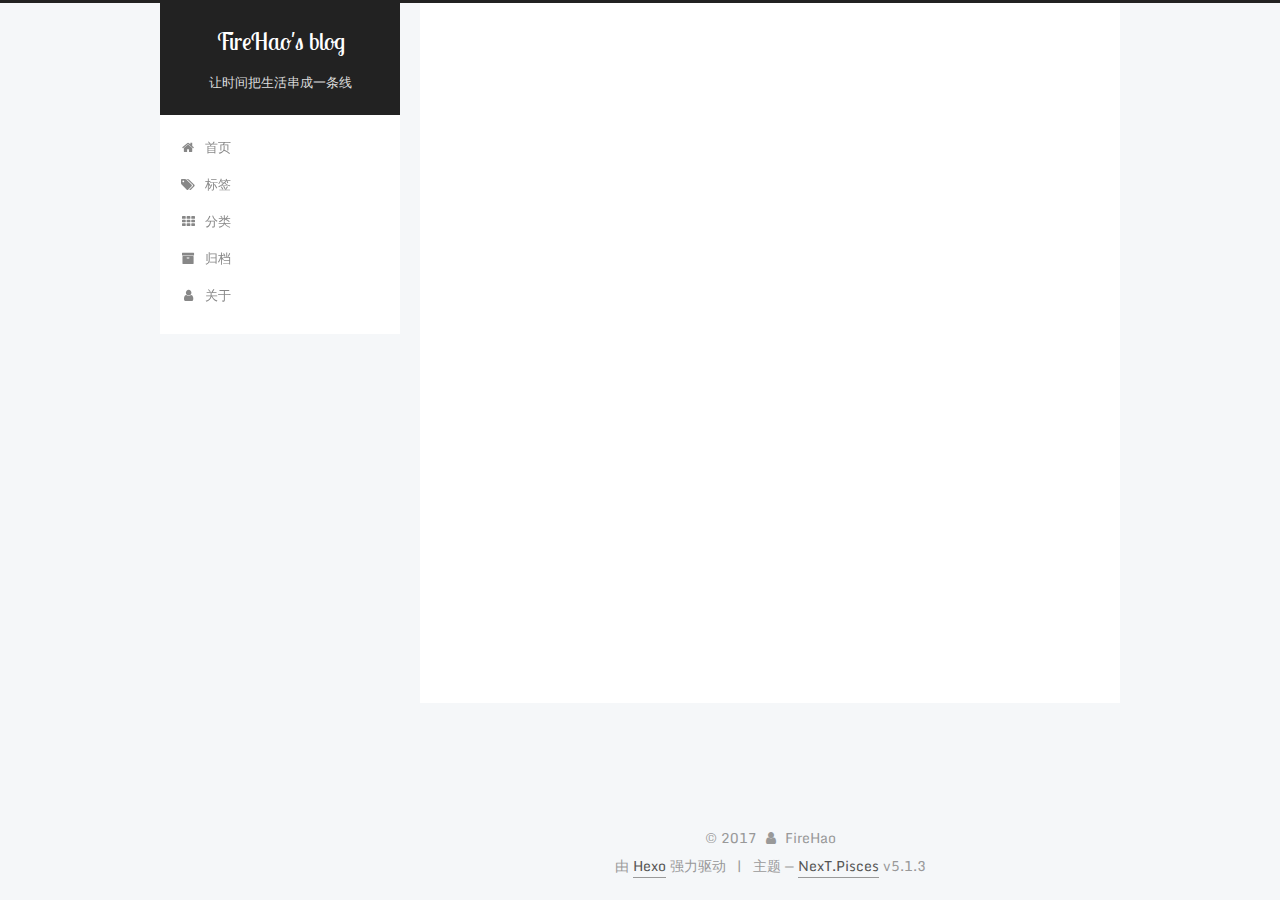
<file: index.html>
<!DOCTYPE html>



  


<html class="theme-next pisces use-motion" lang="zh-Hans">
<head>
  <meta charset="UTF-8"/>
<meta http-equiv="X-UA-Compatible" content="IE=edge" />
<meta name="viewport" content="width=device-width, initial-scale=1, maximum-scale=1"/>
<meta name="theme-color" content="#222">









<meta http-equiv="Cache-Control" content="no-transform" />
<meta http-equiv="Cache-Control" content="no-siteapp" />
















  
  
  <link href="/lib/fancybox/source/jquery.fancybox.css?v=2.1.5" rel="stylesheet" type="text/css" />




  
  
  
  

  
    
    
  

  
    
      
    

    
  

  

  
    
      
    

    
  

  
    
      
    

    
  

  
    
    
    <link href="//fonts.googleapis.com/css?family=Monda:300,300italic,400,400italic,700,700italic|Roboto Slab:300,300italic,400,400italic,700,700italic|Lobster Two:300,300italic,400,400italic,700,700italic|PT Mono:300,300italic,400,400italic,700,700italic&subset=latin,latin-ext" rel="stylesheet" type="text/css">
  






<link href="/lib/font-awesome/css/font-awesome.min.css?v=4.6.2" rel="stylesheet" type="text/css" />

<link href="/css/main.css?v=5.1.3" rel="stylesheet" type="text/css" />


  <link rel="apple-touch-icon" sizes="180x180" href="/images/apple-touch-icon-next.png?v=5.1.3">


  <link rel="icon" type="image/png" sizes="32x32" href="/images/favicon-32x32-next.png?v=5.1.3">


  <link rel="icon" type="image/png" sizes="16x16" href="/images/favicon-16x16-next.png?v=5.1.3">


  <link rel="mask-icon" href="/images/logo.svg?v=5.1.3" color="#222">





  <meta name="keywords" content="Hexo, NexT" />










<meta name="description" content="欢迎来到我的个人站">
<meta property="og:type" content="website">
<meta property="og:title" content="FireHao&#39;s blog">
<meta property="og:url" content="http://firehao.com/index.html">
<meta property="og:site_name" content="FireHao&#39;s blog">
<meta property="og:description" content="欢迎来到我的个人站">
<meta property="og:locale" content="zh-Hans">
<meta name="twitter:card" content="summary">
<meta name="twitter:title" content="FireHao&#39;s blog">
<meta name="twitter:description" content="欢迎来到我的个人站">



<script type="text/javascript" id="hexo.configurations">
  var NexT = window.NexT || {};
  var CONFIG = {
    root: '/',
    scheme: 'Pisces',
    version: '5.1.3',
    sidebar: {"position":"left","display":"post","offset":12,"b2t":false,"scrollpercent":false,"onmobile":false},
    fancybox: true,
    tabs: true,
    motion: {"enable":true,"async":false,"transition":{"post_block":"fadeIn","post_header":"slideDownIn","post_body":"slideDownIn","coll_header":"slideLeftIn","sidebar":"slideUpIn"}},
    duoshuo: {
      userId: '0',
      author: '博主'
    },
    algolia: {
      applicationID: '',
      apiKey: '',
      indexName: '',
      hits: {"per_page":10},
      labels: {"input_placeholder":"Search for Posts","hits_empty":"We didn't find any results for the search: ${query}","hits_stats":"${hits} results found in ${time} ms"}
    }
  };
</script>



  <link rel="canonical" href="http://firehao.com/"/>





  <title>FireHao's blog</title>
  








</head>

<body itemscope itemtype="http://schema.org/WebPage" lang="zh-Hans">

  
  
    
  

  <div class="container sidebar-position-left 
  page-home">
    <div class="headband"></div>

    <header id="header" class="header" itemscope itemtype="http://schema.org/WPHeader">
      <div class="header-inner"><div class="site-brand-wrapper">
  <div class="site-meta ">
    

    <div class="custom-logo-site-title">
      <a href="/"  class="brand" rel="start">
        <span class="logo-line-before"><i></i></span>
        <span class="site-title">FireHao's blog</span>
        <span class="logo-line-after"><i></i></span>
      </a>
    </div>
      
        <p class="site-subtitle">让时间把生活串成一条线</p>
      
  </div>

  <div class="site-nav-toggle">
    <button>
      <span class="btn-bar"></span>
      <span class="btn-bar"></span>
      <span class="btn-bar"></span>
    </button>
  </div>
</div>

<nav class="site-nav">
  

  
    <ul id="menu" class="menu">
      
        
        <li class="menu-item menu-item-home">
          <a href="/" rel="section">
            
              <i class="menu-item-icon fa fa-fw fa-home"></i> <br />
            
            首页
          </a>
        </li>
      
        
        <li class="menu-item menu-item-tags">
          <a href="/tags/" rel="section">
            
              <i class="menu-item-icon fa fa-fw fa-tags"></i> <br />
            
            标签
          </a>
        </li>
      
        
        <li class="menu-item menu-item-categories">
          <a href="/categories/" rel="section">
            
              <i class="menu-item-icon fa fa-fw fa-th"></i> <br />
            
            分类
          </a>
        </li>
      
        
        <li class="menu-item menu-item-archives">
          <a href="/archives/" rel="section">
            
              <i class="menu-item-icon fa fa-fw fa-archive"></i> <br />
            
            归档
          </a>
        </li>
      
        
        <li class="menu-item menu-item-about">
          <a href="/about/" rel="section">
            
              <i class="menu-item-icon fa fa-fw fa-user"></i> <br />
            
            关于
          </a>
        </li>
      

      
    </ul>
  

  
</nav>



 </div>
    </header>

    <main id="main" class="main">
      <div class="main-inner">
        <div class="content-wrap">
          <div id="content" class="content">
            
  <section id="posts" class="posts-expand">
    
      

  

  
  
  

  <article class="post post-type-normal" itemscope itemtype="http://schema.org/Article">
  
  
  
  <div class="post-block">
    <link itemprop="mainEntityOfPage" href="http://firehao.com/2017/10/31/为什么要建个人博客/">

    <span hidden itemprop="author" itemscope itemtype="http://schema.org/Person">
      <meta itemprop="name" content="FireHao">
      <meta itemprop="description" content="">
      <meta itemprop="image" content="/images/a.png">
    </span>

    <span hidden itemprop="publisher" itemscope itemtype="http://schema.org/Organization">
      <meta itemprop="name" content="FireHao's blog">
    </span>

    
      <header class="post-header">

        
        
          <h1 class="post-title" itemprop="name headline">
                
                <a class="post-title-link" href="/2017/10/31/为什么要建个人博客/" itemprop="url">为什么要建个人博客</a></h1>
        

        <div class="post-meta">
          <span class="post-time">
            
              <span class="post-meta-item-icon">
                <i class="fa fa-calendar-o"></i>
              </span>
              
                <span class="post-meta-item-text">发表于</span>
              
              <time title="创建于" itemprop="dateCreated datePublished" datetime="2017-10-31T12:55:57+08:00">
                2017-10-31
              </time>
            

            

            
          </span>

          
            <span class="post-category" >
            
              <span class="post-meta-divider">|</span>
            
              <span class="post-meta-item-icon">
                <i class="fa fa-folder-o"></i>
              </span>
              
                <span class="post-meta-item-text">分类于</span>
              
              
                <span itemprop="about" itemscope itemtype="http://schema.org/Thing">
                  <a href="/categories/随笔/" itemprop="url" rel="index">
                    <span itemprop="name">随笔</span>
                  </a>
                </span>

                
                
              
            </span>
          

          
            
          

          
          
             <span id="/2017/10/31/为什么要建个人博客/" class="leancloud_visitors" data-flag-title="为什么要建个人博客">
               <span class="post-meta-divider">|</span>
               <span class="post-meta-item-icon">
                 <i class="fa fa-eye"></i>
               </span>
               
                 <span class="post-meta-item-text">阅读次数&#58;</span>
               
                 <span class="leancloud-visitors-count"></span>
             </span>
          

          

          

          

        </div>
      </header>
    

    
    
    
    <div class="post-body" itemprop="articleBody">

      
      

      
        
          
          
前言博客的第一篇博文还是谈谈为什么要建个人博客，以及搭建个人博客的好处。房价对于刚毕业的大学生来说是十分不友好的，既然如此，何不在互联网上搭建一个属于自己的地盘。在这个地方，可以按照自己的想法来任意设计，不用担心自己发布的文章说没就没了，让更多的权限掌握在自己的手上。
搭建博客的好处小时候就知道好
          ...
          <!--noindex-->
          <div class="post-button text-center">
            <a class="btn" href="/2017/10/31/为什么要建个人博客/#more" rel="contents">
              阅读全文 &raquo;
            </a>
          </div>
          <!--/noindex-->
        
      
    </div>
    
    
    

		
		
  		<div>
    		
<div>

	<div style=" text-align:center; color:#ccc; font-size:14px ">--------------------- THE END ---------------------</div>

</div>

    	</div>
		

		

      <div>
        
      </div>

		

    

    

    

    <footer class="post-footer">
      

      

      

      
      
        <div class="post-eof"></div>
      
    </footer>
  </div>
  
  
  
  </article>


    
  </section>

  


          </div>
          


          

        </div>
        
          
  
  <div class="sidebar-toggle">
    <div class="sidebar-toggle-line-wrap">
      <span class="sidebar-toggle-line sidebar-toggle-line-first"></span>
      <span class="sidebar-toggle-line sidebar-toggle-line-middle"></span>
      <span class="sidebar-toggle-line sidebar-toggle-line-last"></span>
    </div>
  </div>

  <aside id="sidebar" class="sidebar">
    
    <div class="sidebar-inner">

      

      

      <section class="site-overview-wrap sidebar-panel sidebar-panel-active">
        <div class="site-overview">
          <div class="site-author motion-element" itemprop="author" itemscope itemtype="http://schema.org/Person">
            
              <img class="site-author-image" itemprop="image"
                src="/images/a.png"
                alt="FireHao" />
            
              <p class="site-author-name" itemprop="name">FireHao</p>
              <p class="site-description motion-element" itemprop="description">欢迎来到我的个人站</p>
          </div>

          <nav class="site-state motion-element">

            
              <div class="site-state-item site-state-posts">
              
                <a href="/archives/">
              
                  <span class="site-state-item-count">1</span>
                  <span class="site-state-item-name">日志</span>
                </a>
              </div>
            

            
              
              
              <div class="site-state-item site-state-categories">
                <a href="/categories/index.html">
                  <span class="site-state-item-count">1</span>
                  <span class="site-state-item-name">分类</span>
                </a>
              </div>
            

            
              
              
              <div class="site-state-item site-state-tags">
                <a href="/tags/index.html">
                  <span class="site-state-item-count">2</span>
                  <span class="site-state-item-name">标签</span>
                </a>
              </div>
            

          </nav>

          

          <div class="links-of-author motion-element">
            
          </div>

          
          

          
          

          

        </div>
      </section>

      

      

    </div>
  </aside>


        
      </div>
    </main>

    <footer id="footer" class="footer">
      <div class="footer-inner">
        <script async src="https://dn-lbstatics.qbox.me/busuanzi/2.3/busuanzi.pure.mini.js"></script>
<div class="copyright">&copy; <span itemprop="copyrightYear">2017</span>
  <span class="with-love">
    <i class="fa fa-user"></i>
  </span>
  <span class="author" itemprop="copyrightHolder">FireHao</span>

  
</div>

<!-- 
<div class="powered-by">
<i class="fa fa-user-md"></i><span id="busuanzi_container_site_uv">
  本站访客数:<span id="busuanzi_value_site_uv"></span> | 
</span>
</div>  -->


  <div class="powered-by">由 <a class="theme-link" target="_blank" href="https://hexo.io">Hexo</a> 强力驱动</div>



  <span class="post-meta-divider">|</span>



  <div class="theme-info">主题 &mdash; <a class="theme-link" target="_blank" href="https://github.com/iissnan/hexo-theme-next">NexT.Pisces</a> v5.1.3</div>




        







        
      </div>
    </footer>

    
      <div class="back-to-top">
        <i class="fa fa-arrow-up"></i>
        
      </div>
    

    

  </div>

  

<script type="text/javascript">
  if (Object.prototype.toString.call(window.Promise) !== '[object Function]') {
    window.Promise = null;
  }
</script>









  












  
  
    <script type="text/javascript" src="/lib/jquery/index.js?v=2.1.3"></script>
  

  
  
    <script type="text/javascript" src="/lib/fastclick/lib/fastclick.min.js?v=1.0.6"></script>
  

  
  
    <script type="text/javascript" src="/lib/jquery_lazyload/jquery.lazyload.js?v=1.9.7"></script>
  

  
  
    <script type="text/javascript" src="/lib/velocity/velocity.min.js?v=1.2.1"></script>
  

  
  
    <script type="text/javascript" src="/lib/velocity/velocity.ui.min.js?v=1.2.1"></script>
  

  
  
    <script type="text/javascript" src="/lib/fancybox/source/jquery.fancybox.pack.js?v=2.1.5"></script>
  


  


  <script type="text/javascript" src="/js/src/utils.js?v=5.1.3"></script>

  <script type="text/javascript" src="/js/src/motion.js?v=5.1.3"></script>



  
  


  <script type="text/javascript" src="/js/src/affix.js?v=5.1.3"></script>

  <script type="text/javascript" src="/js/src/schemes/pisces.js?v=5.1.3"></script>



  

  


  <script type="text/javascript" src="/js/src/bootstrap.js?v=5.1.3"></script>



  


  




	





  





  












  





  

  
  <script src="https://cdn1.lncld.net/static/js/av-core-mini-0.6.4.js"></script>
  <script>AV.initialize("7qCU1VveEEGLjXCmuQJYtUN9-gzGzoHsz", "84hOfwiyOY7jsdAmd7mVjG2Y");</script>
  <script>
    function showTime(Counter) {
      var query = new AV.Query(Counter);
      var entries = [];
      var $visitors = $(".leancloud_visitors");

      $visitors.each(function () {
        entries.push( $(this).attr("id").trim() );
      });

      query.containedIn('url', entries);
      query.find()
        .done(function (results) {
          var COUNT_CONTAINER_REF = '.leancloud-visitors-count';

          if (results.length === 0) {
            $visitors.find(COUNT_CONTAINER_REF).text(0);
            return;
          }

          for (var i = 0; i < results.length; i++) {
            var item = results[i];
            var url = item.get('url');
            var time = item.get('time');
            var element = document.getElementById(url);

            $(element).find(COUNT_CONTAINER_REF).text(time);
          }
          for(var i = 0; i < entries.length; i++) {
            var url = entries[i];
            var element = document.getElementById(url);
            var countSpan = $(element).find(COUNT_CONTAINER_REF);
            if( countSpan.text() == '') {
              countSpan.text(0);
            }
          }
        })
        .fail(function (object, error) {
          console.log("Error: " + error.code + " " + error.message);
        });
    }

    function addCount(Counter) {
      var $visitors = $(".leancloud_visitors");
      var url = $visitors.attr('id').trim();
      var title = $visitors.attr('data-flag-title').trim();
      var query = new AV.Query(Counter);

      query.equalTo("url", url);
      query.find({
        success: function(results) {
          if (results.length > 0) {
            var counter = results[0];
            counter.fetchWhenSave(true);
            counter.increment("time");
            counter.save(null, {
              success: function(counter) {
                var $element = $(document.getElementById(url));
                $element.find('.leancloud-visitors-count').text(counter.get('time'));
              },
              error: function(counter, error) {
                console.log('Failed to save Visitor num, with error message: ' + error.message);
              }
            });
          } else {
            var newcounter = new Counter();
            /* Set ACL */
            var acl = new AV.ACL();
            acl.setPublicReadAccess(true);
            acl.setPublicWriteAccess(true);
            newcounter.setACL(acl);
            /* End Set ACL */
            newcounter.set("title", title);
            newcounter.set("url", url);
            newcounter.set("time", 1);
            newcounter.save(null, {
              success: function(newcounter) {
                var $element = $(document.getElementById(url));
                $element.find('.leancloud-visitors-count').text(newcounter.get('time'));
              },
              error: function(newcounter, error) {
                console.log('Failed to create');
              }
            });
          }
        },
        error: function(error) {
          console.log('Error:' + error.code + " " + error.message);
        }
      });
    }

    $(function() {
      var Counter = AV.Object.extend("Counter");
      if ($('.leancloud_visitors').length == 1) {
        addCount(Counter);
      } else if ($('.post-title-link').length > 1) {
        showTime(Counter);
      }
    });
  </script>



  

  
  

  

  

  

</body>
</html>
</file>
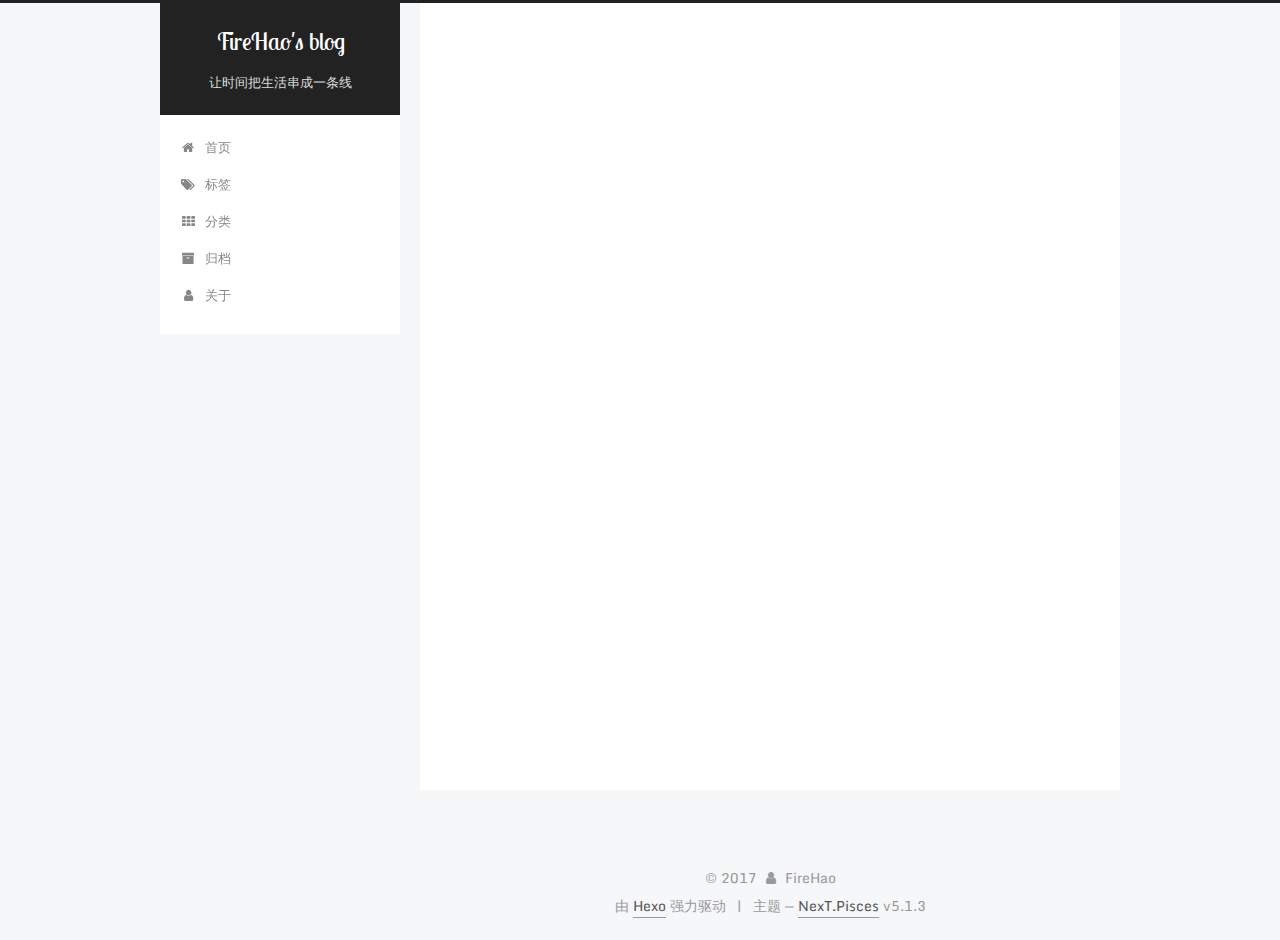
<file: about/index.html>
<!DOCTYPE html>



  


<html class="theme-next pisces use-motion" lang="zh-Hans">
<head>
  <meta charset="UTF-8"/>
<meta http-equiv="X-UA-Compatible" content="IE=edge" />
<meta name="viewport" content="width=device-width, initial-scale=1, maximum-scale=1"/>
<meta name="theme-color" content="#222">









<meta http-equiv="Cache-Control" content="no-transform" />
<meta http-equiv="Cache-Control" content="no-siteapp" />
















  
  
  <link href="/lib/fancybox/source/jquery.fancybox.css?v=2.1.5" rel="stylesheet" type="text/css" />




  
  
  
  

  
    
    
  

  
    
      
    

    
  

  

  
    
      
    

    
  

  
    
      
    

    
  

  
    
    
    <link href="//fonts.googleapis.com/css?family=Monda:300,300italic,400,400italic,700,700italic|Roboto Slab:300,300italic,400,400italic,700,700italic|Lobster Two:300,300italic,400,400italic,700,700italic|PT Mono:300,300italic,400,400italic,700,700italic&subset=latin,latin-ext" rel="stylesheet" type="text/css">
  






<link href="/lib/font-awesome/css/font-awesome.min.css?v=4.6.2" rel="stylesheet" type="text/css" />

<link href="/css/main.css?v=5.1.3" rel="stylesheet" type="text/css" />


  <link rel="apple-touch-icon" sizes="180x180" href="/images/apple-touch-icon-next.png?v=5.1.3">


  <link rel="icon" type="image/png" sizes="32x32" href="/images/favicon-32x32-next.png?v=5.1.3">


  <link rel="icon" type="image/png" sizes="16x16" href="/images/favicon-16x16-next.png?v=5.1.3">


  <link rel="mask-icon" href="/images/logo.svg?v=5.1.3" color="#222">





  <meta name="keywords" content="Hexo, NexT" />










<meta name="description" content="关于博客博客初衷：大学期间就想过要建一个属于自己的博客，但是由于这个那个的事情并没有建成。现在越来越感觉，有时候朋友圈、QQ空间的信息太过冗杂，也想用时间将自己的生活串成一条线，希望自己有时候能够回过头来看看自己走过的路，看看方向是否正确。也想等到自己老了以后再来回头看看属于自己的一条线，所以在毕业几个月之后的今天才下定决心来建一个博客，现在也初具雏形。博客版本：此版本为V1.0版本，在后面的时">
<meta property="og:type" content="website">
<meta property="og:title" content="about">
<meta property="og:url" content="http://firehao.com/about/index.html">
<meta property="og:site_name" content="FireHao&#39;s blog">
<meta property="og:description" content="关于博客博客初衷：大学期间就想过要建一个属于自己的博客，但是由于这个那个的事情并没有建成。现在越来越感觉，有时候朋友圈、QQ空间的信息太过冗杂，也想用时间将自己的生活串成一条线，希望自己有时候能够回过头来看看自己走过的路，看看方向是否正确。也想等到自己老了以后再来回头看看属于自己的一条线，所以在毕业几个月之后的今天才下定决心来建一个博客，现在也初具雏形。博客版本：此版本为V1.0版本，在后面的时">
<meta property="og:locale" content="zh-Hans">
<meta property="og:image" content="http://firehao.com/images/about.jpg">
<meta property="og:updated_time" content="2017-10-31T03:47:17.011Z">
<meta name="twitter:card" content="summary">
<meta name="twitter:title" content="about">
<meta name="twitter:description" content="关于博客博客初衷：大学期间就想过要建一个属于自己的博客，但是由于这个那个的事情并没有建成。现在越来越感觉，有时候朋友圈、QQ空间的信息太过冗杂，也想用时间将自己的生活串成一条线，希望自己有时候能够回过头来看看自己走过的路，看看方向是否正确。也想等到自己老了以后再来回头看看属于自己的一条线，所以在毕业几个月之后的今天才下定决心来建一个博客，现在也初具雏形。博客版本：此版本为V1.0版本，在后面的时">
<meta name="twitter:image" content="http://firehao.com/images/about.jpg">



<script type="text/javascript" id="hexo.configurations">
  var NexT = window.NexT || {};
  var CONFIG = {
    root: '/',
    scheme: 'Pisces',
    version: '5.1.3',
    sidebar: {"position":"left","display":"post","offset":12,"b2t":false,"scrollpercent":false,"onmobile":false},
    fancybox: true,
    tabs: true,
    motion: {"enable":true,"async":false,"transition":{"post_block":"fadeIn","post_header":"slideDownIn","post_body":"slideDownIn","coll_header":"slideLeftIn","sidebar":"slideUpIn"}},
    duoshuo: {
      userId: '0',
      author: '博主'
    },
    algolia: {
      applicationID: '',
      apiKey: '',
      indexName: '',
      hits: {"per_page":10},
      labels: {"input_placeholder":"Search for Posts","hits_empty":"We didn't find any results for the search: ${query}","hits_stats":"${hits} results found in ${time} ms"}
    }
  };
</script>



  <link rel="canonical" href="http://firehao.com/about/"/>





  <title>about | FireHao's blog</title>
  








</head>

<body itemscope itemtype="http://schema.org/WebPage" lang="zh-Hans">

  
  
    
  

  <div class="container sidebar-position-left page-post-detail">
    <div class="headband"></div>

    <header id="header" class="header" itemscope itemtype="http://schema.org/WPHeader">
      <div class="header-inner"><div class="site-brand-wrapper">
  <div class="site-meta ">
    

    <div class="custom-logo-site-title">
      <a href="/"  class="brand" rel="start">
        <span class="logo-line-before"><i></i></span>
        <span class="site-title">FireHao's blog</span>
        <span class="logo-line-after"><i></i></span>
      </a>
    </div>
      
        <p class="site-subtitle">让时间把生活串成一条线</p>
      
  </div>

  <div class="site-nav-toggle">
    <button>
      <span class="btn-bar"></span>
      <span class="btn-bar"></span>
      <span class="btn-bar"></span>
    </button>
  </div>
</div>

<nav class="site-nav">
  

  
    <ul id="menu" class="menu">
      
        
        <li class="menu-item menu-item-home">
          <a href="/" rel="section">
            
              <i class="menu-item-icon fa fa-fw fa-home"></i> <br />
            
            首页
          </a>
        </li>
      
        
        <li class="menu-item menu-item-tags">
          <a href="/tags/" rel="section">
            
              <i class="menu-item-icon fa fa-fw fa-tags"></i> <br />
            
            标签
          </a>
        </li>
      
        
        <li class="menu-item menu-item-categories">
          <a href="/categories/" rel="section">
            
              <i class="menu-item-icon fa fa-fw fa-th"></i> <br />
            
            分类
          </a>
        </li>
      
        
        <li class="menu-item menu-item-archives">
          <a href="/archives/" rel="section">
            
              <i class="menu-item-icon fa fa-fw fa-archive"></i> <br />
            
            归档
          </a>
        </li>
      
        
        <li class="menu-item menu-item-about">
          <a href="/about/" rel="section">
            
              <i class="menu-item-icon fa fa-fw fa-user"></i> <br />
            
            关于
          </a>
        </li>
      

      
    </ul>
  

  
</nav>



 </div>
    </header>

    <main id="main" class="main">
      <div class="main-inner">
        <div class="content-wrap">
          <div id="content" class="content">
            

  <div id="posts" class="posts-expand">
    
    
    
    <div class="post-block page">
      <header class="post-header">

	<h1 class="post-title" itemprop="name headline">about</h1>



</header>

      
      
      
      <div class="post-body">
        
        
          <p><img src="../images/about.jpg" alt="此处输入图片的描述"></p>
<h1 id="关于博客"><a href="#关于博客" class="headerlink" title="关于博客"></a>关于博客</h1><p><strong>博客初衷</strong>：大学期间就想过要建一个属于自己的博客，但是由于这个那个的事情并没有建成。现在越来越感觉，有时候朋友圈、QQ空间的信息太过冗杂，也想用时间将自己的生活串成一条线，希望自己有时候能够回过头来看看自己走过的路，看看方向是否正确。也想等到自己老了以后再来回头看看属于自己的一条线，所以在毕业几个月之后的今天才下定决心来建一个博客，现在也初具雏形。<br><strong>博客版本</strong>：此版本为V1.0版本，在后面的时间，博主会持续进行更新。而本博客会记录博主的一些技术分享和随笔。</p>
<h1 id="关于博主"><a href="#关于博主" class="headerlink" title="关于博主"></a>关于博主</h1><p><strong>个人资料</strong>：95后，某公司IT民工<br><strong>个人简介</strong>：喜欢捣鼓新玩意；喜欢在旅途的那种feel；喜欢在下班之后去跑步，用满头大汗来褪去一天的疲惫。<br><strong>联系我</strong>：zhuhao2017@126.com</p>

        
      </div>
      
      
      
    </div>
    
    
    
  </div>


          </div>
          


          

  



        </div>
        
          
  
  <div class="sidebar-toggle">
    <div class="sidebar-toggle-line-wrap">
      <span class="sidebar-toggle-line sidebar-toggle-line-first"></span>
      <span class="sidebar-toggle-line sidebar-toggle-line-middle"></span>
      <span class="sidebar-toggle-line sidebar-toggle-line-last"></span>
    </div>
  </div>

  <aside id="sidebar" class="sidebar">
    
    <div class="sidebar-inner">

      

      
        <ul class="sidebar-nav motion-element">
          <li class="sidebar-nav-toc sidebar-nav-active" data-target="post-toc-wrap">
            文章目录
          </li>
          <li class="sidebar-nav-overview" data-target="site-overview-wrap">
            站点概览
          </li>
        </ul>
      

      <section class="site-overview-wrap sidebar-panel">
        <div class="site-overview">
          <div class="site-author motion-element" itemprop="author" itemscope itemtype="http://schema.org/Person">
            
              <img class="site-author-image" itemprop="image"
                src="/images/a.png"
                alt="FireHao" />
            
              <p class="site-author-name" itemprop="name">FireHao</p>
              <p class="site-description motion-element" itemprop="description">欢迎来到我的个人站</p>
          </div>

          <nav class="site-state motion-element">

            
              <div class="site-state-item site-state-posts">
              
                <a href="/archives/">
              
                  <span class="site-state-item-count">1</span>
                  <span class="site-state-item-name">日志</span>
                </a>
              </div>
            

            
              
              
              <div class="site-state-item site-state-categories">
                <a href="/categories/index.html">
                  <span class="site-state-item-count">1</span>
                  <span class="site-state-item-name">分类</span>
                </a>
              </div>
            

            
              
              
              <div class="site-state-item site-state-tags">
                <a href="/tags/index.html">
                  <span class="site-state-item-count">2</span>
                  <span class="site-state-item-name">标签</span>
                </a>
              </div>
            

          </nav>

          

          <div class="links-of-author motion-element">
            
          </div>

          
          

          
          

          

        </div>
      </section>

      
      <!--noindex-->
        <section class="post-toc-wrap motion-element sidebar-panel sidebar-panel-active">
          <div class="post-toc">

            
              
            

            
              <div class="post-toc-content"><ol class="nav"><li class="nav-item nav-level-1"><a class="nav-link" href="#关于博客"><span class="nav-number">1.</span> <span class="nav-text">关于博客</span></a></li><li class="nav-item nav-level-1"><a class="nav-link" href="#关于博主"><span class="nav-number">2.</span> <span class="nav-text">关于博主</span></a></li></ol></div>
            

          </div>
        </section>
      <!--/noindex-->
      

      

    </div>
  </aside>


        
      </div>
    </main>

    <footer id="footer" class="footer">
      <div class="footer-inner">
        <script async src="https://dn-lbstatics.qbox.me/busuanzi/2.3/busuanzi.pure.mini.js"></script>
<div class="copyright">&copy; <span itemprop="copyrightYear">2017</span>
  <span class="with-love">
    <i class="fa fa-user"></i>
  </span>
  <span class="author" itemprop="copyrightHolder">FireHao</span>

  
</div>

<!-- 
<div class="powered-by">
<i class="fa fa-user-md"></i><span id="busuanzi_container_site_uv">
  本站访客数:<span id="busuanzi_value_site_uv"></span> | 
</span>
</div>  -->


  <div class="powered-by">由 <a class="theme-link" target="_blank" href="https://hexo.io">Hexo</a> 强力驱动</div>



  <span class="post-meta-divider">|</span>



  <div class="theme-info">主题 &mdash; <a class="theme-link" target="_blank" href="https://github.com/iissnan/hexo-theme-next">NexT.Pisces</a> v5.1.3</div>




        







        
      </div>
    </footer>

    
      <div class="back-to-top">
        <i class="fa fa-arrow-up"></i>
        
      </div>
    

    

  </div>

  

<script type="text/javascript">
  if (Object.prototype.toString.call(window.Promise) !== '[object Function]') {
    window.Promise = null;
  }
</script>









  












  
  
    <script type="text/javascript" src="/lib/jquery/index.js?v=2.1.3"></script>
  

  
  
    <script type="text/javascript" src="/lib/fastclick/lib/fastclick.min.js?v=1.0.6"></script>
  

  
  
    <script type="text/javascript" src="/lib/jquery_lazyload/jquery.lazyload.js?v=1.9.7"></script>
  

  
  
    <script type="text/javascript" src="/lib/velocity/velocity.min.js?v=1.2.1"></script>
  

  
  
    <script type="text/javascript" src="/lib/velocity/velocity.ui.min.js?v=1.2.1"></script>
  

  
  
    <script type="text/javascript" src="/lib/fancybox/source/jquery.fancybox.pack.js?v=2.1.5"></script>
  


  


  <script type="text/javascript" src="/js/src/utils.js?v=5.1.3"></script>

  <script type="text/javascript" src="/js/src/motion.js?v=5.1.3"></script>



  
  


  <script type="text/javascript" src="/js/src/affix.js?v=5.1.3"></script>

  <script type="text/javascript" src="/js/src/schemes/pisces.js?v=5.1.3"></script>



  
  <script type="text/javascript" src="/js/src/scrollspy.js?v=5.1.3"></script>
<script type="text/javascript" src="/js/src/post-details.js?v=5.1.3"></script>



  


  <script type="text/javascript" src="/js/src/bootstrap.js?v=5.1.3"></script>



  


  




	





  





  












  





  

  
  <script src="https://cdn1.lncld.net/static/js/av-core-mini-0.6.4.js"></script>
  <script>AV.initialize("7qCU1VveEEGLjXCmuQJYtUN9-gzGzoHsz", "84hOfwiyOY7jsdAmd7mVjG2Y");</script>
  <script>
    function showTime(Counter) {
      var query = new AV.Query(Counter);
      var entries = [];
      var $visitors = $(".leancloud_visitors");

      $visitors.each(function () {
        entries.push( $(this).attr("id").trim() );
      });

      query.containedIn('url', entries);
      query.find()
        .done(function (results) {
          var COUNT_CONTAINER_REF = '.leancloud-visitors-count';

          if (results.length === 0) {
            $visitors.find(COUNT_CONTAINER_REF).text(0);
            return;
          }

          for (var i = 0; i < results.length; i++) {
            var item = results[i];
            var url = item.get('url');
            var time = item.get('time');
            var element = document.getElementById(url);

            $(element).find(COUNT_CONTAINER_REF).text(time);
          }
          for(var i = 0; i < entries.length; i++) {
            var url = entries[i];
            var element = document.getElementById(url);
            var countSpan = $(element).find(COUNT_CONTAINER_REF);
            if( countSpan.text() == '') {
              countSpan.text(0);
            }
          }
        })
        .fail(function (object, error) {
          console.log("Error: " + error.code + " " + error.message);
        });
    }

    function addCount(Counter) {
      var $visitors = $(".leancloud_visitors");
      var url = $visitors.attr('id').trim();
      var title = $visitors.attr('data-flag-title').trim();
      var query = new AV.Query(Counter);

      query.equalTo("url", url);
      query.find({
        success: function(results) {
          if (results.length > 0) {
            var counter = results[0];
            counter.fetchWhenSave(true);
            counter.increment("time");
            counter.save(null, {
              success: function(counter) {
                var $element = $(document.getElementById(url));
                $element.find('.leancloud-visitors-count').text(counter.get('time'));
              },
              error: function(counter, error) {
                console.log('Failed to save Visitor num, with error message: ' + error.message);
              }
            });
          } else {
            var newcounter = new Counter();
            /* Set ACL */
            var acl = new AV.ACL();
            acl.setPublicReadAccess(true);
            acl.setPublicWriteAccess(true);
            newcounter.setACL(acl);
            /* End Set ACL */
            newcounter.set("title", title);
            newcounter.set("url", url);
            newcounter.set("time", 1);
            newcounter.save(null, {
              success: function(newcounter) {
                var $element = $(document.getElementById(url));
                $element.find('.leancloud-visitors-count').text(newcounter.get('time'));
              },
              error: function(newcounter, error) {
                console.log('Failed to create');
              }
            });
          }
        },
        error: function(error) {
          console.log('Error:' + error.code + " " + error.message);
        }
      });
    }

    $(function() {
      var Counter = AV.Object.extend("Counter");
      if ($('.leancloud_visitors').length == 1) {
        addCount(Counter);
      } else if ($('.post-title-link').length > 1) {
        showTime(Counter);
      }
    });
  </script>



  

  
  

  

  

  

</body>
</html>
</file>
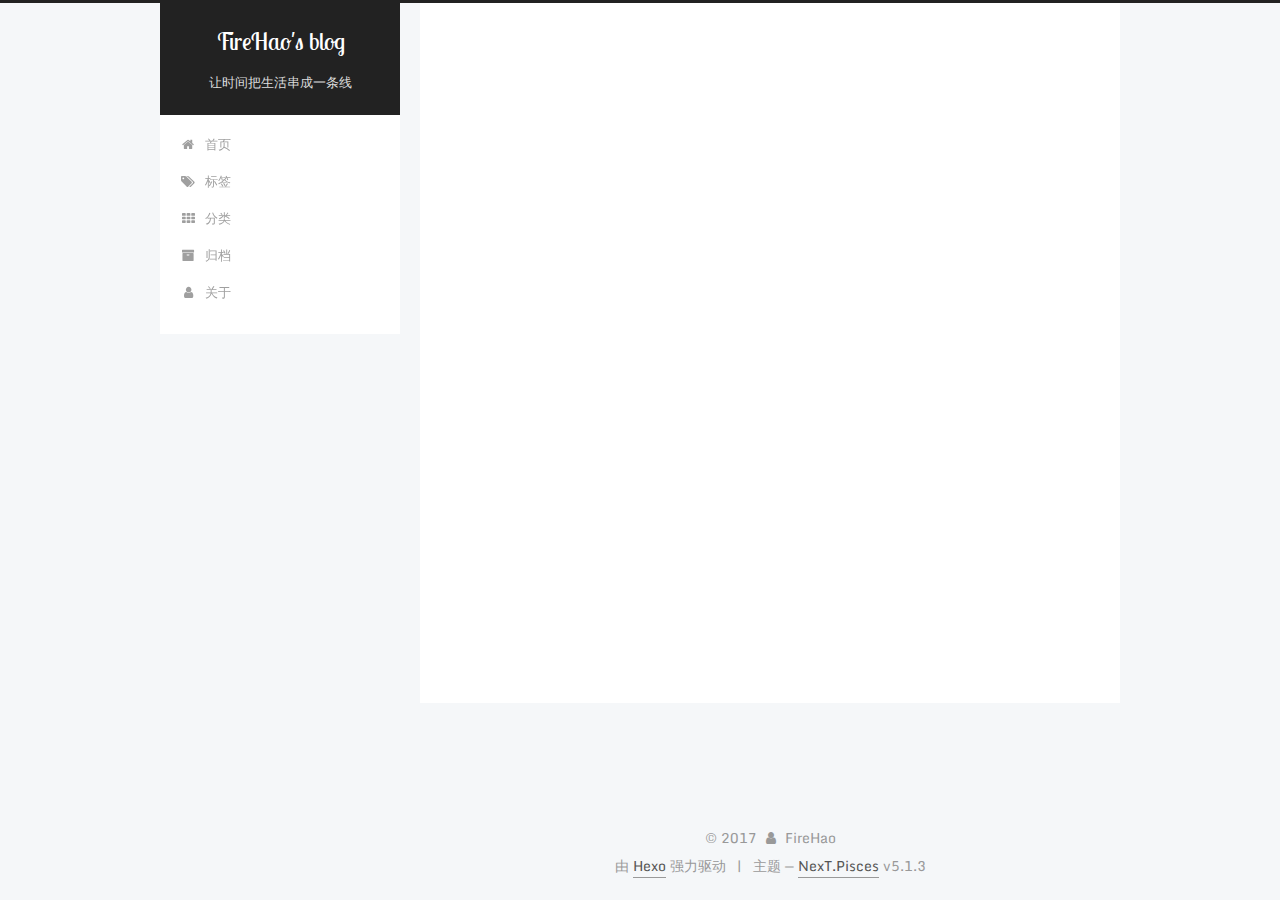
<file: archives/index.html>
<!DOCTYPE html>



  


<html class="theme-next pisces use-motion" lang="zh-Hans">
<head>
  <meta charset="UTF-8"/>
<meta http-equiv="X-UA-Compatible" content="IE=edge" />
<meta name="viewport" content="width=device-width, initial-scale=1, maximum-scale=1"/>
<meta name="theme-color" content="#222">









<meta http-equiv="Cache-Control" content="no-transform" />
<meta http-equiv="Cache-Control" content="no-siteapp" />
















  
  
  <link href="/lib/fancybox/source/jquery.fancybox.css?v=2.1.5" rel="stylesheet" type="text/css" />




  
  
  
  

  
    
    
  

  
    
      
    

    
  

  

  
    
      
    

    
  

  
    
      
    

    
  

  
    
    
    <link href="//fonts.googleapis.com/css?family=Monda:300,300italic,400,400italic,700,700italic|Roboto Slab:300,300italic,400,400italic,700,700italic|Lobster Two:300,300italic,400,400italic,700,700italic|PT Mono:300,300italic,400,400italic,700,700italic&subset=latin,latin-ext" rel="stylesheet" type="text/css">
  






<link href="/lib/font-awesome/css/font-awesome.min.css?v=4.6.2" rel="stylesheet" type="text/css" />

<link href="/css/main.css?v=5.1.3" rel="stylesheet" type="text/css" />


  <link rel="apple-touch-icon" sizes="180x180" href="/images/apple-touch-icon-next.png?v=5.1.3">


  <link rel="icon" type="image/png" sizes="32x32" href="/images/favicon-32x32-next.png?v=5.1.3">


  <link rel="icon" type="image/png" sizes="16x16" href="/images/favicon-16x16-next.png?v=5.1.3">


  <link rel="mask-icon" href="/images/logo.svg?v=5.1.3" color="#222">





  <meta name="keywords" content="Hexo, NexT" />










<meta name="description" content="欢迎来到我的个人站">
<meta property="og:type" content="website">
<meta property="og:title" content="FireHao&#39;s blog">
<meta property="og:url" content="http://firehao.com/archives/index.html">
<meta property="og:site_name" content="FireHao&#39;s blog">
<meta property="og:description" content="欢迎来到我的个人站">
<meta property="og:locale" content="zh-Hans">
<meta name="twitter:card" content="summary">
<meta name="twitter:title" content="FireHao&#39;s blog">
<meta name="twitter:description" content="欢迎来到我的个人站">



<script type="text/javascript" id="hexo.configurations">
  var NexT = window.NexT || {};
  var CONFIG = {
    root: '/',
    scheme: 'Pisces',
    version: '5.1.3',
    sidebar: {"position":"left","display":"post","offset":12,"b2t":false,"scrollpercent":false,"onmobile":false},
    fancybox: true,
    tabs: true,
    motion: {"enable":true,"async":false,"transition":{"post_block":"fadeIn","post_header":"slideDownIn","post_body":"slideDownIn","coll_header":"slideLeftIn","sidebar":"slideUpIn"}},
    duoshuo: {
      userId: '0',
      author: '博主'
    },
    algolia: {
      applicationID: '',
      apiKey: '',
      indexName: '',
      hits: {"per_page":10},
      labels: {"input_placeholder":"Search for Posts","hits_empty":"We didn't find any results for the search: ${query}","hits_stats":"${hits} results found in ${time} ms"}
    }
  };
</script>



  <link rel="canonical" href="http://firehao.com/archives/"/>





  <title>归档 | FireHao's blog</title>
  








</head>

<body itemscope itemtype="http://schema.org/WebPage" lang="zh-Hans">

  
  
    
  

  <div class="container sidebar-position-left page-archive">
    <div class="headband"></div>

    <header id="header" class="header" itemscope itemtype="http://schema.org/WPHeader">
      <div class="header-inner"><div class="site-brand-wrapper">
  <div class="site-meta ">
    

    <div class="custom-logo-site-title">
      <a href="/"  class="brand" rel="start">
        <span class="logo-line-before"><i></i></span>
        <span class="site-title">FireHao's blog</span>
        <span class="logo-line-after"><i></i></span>
      </a>
    </div>
      
        <p class="site-subtitle">让时间把生活串成一条线</p>
      
  </div>

  <div class="site-nav-toggle">
    <button>
      <span class="btn-bar"></span>
      <span class="btn-bar"></span>
      <span class="btn-bar"></span>
    </button>
  </div>
</div>

<nav class="site-nav">
  

  
    <ul id="menu" class="menu">
      
        
        <li class="menu-item menu-item-home">
          <a href="/" rel="section">
            
              <i class="menu-item-icon fa fa-fw fa-home"></i> <br />
            
            首页
          </a>
        </li>
      
        
        <li class="menu-item menu-item-tags">
          <a href="/tags/" rel="section">
            
              <i class="menu-item-icon fa fa-fw fa-tags"></i> <br />
            
            标签
          </a>
        </li>
      
        
        <li class="menu-item menu-item-categories">
          <a href="/categories/" rel="section">
            
              <i class="menu-item-icon fa fa-fw fa-th"></i> <br />
            
            分类
          </a>
        </li>
      
        
        <li class="menu-item menu-item-archives">
          <a href="/archives/" rel="section">
            
              <i class="menu-item-icon fa fa-fw fa-archive"></i> <br />
            
            归档
          </a>
        </li>
      
        
        <li class="menu-item menu-item-about">
          <a href="/about/" rel="section">
            
              <i class="menu-item-icon fa fa-fw fa-user"></i> <br />
            
            关于
          </a>
        </li>
      

      
    </ul>
  

  
</nav>



 </div>
    </header>

    <main id="main" class="main">
      <div class="main-inner">
        <div class="content-wrap">
          <div id="content" class="content">
            

  
  
  
  <div class="post-block archive">
    <div id="posts" class="posts-collapse">
      <span class="archive-move-on"></span>

      <span class="archive-page-counter">
        
        
        
          
        
        嗯..! 目前共计 1 篇日志。 继续努力。
      </span>

      

        
        
        

        
          
          <div class="collection-title">
            <h1 class="archive-year" id="archive-year-2017">2017</h1>
          </div>
        
        

        

  <article class="post post-type-normal" itemscope itemtype="http://schema.org/Article">
    <header class="post-header">

      <h2 class="post-title">
        
            <a class="post-title-link" href="/2017/10/31/为什么要建个人博客/" itemprop="url">
              
                <span itemprop="name">为什么要建个人博客</span>
              
            </a>
        
      </h2>

      <div class="post-meta">
        <time class="post-time" itemprop="dateCreated"
              datetime="2017-10-31T12:55:57+08:00"
              content="2017-10-31" >
          10-31
        </time>
      </div>

    </header>
  </article>



      

    </div>
  </div>
  
  
  

  



          </div>
          


          

        </div>
        
          
  
  <div class="sidebar-toggle">
    <div class="sidebar-toggle-line-wrap">
      <span class="sidebar-toggle-line sidebar-toggle-line-first"></span>
      <span class="sidebar-toggle-line sidebar-toggle-line-middle"></span>
      <span class="sidebar-toggle-line sidebar-toggle-line-last"></span>
    </div>
  </div>

  <aside id="sidebar" class="sidebar">
    
    <div class="sidebar-inner">

      

      

      <section class="site-overview-wrap sidebar-panel sidebar-panel-active">
        <div class="site-overview">
          <div class="site-author motion-element" itemprop="author" itemscope itemtype="http://schema.org/Person">
            
              <img class="site-author-image" itemprop="image"
                src="/images/a.png"
                alt="FireHao" />
            
              <p class="site-author-name" itemprop="name">FireHao</p>
              <p class="site-description motion-element" itemprop="description">欢迎来到我的个人站</p>
          </div>

          <nav class="site-state motion-element">

            
              <div class="site-state-item site-state-posts">
              
                <a href="/archives/">
              
                  <span class="site-state-item-count">1</span>
                  <span class="site-state-item-name">日志</span>
                </a>
              </div>
            

            
              
              
              <div class="site-state-item site-state-categories">
                <a href="/categories/index.html">
                  <span class="site-state-item-count">1</span>
                  <span class="site-state-item-name">分类</span>
                </a>
              </div>
            

            
              
              
              <div class="site-state-item site-state-tags">
                <a href="/tags/index.html">
                  <span class="site-state-item-count">2</span>
                  <span class="site-state-item-name">标签</span>
                </a>
              </div>
            

          </nav>

          

          <div class="links-of-author motion-element">
            
          </div>

          
          

          
          

          

        </div>
      </section>

      

      

    </div>
  </aside>


        
      </div>
    </main>

    <footer id="footer" class="footer">
      <div class="footer-inner">
        <script async src="https://dn-lbstatics.qbox.me/busuanzi/2.3/busuanzi.pure.mini.js"></script>
<div class="copyright">&copy; <span itemprop="copyrightYear">2017</span>
  <span class="with-love">
    <i class="fa fa-user"></i>
  </span>
  <span class="author" itemprop="copyrightHolder">FireHao</span>

  
</div>

<!-- 
<div class="powered-by">
<i class="fa fa-user-md"></i><span id="busuanzi_container_site_uv">
  本站访客数:<span id="busuanzi_value_site_uv"></span> | 
</span>
</div>  -->


  <div class="powered-by">由 <a class="theme-link" target="_blank" href="https://hexo.io">Hexo</a> 强力驱动</div>



  <span class="post-meta-divider">|</span>



  <div class="theme-info">主题 &mdash; <a class="theme-link" target="_blank" href="https://github.com/iissnan/hexo-theme-next">NexT.Pisces</a> v5.1.3</div>




        







        
      </div>
    </footer>

    
      <div class="back-to-top">
        <i class="fa fa-arrow-up"></i>
        
      </div>
    

    

  </div>

  

<script type="text/javascript">
  if (Object.prototype.toString.call(window.Promise) !== '[object Function]') {
    window.Promise = null;
  }
</script>









  












  
  
    <script type="text/javascript" src="/lib/jquery/index.js?v=2.1.3"></script>
  

  
  
    <script type="text/javascript" src="/lib/fastclick/lib/fastclick.min.js?v=1.0.6"></script>
  

  
  
    <script type="text/javascript" src="/lib/jquery_lazyload/jquery.lazyload.js?v=1.9.7"></script>
  

  
  
    <script type="text/javascript" src="/lib/velocity/velocity.min.js?v=1.2.1"></script>
  

  
  
    <script type="text/javascript" src="/lib/velocity/velocity.ui.min.js?v=1.2.1"></script>
  

  
  
    <script type="text/javascript" src="/lib/fancybox/source/jquery.fancybox.pack.js?v=2.1.5"></script>
  


  


  <script type="text/javascript" src="/js/src/utils.js?v=5.1.3"></script>

  <script type="text/javascript" src="/js/src/motion.js?v=5.1.3"></script>



  
  


  <script type="text/javascript" src="/js/src/affix.js?v=5.1.3"></script>

  <script type="text/javascript" src="/js/src/schemes/pisces.js?v=5.1.3"></script>



  

  


  <script type="text/javascript" src="/js/src/bootstrap.js?v=5.1.3"></script>



  


  




	





  





  












  





  

  
  <script src="https://cdn1.lncld.net/static/js/av-core-mini-0.6.4.js"></script>
  <script>AV.initialize("7qCU1VveEEGLjXCmuQJYtUN9-gzGzoHsz", "84hOfwiyOY7jsdAmd7mVjG2Y");</script>
  <script>
    function showTime(Counter) {
      var query = new AV.Query(Counter);
      var entries = [];
      var $visitors = $(".leancloud_visitors");

      $visitors.each(function () {
        entries.push( $(this).attr("id").trim() );
      });

      query.containedIn('url', entries);
      query.find()
        .done(function (results) {
          var COUNT_CONTAINER_REF = '.leancloud-visitors-count';

          if (results.length === 0) {
            $visitors.find(COUNT_CONTAINER_REF).text(0);
            return;
          }

          for (var i = 0; i < results.length; i++) {
            var item = results[i];
            var url = item.get('url');
            var time = item.get('time');
            var element = document.getElementById(url);

            $(element).find(COUNT_CONTAINER_REF).text(time);
          }
          for(var i = 0; i < entries.length; i++) {
            var url = entries[i];
            var element = document.getElementById(url);
            var countSpan = $(element).find(COUNT_CONTAINER_REF);
            if( countSpan.text() == '') {
              countSpan.text(0);
            }
          }
        })
        .fail(function (object, error) {
          console.log("Error: " + error.code + " " + error.message);
        });
    }

    function addCount(Counter) {
      var $visitors = $(".leancloud_visitors");
      var url = $visitors.attr('id').trim();
      var title = $visitors.attr('data-flag-title').trim();
      var query = new AV.Query(Counter);

      query.equalTo("url", url);
      query.find({
        success: function(results) {
          if (results.length > 0) {
            var counter = results[0];
            counter.fetchWhenSave(true);
            counter.increment("time");
            counter.save(null, {
              success: function(counter) {
                var $element = $(document.getElementById(url));
                $element.find('.leancloud-visitors-count').text(counter.get('time'));
              },
              error: function(counter, error) {
                console.log('Failed to save Visitor num, with error message: ' + error.message);
              }
            });
          } else {
            var newcounter = new Counter();
            /* Set ACL */
            var acl = new AV.ACL();
            acl.setPublicReadAccess(true);
            acl.setPublicWriteAccess(true);
            newcounter.setACL(acl);
            /* End Set ACL */
            newcounter.set("title", title);
            newcounter.set("url", url);
            newcounter.set("time", 1);
            newcounter.save(null, {
              success: function(newcounter) {
                var $element = $(document.getElementById(url));
                $element.find('.leancloud-visitors-count').text(newcounter.get('time'));
              },
              error: function(newcounter, error) {
                console.log('Failed to create');
              }
            });
          }
        },
        error: function(error) {
          console.log('Error:' + error.code + " " + error.message);
        }
      });
    }

    $(function() {
      var Counter = AV.Object.extend("Counter");
      if ($('.leancloud_visitors').length == 1) {
        addCount(Counter);
      } else if ($('.post-title-link').length > 1) {
        showTime(Counter);
      }
    });
  </script>



  

  
  

  

  

  

</body>
</html>
</file>
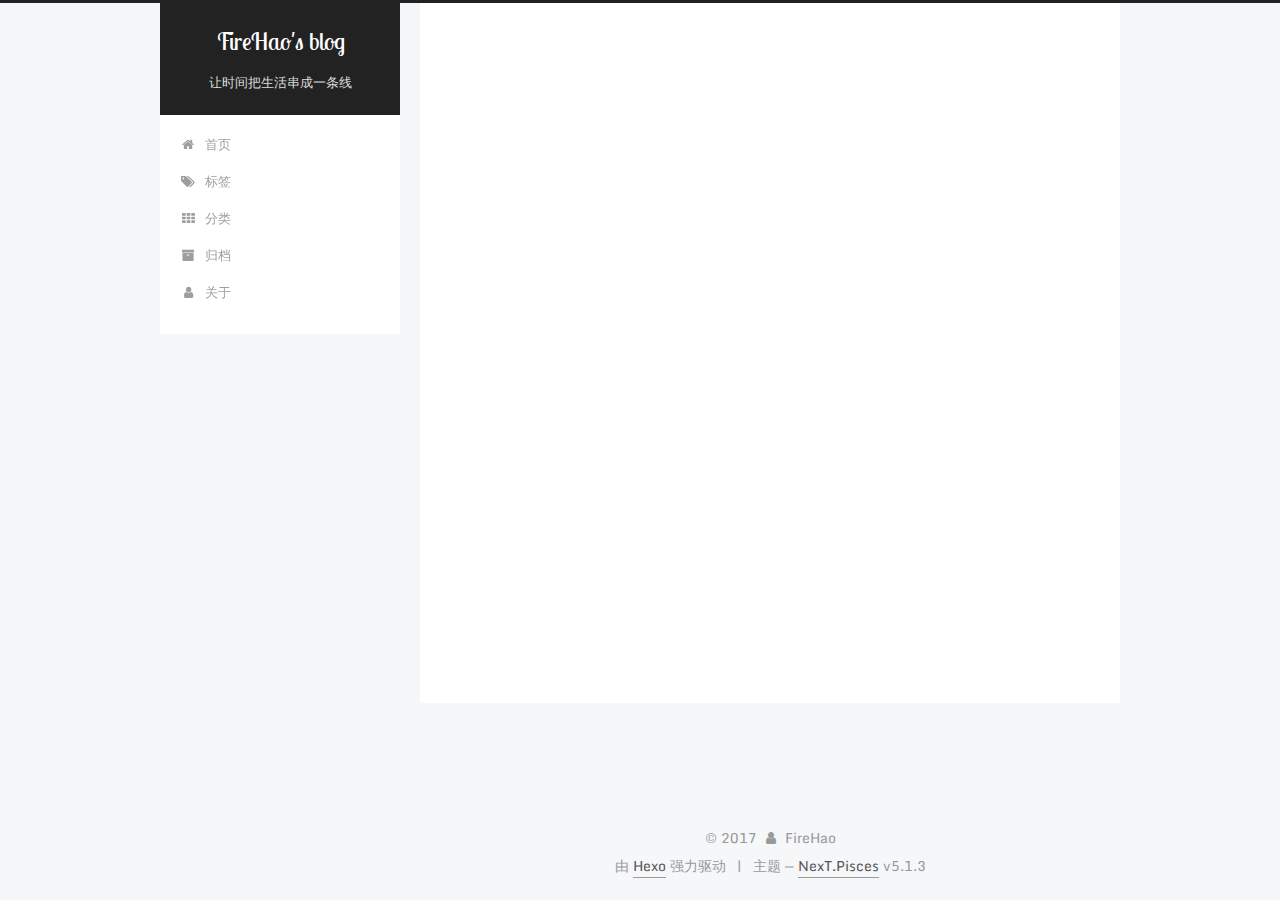
<file: categories/index.html>
<!DOCTYPE html>



  


<html class="theme-next pisces use-motion" lang="zh-Hans">
<head>
  <meta charset="UTF-8"/>
<meta http-equiv="X-UA-Compatible" content="IE=edge" />
<meta name="viewport" content="width=device-width, initial-scale=1, maximum-scale=1"/>
<meta name="theme-color" content="#222">









<meta http-equiv="Cache-Control" content="no-transform" />
<meta http-equiv="Cache-Control" content="no-siteapp" />
















  
  
  <link href="/lib/fancybox/source/jquery.fancybox.css?v=2.1.5" rel="stylesheet" type="text/css" />




  
  
  
  

  
    
    
  

  
    
      
    

    
  

  

  
    
      
    

    
  

  
    
      
    

    
  

  
    
    
    <link href="//fonts.googleapis.com/css?family=Monda:300,300italic,400,400italic,700,700italic|Roboto Slab:300,300italic,400,400italic,700,700italic|Lobster Two:300,300italic,400,400italic,700,700italic|PT Mono:300,300italic,400,400italic,700,700italic&subset=latin,latin-ext" rel="stylesheet" type="text/css">
  






<link href="/lib/font-awesome/css/font-awesome.min.css?v=4.6.2" rel="stylesheet" type="text/css" />

<link href="/css/main.css?v=5.1.3" rel="stylesheet" type="text/css" />


  <link rel="apple-touch-icon" sizes="180x180" href="/images/apple-touch-icon-next.png?v=5.1.3">


  <link rel="icon" type="image/png" sizes="32x32" href="/images/favicon-32x32-next.png?v=5.1.3">


  <link rel="icon" type="image/png" sizes="16x16" href="/images/favicon-16x16-next.png?v=5.1.3">


  <link rel="mask-icon" href="/images/logo.svg?v=5.1.3" color="#222">





  <meta name="keywords" content="Hexo, NexT" />










<meta name="description" content="欢迎来到我的个人站">
<meta property="og:type" content="website">
<meta property="og:title" content="categories">
<meta property="og:url" content="http://firehao.com/categories/index.html">
<meta property="og:site_name" content="FireHao&#39;s blog">
<meta property="og:description" content="欢迎来到我的个人站">
<meta property="og:locale" content="zh-Hans">
<meta property="og:updated_time" content="2017-10-30T14:26:11.696Z">
<meta name="twitter:card" content="summary">
<meta name="twitter:title" content="categories">
<meta name="twitter:description" content="欢迎来到我的个人站">



<script type="text/javascript" id="hexo.configurations">
  var NexT = window.NexT || {};
  var CONFIG = {
    root: '/',
    scheme: 'Pisces',
    version: '5.1.3',
    sidebar: {"position":"left","display":"post","offset":12,"b2t":false,"scrollpercent":false,"onmobile":false},
    fancybox: true,
    tabs: true,
    motion: {"enable":true,"async":false,"transition":{"post_block":"fadeIn","post_header":"slideDownIn","post_body":"slideDownIn","coll_header":"slideLeftIn","sidebar":"slideUpIn"}},
    duoshuo: {
      userId: '0',
      author: '博主'
    },
    algolia: {
      applicationID: '',
      apiKey: '',
      indexName: '',
      hits: {"per_page":10},
      labels: {"input_placeholder":"Search for Posts","hits_empty":"We didn't find any results for the search: ${query}","hits_stats":"${hits} results found in ${time} ms"}
    }
  };
</script>



  <link rel="canonical" href="http://firehao.com/categories/"/>





  <title>categories | FireHao's blog</title>
  








</head>

<body itemscope itemtype="http://schema.org/WebPage" lang="zh-Hans">

  
  
    
  

  <div class="container sidebar-position-left page-post-detail">
    <div class="headband"></div>

    <header id="header" class="header" itemscope itemtype="http://schema.org/WPHeader">
      <div class="header-inner"><div class="site-brand-wrapper">
  <div class="site-meta ">
    

    <div class="custom-logo-site-title">
      <a href="/"  class="brand" rel="start">
        <span class="logo-line-before"><i></i></span>
        <span class="site-title">FireHao's blog</span>
        <span class="logo-line-after"><i></i></span>
      </a>
    </div>
      
        <p class="site-subtitle">让时间把生活串成一条线</p>
      
  </div>

  <div class="site-nav-toggle">
    <button>
      <span class="btn-bar"></span>
      <span class="btn-bar"></span>
      <span class="btn-bar"></span>
    </button>
  </div>
</div>

<nav class="site-nav">
  

  
    <ul id="menu" class="menu">
      
        
        <li class="menu-item menu-item-home">
          <a href="/" rel="section">
            
              <i class="menu-item-icon fa fa-fw fa-home"></i> <br />
            
            首页
          </a>
        </li>
      
        
        <li class="menu-item menu-item-tags">
          <a href="/tags/" rel="section">
            
              <i class="menu-item-icon fa fa-fw fa-tags"></i> <br />
            
            标签
          </a>
        </li>
      
        
        <li class="menu-item menu-item-categories">
          <a href="/categories/" rel="section">
            
              <i class="menu-item-icon fa fa-fw fa-th"></i> <br />
            
            分类
          </a>
        </li>
      
        
        <li class="menu-item menu-item-archives">
          <a href="/archives/" rel="section">
            
              <i class="menu-item-icon fa fa-fw fa-archive"></i> <br />
            
            归档
          </a>
        </li>
      
        
        <li class="menu-item menu-item-about">
          <a href="/about/" rel="section">
            
              <i class="menu-item-icon fa fa-fw fa-user"></i> <br />
            
            关于
          </a>
        </li>
      

      
    </ul>
  

  
</nav>



 </div>
    </header>

    <main id="main" class="main">
      <div class="main-inner">
        <div class="content-wrap">
          <div id="content" class="content">
            

  <div id="posts" class="posts-expand">
    
    
    
    <div class="post-block page">
      <header class="post-header">

	<h1 class="post-title" itemprop="name headline">categories</h1>



</header>

      
      
      
      <div class="post-body">
        
        
          <div class="category-all-page">
            <div class="category-all-title">
                目前共计 1 个分类
            </div>
            <div class="category-all">
              <ul class="category-list"><li class="category-list-item"><a class="category-list-link" href="/categories/随笔/">随笔</a><span class="category-list-count">1</span></li></ul>
            </div>
          </div>
        
      </div>
      
      
      
    </div>
    
    
    
  </div>


          </div>
          


          

        </div>
        
          
  
  <div class="sidebar-toggle">
    <div class="sidebar-toggle-line-wrap">
      <span class="sidebar-toggle-line sidebar-toggle-line-first"></span>
      <span class="sidebar-toggle-line sidebar-toggle-line-middle"></span>
      <span class="sidebar-toggle-line sidebar-toggle-line-last"></span>
    </div>
  </div>

  <aside id="sidebar" class="sidebar">
    
    <div class="sidebar-inner">

      

      

      <section class="site-overview-wrap sidebar-panel sidebar-panel-active">
        <div class="site-overview">
          <div class="site-author motion-element" itemprop="author" itemscope itemtype="http://schema.org/Person">
            
              <img class="site-author-image" itemprop="image"
                src="/images/a.png"
                alt="FireHao" />
            
              <p class="site-author-name" itemprop="name">FireHao</p>
              <p class="site-description motion-element" itemprop="description">欢迎来到我的个人站</p>
          </div>

          <nav class="site-state motion-element">

            
              <div class="site-state-item site-state-posts">
              
                <a href="/archives/">
              
                  <span class="site-state-item-count">1</span>
                  <span class="site-state-item-name">日志</span>
                </a>
              </div>
            

            
              
              
              <div class="site-state-item site-state-categories">
                <a href="/categories/index.html">
                  <span class="site-state-item-count">1</span>
                  <span class="site-state-item-name">分类</span>
                </a>
              </div>
            

            
              
              
              <div class="site-state-item site-state-tags">
                <a href="/tags/index.html">
                  <span class="site-state-item-count">2</span>
                  <span class="site-state-item-name">标签</span>
                </a>
              </div>
            

          </nav>

          

          <div class="links-of-author motion-element">
            
          </div>

          
          

          
          

          

        </div>
      </section>

      

      

    </div>
  </aside>


        
      </div>
    </main>

    <footer id="footer" class="footer">
      <div class="footer-inner">
        <script async src="https://dn-lbstatics.qbox.me/busuanzi/2.3/busuanzi.pure.mini.js"></script>
<div class="copyright">&copy; <span itemprop="copyrightYear">2017</span>
  <span class="with-love">
    <i class="fa fa-user"></i>
  </span>
  <span class="author" itemprop="copyrightHolder">FireHao</span>

  
</div>

<!-- 
<div class="powered-by">
<i class="fa fa-user-md"></i><span id="busuanzi_container_site_uv">
  本站访客数:<span id="busuanzi_value_site_uv"></span> | 
</span>
</div>  -->


  <div class="powered-by">由 <a class="theme-link" target="_blank" href="https://hexo.io">Hexo</a> 强力驱动</div>



  <span class="post-meta-divider">|</span>



  <div class="theme-info">主题 &mdash; <a class="theme-link" target="_blank" href="https://github.com/iissnan/hexo-theme-next">NexT.Pisces</a> v5.1.3</div>




        







        
      </div>
    </footer>

    
      <div class="back-to-top">
        <i class="fa fa-arrow-up"></i>
        
      </div>
    

    

  </div>

  

<script type="text/javascript">
  if (Object.prototype.toString.call(window.Promise) !== '[object Function]') {
    window.Promise = null;
  }
</script>









  












  
  
    <script type="text/javascript" src="/lib/jquery/index.js?v=2.1.3"></script>
  

  
  
    <script type="text/javascript" src="/lib/fastclick/lib/fastclick.min.js?v=1.0.6"></script>
  

  
  
    <script type="text/javascript" src="/lib/jquery_lazyload/jquery.lazyload.js?v=1.9.7"></script>
  

  
  
    <script type="text/javascript" src="/lib/velocity/velocity.min.js?v=1.2.1"></script>
  

  
  
    <script type="text/javascript" src="/lib/velocity/velocity.ui.min.js?v=1.2.1"></script>
  

  
  
    <script type="text/javascript" src="/lib/fancybox/source/jquery.fancybox.pack.js?v=2.1.5"></script>
  


  


  <script type="text/javascript" src="/js/src/utils.js?v=5.1.3"></script>

  <script type="text/javascript" src="/js/src/motion.js?v=5.1.3"></script>



  
  


  <script type="text/javascript" src="/js/src/affix.js?v=5.1.3"></script>

  <script type="text/javascript" src="/js/src/schemes/pisces.js?v=5.1.3"></script>



  
  <script type="text/javascript" src="/js/src/scrollspy.js?v=5.1.3"></script>
<script type="text/javascript" src="/js/src/post-details.js?v=5.1.3"></script>



  


  <script type="text/javascript" src="/js/src/bootstrap.js?v=5.1.3"></script>



  


  




	





  





  












  





  

  
  <script src="https://cdn1.lncld.net/static/js/av-core-mini-0.6.4.js"></script>
  <script>AV.initialize("7qCU1VveEEGLjXCmuQJYtUN9-gzGzoHsz", "84hOfwiyOY7jsdAmd7mVjG2Y");</script>
  <script>
    function showTime(Counter) {
      var query = new AV.Query(Counter);
      var entries = [];
      var $visitors = $(".leancloud_visitors");

      $visitors.each(function () {
        entries.push( $(this).attr("id").trim() );
      });

      query.containedIn('url', entries);
      query.find()
        .done(function (results) {
          var COUNT_CONTAINER_REF = '.leancloud-visitors-count';

          if (results.length === 0) {
            $visitors.find(COUNT_CONTAINER_REF).text(0);
            return;
          }

          for (var i = 0; i < results.length; i++) {
            var item = results[i];
            var url = item.get('url');
            var time = item.get('time');
            var element = document.getElementById(url);

            $(element).find(COUNT_CONTAINER_REF).text(time);
          }
          for(var i = 0; i < entries.length; i++) {
            var url = entries[i];
            var element = document.getElementById(url);
            var countSpan = $(element).find(COUNT_CONTAINER_REF);
            if( countSpan.text() == '') {
              countSpan.text(0);
            }
          }
        })
        .fail(function (object, error) {
          console.log("Error: " + error.code + " " + error.message);
        });
    }

    function addCount(Counter) {
      var $visitors = $(".leancloud_visitors");
      var url = $visitors.attr('id').trim();
      var title = $visitors.attr('data-flag-title').trim();
      var query = new AV.Query(Counter);

      query.equalTo("url", url);
      query.find({
        success: function(results) {
          if (results.length > 0) {
            var counter = results[0];
            counter.fetchWhenSave(true);
            counter.increment("time");
            counter.save(null, {
              success: function(counter) {
                var $element = $(document.getElementById(url));
                $element.find('.leancloud-visitors-count').text(counter.get('time'));
              },
              error: function(counter, error) {
                console.log('Failed to save Visitor num, with error message: ' + error.message);
              }
            });
          } else {
            var newcounter = new Counter();
            /* Set ACL */
            var acl = new AV.ACL();
            acl.setPublicReadAccess(true);
            acl.setPublicWriteAccess(true);
            newcounter.setACL(acl);
            /* End Set ACL */
            newcounter.set("title", title);
            newcounter.set("url", url);
            newcounter.set("time", 1);
            newcounter.save(null, {
              success: function(newcounter) {
                var $element = $(document.getElementById(url));
                $element.find('.leancloud-visitors-count').text(newcounter.get('time'));
              },
              error: function(newcounter, error) {
                console.log('Failed to create');
              }
            });
          }
        },
        error: function(error) {
          console.log('Error:' + error.code + " " + error.message);
        }
      });
    }

    $(function() {
      var Counter = AV.Object.extend("Counter");
      if ($('.leancloud_visitors').length == 1) {
        addCount(Counter);
      } else if ($('.post-title-link').length > 1) {
        showTime(Counter);
      }
    });
  </script>



  

  
  

  

  

  

</body>
</html>
</file>
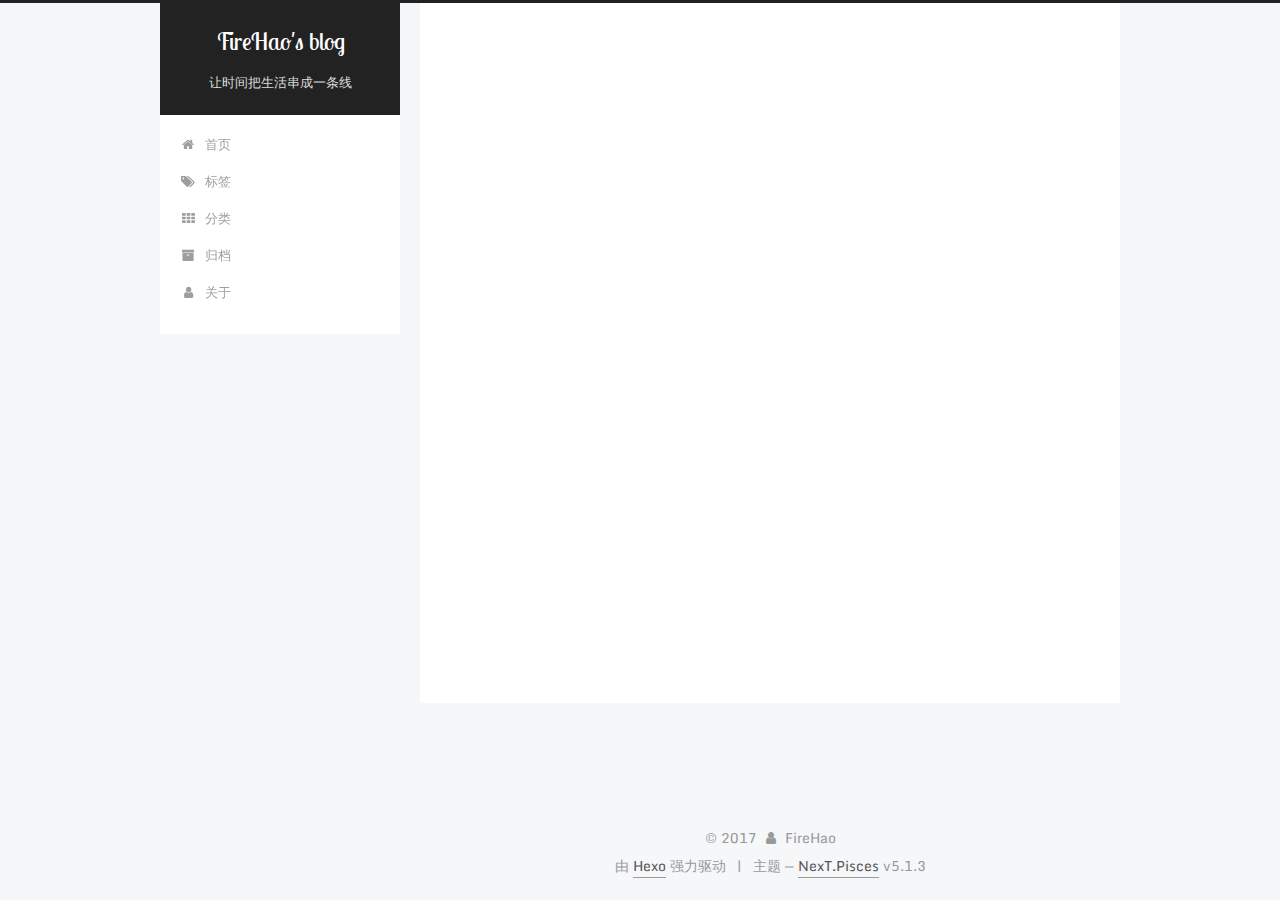
<file: tags/index.html>
<!DOCTYPE html>



  


<html class="theme-next pisces use-motion" lang="zh-Hans">
<head>
  <meta charset="UTF-8"/>
<meta http-equiv="X-UA-Compatible" content="IE=edge" />
<meta name="viewport" content="width=device-width, initial-scale=1, maximum-scale=1"/>
<meta name="theme-color" content="#222">









<meta http-equiv="Cache-Control" content="no-transform" />
<meta http-equiv="Cache-Control" content="no-siteapp" />
















  
  
  <link href="/lib/fancybox/source/jquery.fancybox.css?v=2.1.5" rel="stylesheet" type="text/css" />




  
  
  
  

  
    
    
  

  
    
      
    

    
  

  

  
    
      
    

    
  

  
    
      
    

    
  

  
    
    
    <link href="//fonts.googleapis.com/css?family=Monda:300,300italic,400,400italic,700,700italic|Roboto Slab:300,300italic,400,400italic,700,700italic|Lobster Two:300,300italic,400,400italic,700,700italic|PT Mono:300,300italic,400,400italic,700,700italic&subset=latin,latin-ext" rel="stylesheet" type="text/css">
  






<link href="/lib/font-awesome/css/font-awesome.min.css?v=4.6.2" rel="stylesheet" type="text/css" />

<link href="/css/main.css?v=5.1.3" rel="stylesheet" type="text/css" />


  <link rel="apple-touch-icon" sizes="180x180" href="/images/apple-touch-icon-next.png?v=5.1.3">


  <link rel="icon" type="image/png" sizes="32x32" href="/images/favicon-32x32-next.png?v=5.1.3">


  <link rel="icon" type="image/png" sizes="16x16" href="/images/favicon-16x16-next.png?v=5.1.3">


  <link rel="mask-icon" href="/images/logo.svg?v=5.1.3" color="#222">





  <meta name="keywords" content="Hexo, NexT" />










<meta name="description" content="欢迎来到我的个人站">
<meta property="og:type" content="website">
<meta property="og:title" content="tags">
<meta property="og:url" content="http://firehao.com/tags/index.html">
<meta property="og:site_name" content="FireHao&#39;s blog">
<meta property="og:description" content="欢迎来到我的个人站">
<meta property="og:locale" content="zh-Hans">
<meta property="og:updated_time" content="2017-10-30T14:24:58.399Z">
<meta name="twitter:card" content="summary">
<meta name="twitter:title" content="tags">
<meta name="twitter:description" content="欢迎来到我的个人站">



<script type="text/javascript" id="hexo.configurations">
  var NexT = window.NexT || {};
  var CONFIG = {
    root: '/',
    scheme: 'Pisces',
    version: '5.1.3',
    sidebar: {"position":"left","display":"post","offset":12,"b2t":false,"scrollpercent":false,"onmobile":false},
    fancybox: true,
    tabs: true,
    motion: {"enable":true,"async":false,"transition":{"post_block":"fadeIn","post_header":"slideDownIn","post_body":"slideDownIn","coll_header":"slideLeftIn","sidebar":"slideUpIn"}},
    duoshuo: {
      userId: '0',
      author: '博主'
    },
    algolia: {
      applicationID: '',
      apiKey: '',
      indexName: '',
      hits: {"per_page":10},
      labels: {"input_placeholder":"Search for Posts","hits_empty":"We didn't find any results for the search: ${query}","hits_stats":"${hits} results found in ${time} ms"}
    }
  };
</script>



  <link rel="canonical" href="http://firehao.com/tags/"/>





  <title>tags | FireHao's blog</title>
  








</head>

<body itemscope itemtype="http://schema.org/WebPage" lang="zh-Hans">

  
  
    
  

  <div class="container sidebar-position-left page-post-detail">
    <div class="headband"></div>

    <header id="header" class="header" itemscope itemtype="http://schema.org/WPHeader">
      <div class="header-inner"><div class="site-brand-wrapper">
  <div class="site-meta ">
    

    <div class="custom-logo-site-title">
      <a href="/"  class="brand" rel="start">
        <span class="logo-line-before"><i></i></span>
        <span class="site-title">FireHao's blog</span>
        <span class="logo-line-after"><i></i></span>
      </a>
    </div>
      
        <p class="site-subtitle">让时间把生活串成一条线</p>
      
  </div>

  <div class="site-nav-toggle">
    <button>
      <span class="btn-bar"></span>
      <span class="btn-bar"></span>
      <span class="btn-bar"></span>
    </button>
  </div>
</div>

<nav class="site-nav">
  

  
    <ul id="menu" class="menu">
      
        
        <li class="menu-item menu-item-home">
          <a href="/" rel="section">
            
              <i class="menu-item-icon fa fa-fw fa-home"></i> <br />
            
            首页
          </a>
        </li>
      
        
        <li class="menu-item menu-item-tags">
          <a href="/tags/" rel="section">
            
              <i class="menu-item-icon fa fa-fw fa-tags"></i> <br />
            
            标签
          </a>
        </li>
      
        
        <li class="menu-item menu-item-categories">
          <a href="/categories/" rel="section">
            
              <i class="menu-item-icon fa fa-fw fa-th"></i> <br />
            
            分类
          </a>
        </li>
      
        
        <li class="menu-item menu-item-archives">
          <a href="/archives/" rel="section">
            
              <i class="menu-item-icon fa fa-fw fa-archive"></i> <br />
            
            归档
          </a>
        </li>
      
        
        <li class="menu-item menu-item-about">
          <a href="/about/" rel="section">
            
              <i class="menu-item-icon fa fa-fw fa-user"></i> <br />
            
            关于
          </a>
        </li>
      

      
    </ul>
  

  
</nav>



 </div>
    </header>

    <main id="main" class="main">
      <div class="main-inner">
        <div class="content-wrap">
          <div id="content" class="content">
            

  <div id="posts" class="posts-expand">
    
    
    
    <div class="post-block page">
      <header class="post-header">

	<h1 class="post-title" itemprop="name headline">tags</h1>



</header>

      
      
      
      <div class="post-body">
        
        
          <div class="tag-cloud">
            <div class="tag-cloud-title">
                目前共计 2 个标签
            </div>
            <div class="tag-cloud-tags">
              <a href="/tags/GitHub/" style="font-size: 12px; color: #ccc">GitHub</a> <a href="/tags/Hexo/" style="font-size: 12px; color: #ccc">Hexo</a>
            </div>
          </div>
        
      </div>
      
      
      
    </div>
    
    
    
  </div>


          </div>
          


          

        </div>
        
          
  
  <div class="sidebar-toggle">
    <div class="sidebar-toggle-line-wrap">
      <span class="sidebar-toggle-line sidebar-toggle-line-first"></span>
      <span class="sidebar-toggle-line sidebar-toggle-line-middle"></span>
      <span class="sidebar-toggle-line sidebar-toggle-line-last"></span>
    </div>
  </div>

  <aside id="sidebar" class="sidebar">
    
    <div class="sidebar-inner">

      

      

      <section class="site-overview-wrap sidebar-panel sidebar-panel-active">
        <div class="site-overview">
          <div class="site-author motion-element" itemprop="author" itemscope itemtype="http://schema.org/Person">
            
              <img class="site-author-image" itemprop="image"
                src="/images/a.png"
                alt="FireHao" />
            
              <p class="site-author-name" itemprop="name">FireHao</p>
              <p class="site-description motion-element" itemprop="description">欢迎来到我的个人站</p>
          </div>

          <nav class="site-state motion-element">

            
              <div class="site-state-item site-state-posts">
              
                <a href="/archives/">
              
                  <span class="site-state-item-count">1</span>
                  <span class="site-state-item-name">日志</span>
                </a>
              </div>
            

            
              
              
              <div class="site-state-item site-state-categories">
                <a href="/categories/index.html">
                  <span class="site-state-item-count">1</span>
                  <span class="site-state-item-name">分类</span>
                </a>
              </div>
            

            
              
              
              <div class="site-state-item site-state-tags">
                <a href="/tags/index.html">
                  <span class="site-state-item-count">2</span>
                  <span class="site-state-item-name">标签</span>
                </a>
              </div>
            

          </nav>

          

          <div class="links-of-author motion-element">
            
          </div>

          
          

          
          

          

        </div>
      </section>

      

      

    </div>
  </aside>


        
      </div>
    </main>

    <footer id="footer" class="footer">
      <div class="footer-inner">
        <script async src="https://dn-lbstatics.qbox.me/busuanzi/2.3/busuanzi.pure.mini.js"></script>
<div class="copyright">&copy; <span itemprop="copyrightYear">2017</span>
  <span class="with-love">
    <i class="fa fa-user"></i>
  </span>
  <span class="author" itemprop="copyrightHolder">FireHao</span>

  
</div>

<!-- 
<div class="powered-by">
<i class="fa fa-user-md"></i><span id="busuanzi_container_site_uv">
  本站访客数:<span id="busuanzi_value_site_uv"></span> | 
</span>
</div>  -->


  <div class="powered-by">由 <a class="theme-link" target="_blank" href="https://hexo.io">Hexo</a> 强力驱动</div>



  <span class="post-meta-divider">|</span>



  <div class="theme-info">主题 &mdash; <a class="theme-link" target="_blank" href="https://github.com/iissnan/hexo-theme-next">NexT.Pisces</a> v5.1.3</div>




        







        
      </div>
    </footer>

    
      <div class="back-to-top">
        <i class="fa fa-arrow-up"></i>
        
      </div>
    

    

  </div>

  

<script type="text/javascript">
  if (Object.prototype.toString.call(window.Promise) !== '[object Function]') {
    window.Promise = null;
  }
</script>









  












  
  
    <script type="text/javascript" src="/lib/jquery/index.js?v=2.1.3"></script>
  

  
  
    <script type="text/javascript" src="/lib/fastclick/lib/fastclick.min.js?v=1.0.6"></script>
  

  
  
    <script type="text/javascript" src="/lib/jquery_lazyload/jquery.lazyload.js?v=1.9.7"></script>
  

  
  
    <script type="text/javascript" src="/lib/velocity/velocity.min.js?v=1.2.1"></script>
  

  
  
    <script type="text/javascript" src="/lib/velocity/velocity.ui.min.js?v=1.2.1"></script>
  

  
  
    <script type="text/javascript" src="/lib/fancybox/source/jquery.fancybox.pack.js?v=2.1.5"></script>
  


  


  <script type="text/javascript" src="/js/src/utils.js?v=5.1.3"></script>

  <script type="text/javascript" src="/js/src/motion.js?v=5.1.3"></script>



  
  


  <script type="text/javascript" src="/js/src/affix.js?v=5.1.3"></script>

  <script type="text/javascript" src="/js/src/schemes/pisces.js?v=5.1.3"></script>



  
  <script type="text/javascript" src="/js/src/scrollspy.js?v=5.1.3"></script>
<script type="text/javascript" src="/js/src/post-details.js?v=5.1.3"></script>



  


  <script type="text/javascript" src="/js/src/bootstrap.js?v=5.1.3"></script>



  


  




	





  





  












  





  

  
  <script src="https://cdn1.lncld.net/static/js/av-core-mini-0.6.4.js"></script>
  <script>AV.initialize("7qCU1VveEEGLjXCmuQJYtUN9-gzGzoHsz", "84hOfwiyOY7jsdAmd7mVjG2Y");</script>
  <script>
    function showTime(Counter) {
      var query = new AV.Query(Counter);
      var entries = [];
      var $visitors = $(".leancloud_visitors");

      $visitors.each(function () {
        entries.push( $(this).attr("id").trim() );
      });

      query.containedIn('url', entries);
      query.find()
        .done(function (results) {
          var COUNT_CONTAINER_REF = '.leancloud-visitors-count';

          if (results.length === 0) {
            $visitors.find(COUNT_CONTAINER_REF).text(0);
            return;
          }

          for (var i = 0; i < results.length; i++) {
            var item = results[i];
            var url = item.get('url');
            var time = item.get('time');
            var element = document.getElementById(url);

            $(element).find(COUNT_CONTAINER_REF).text(time);
          }
          for(var i = 0; i < entries.length; i++) {
            var url = entries[i];
            var element = document.getElementById(url);
            var countSpan = $(element).find(COUNT_CONTAINER_REF);
            if( countSpan.text() == '') {
              countSpan.text(0);
            }
          }
        })
        .fail(function (object, error) {
          console.log("Error: " + error.code + " " + error.message);
        });
    }

    function addCount(Counter) {
      var $visitors = $(".leancloud_visitors");
      var url = $visitors.attr('id').trim();
      var title = $visitors.attr('data-flag-title').trim();
      var query = new AV.Query(Counter);

      query.equalTo("url", url);
      query.find({
        success: function(results) {
          if (results.length > 0) {
            var counter = results[0];
            counter.fetchWhenSave(true);
            counter.increment("time");
            counter.save(null, {
              success: function(counter) {
                var $element = $(document.getElementById(url));
                $element.find('.leancloud-visitors-count').text(counter.get('time'));
              },
              error: function(counter, error) {
                console.log('Failed to save Visitor num, with error message: ' + error.message);
              }
            });
          } else {
            var newcounter = new Counter();
            /* Set ACL */
            var acl = new AV.ACL();
            acl.setPublicReadAccess(true);
            acl.setPublicWriteAccess(true);
            newcounter.setACL(acl);
            /* End Set ACL */
            newcounter.set("title", title);
            newcounter.set("url", url);
            newcounter.set("time", 1);
            newcounter.save(null, {
              success: function(newcounter) {
                var $element = $(document.getElementById(url));
                $element.find('.leancloud-visitors-count').text(newcounter.get('time'));
              },
              error: function(newcounter, error) {
                console.log('Failed to create');
              }
            });
          }
        },
        error: function(error) {
          console.log('Error:' + error.code + " " + error.message);
        }
      });
    }

    $(function() {
      var Counter = AV.Object.extend("Counter");
      if ($('.leancloud_visitors').length == 1) {
        addCount(Counter);
      } else if ($('.post-title-link').length > 1) {
        showTime(Counter);
      }
    });
  </script>



  

  
  

  

  

  

</body>
</html>
</file>
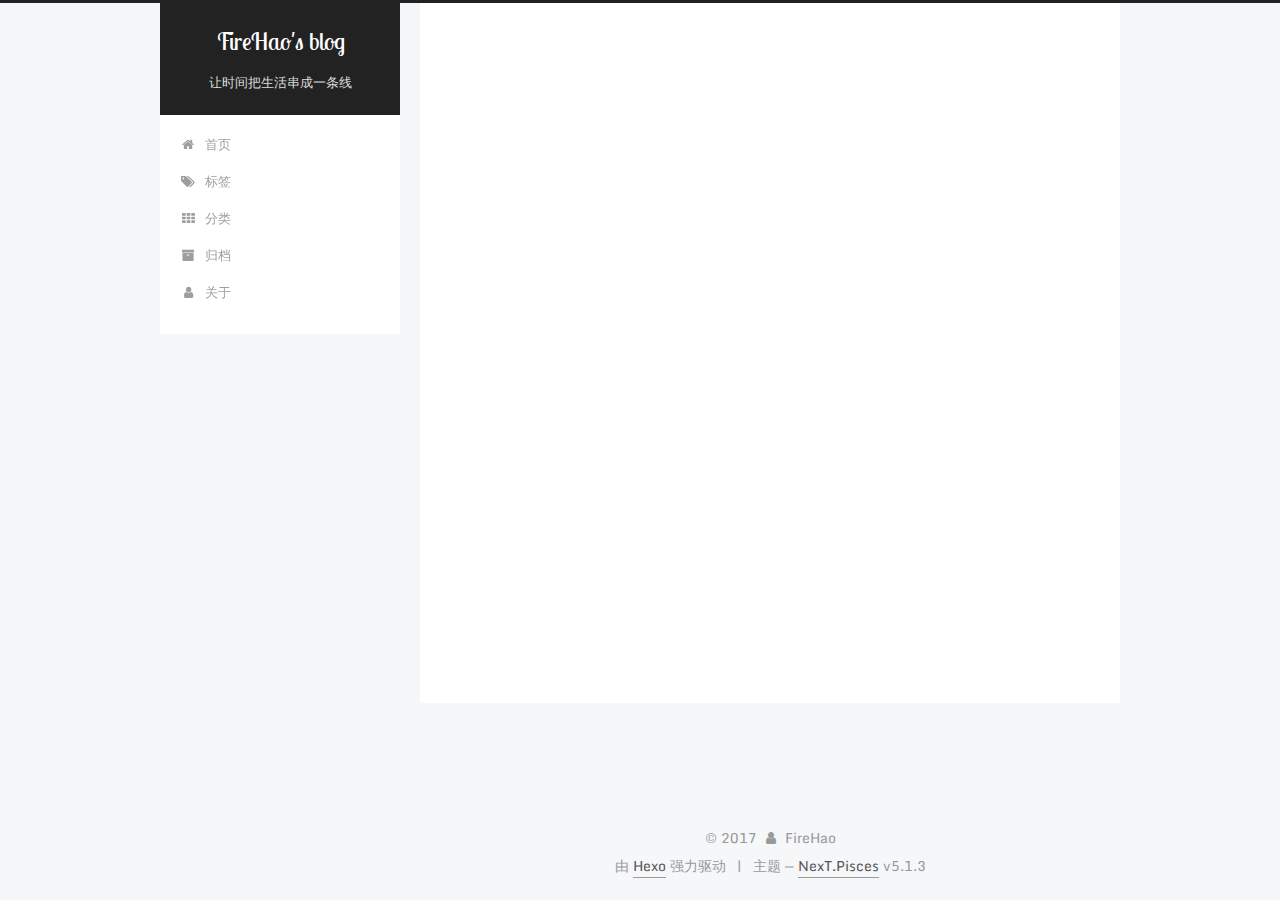
<file: archives/2017/index.html>
<!DOCTYPE html>



  


<html class="theme-next pisces use-motion" lang="zh-Hans">
<head>
  <meta charset="UTF-8"/>
<meta http-equiv="X-UA-Compatible" content="IE=edge" />
<meta name="viewport" content="width=device-width, initial-scale=1, maximum-scale=1"/>
<meta name="theme-color" content="#222">









<meta http-equiv="Cache-Control" content="no-transform" />
<meta http-equiv="Cache-Control" content="no-siteapp" />
















  
  
  <link href="/lib/fancybox/source/jquery.fancybox.css?v=2.1.5" rel="stylesheet" type="text/css" />




  
  
  
  

  
    
    
  

  
    
      
    

    
  

  

  
    
      
    

    
  

  
    
      
    

    
  

  
    
    
    <link href="//fonts.googleapis.com/css?family=Monda:300,300italic,400,400italic,700,700italic|Roboto Slab:300,300italic,400,400italic,700,700italic|Lobster Two:300,300italic,400,400italic,700,700italic|PT Mono:300,300italic,400,400italic,700,700italic&subset=latin,latin-ext" rel="stylesheet" type="text/css">
  






<link href="/lib/font-awesome/css/font-awesome.min.css?v=4.6.2" rel="stylesheet" type="text/css" />

<link href="/css/main.css?v=5.1.3" rel="stylesheet" type="text/css" />


  <link rel="apple-touch-icon" sizes="180x180" href="/images/apple-touch-icon-next.png?v=5.1.3">


  <link rel="icon" type="image/png" sizes="32x32" href="/images/favicon-32x32-next.png?v=5.1.3">


  <link rel="icon" type="image/png" sizes="16x16" href="/images/favicon-16x16-next.png?v=5.1.3">


  <link rel="mask-icon" href="/images/logo.svg?v=5.1.3" color="#222">





  <meta name="keywords" content="Hexo, NexT" />










<meta name="description" content="欢迎来到我的个人站">
<meta property="og:type" content="website">
<meta property="og:title" content="FireHao&#39;s blog">
<meta property="og:url" content="http://firehao.com/archives/2017/index.html">
<meta property="og:site_name" content="FireHao&#39;s blog">
<meta property="og:description" content="欢迎来到我的个人站">
<meta property="og:locale" content="zh-Hans">
<meta name="twitter:card" content="summary">
<meta name="twitter:title" content="FireHao&#39;s blog">
<meta name="twitter:description" content="欢迎来到我的个人站">



<script type="text/javascript" id="hexo.configurations">
  var NexT = window.NexT || {};
  var CONFIG = {
    root: '/',
    scheme: 'Pisces',
    version: '5.1.3',
    sidebar: {"position":"left","display":"post","offset":12,"b2t":false,"scrollpercent":false,"onmobile":false},
    fancybox: true,
    tabs: true,
    motion: {"enable":true,"async":false,"transition":{"post_block":"fadeIn","post_header":"slideDownIn","post_body":"slideDownIn","coll_header":"slideLeftIn","sidebar":"slideUpIn"}},
    duoshuo: {
      userId: '0',
      author: '博主'
    },
    algolia: {
      applicationID: '',
      apiKey: '',
      indexName: '',
      hits: {"per_page":10},
      labels: {"input_placeholder":"Search for Posts","hits_empty":"We didn't find any results for the search: ${query}","hits_stats":"${hits} results found in ${time} ms"}
    }
  };
</script>



  <link rel="canonical" href="http://firehao.com/archives/2017/"/>





  <title>归档 | FireHao's blog</title>
  








</head>

<body itemscope itemtype="http://schema.org/WebPage" lang="zh-Hans">

  
  
    
  

  <div class="container sidebar-position-left page-archive">
    <div class="headband"></div>

    <header id="header" class="header" itemscope itemtype="http://schema.org/WPHeader">
      <div class="header-inner"><div class="site-brand-wrapper">
  <div class="site-meta ">
    

    <div class="custom-logo-site-title">
      <a href="/"  class="brand" rel="start">
        <span class="logo-line-before"><i></i></span>
        <span class="site-title">FireHao's blog</span>
        <span class="logo-line-after"><i></i></span>
      </a>
    </div>
      
        <p class="site-subtitle">让时间把生活串成一条线</p>
      
  </div>

  <div class="site-nav-toggle">
    <button>
      <span class="btn-bar"></span>
      <span class="btn-bar"></span>
      <span class="btn-bar"></span>
    </button>
  </div>
</div>

<nav class="site-nav">
  

  
    <ul id="menu" class="menu">
      
        
        <li class="menu-item menu-item-home">
          <a href="/" rel="section">
            
              <i class="menu-item-icon fa fa-fw fa-home"></i> <br />
            
            首页
          </a>
        </li>
      
        
        <li class="menu-item menu-item-tags">
          <a href="/tags/" rel="section">
            
              <i class="menu-item-icon fa fa-fw fa-tags"></i> <br />
            
            标签
          </a>
        </li>
      
        
        <li class="menu-item menu-item-categories">
          <a href="/categories/" rel="section">
            
              <i class="menu-item-icon fa fa-fw fa-th"></i> <br />
            
            分类
          </a>
        </li>
      
        
        <li class="menu-item menu-item-archives">
          <a href="/archives/" rel="section">
            
              <i class="menu-item-icon fa fa-fw fa-archive"></i> <br />
            
            归档
          </a>
        </li>
      
        
        <li class="menu-item menu-item-about">
          <a href="/about/" rel="section">
            
              <i class="menu-item-icon fa fa-fw fa-user"></i> <br />
            
            关于
          </a>
        </li>
      

      
    </ul>
  

  
</nav>



 </div>
    </header>

    <main id="main" class="main">
      <div class="main-inner">
        <div class="content-wrap">
          <div id="content" class="content">
            

  
  
  
  <div class="post-block archive">
    <div id="posts" class="posts-collapse">
      <span class="archive-move-on"></span>

      <span class="archive-page-counter">
        
        
        
          
        
        嗯..! 目前共计 1 篇日志。 继续努力。
      </span>

      

        
        
        

        
          
          <div class="collection-title">
            <h1 class="archive-year" id="archive-year-2017">2017</h1>
          </div>
        
        

        

  <article class="post post-type-normal" itemscope itemtype="http://schema.org/Article">
    <header class="post-header">

      <h2 class="post-title">
        
            <a class="post-title-link" href="/2017/10/31/为什么要建个人博客/" itemprop="url">
              
                <span itemprop="name">为什么要建个人博客</span>
              
            </a>
        
      </h2>

      <div class="post-meta">
        <time class="post-time" itemprop="dateCreated"
              datetime="2017-10-31T12:55:57+08:00"
              content="2017-10-31" >
          10-31
        </time>
      </div>

    </header>
  </article>



      

    </div>
  </div>
  
  
  

  



          </div>
          


          

        </div>
        
          
  
  <div class="sidebar-toggle">
    <div class="sidebar-toggle-line-wrap">
      <span class="sidebar-toggle-line sidebar-toggle-line-first"></span>
      <span class="sidebar-toggle-line sidebar-toggle-line-middle"></span>
      <span class="sidebar-toggle-line sidebar-toggle-line-last"></span>
    </div>
  </div>

  <aside id="sidebar" class="sidebar">
    
    <div class="sidebar-inner">

      

      

      <section class="site-overview-wrap sidebar-panel sidebar-panel-active">
        <div class="site-overview">
          <div class="site-author motion-element" itemprop="author" itemscope itemtype="http://schema.org/Person">
            
              <img class="site-author-image" itemprop="image"
                src="/images/a.png"
                alt="FireHao" />
            
              <p class="site-author-name" itemprop="name">FireHao</p>
              <p class="site-description motion-element" itemprop="description">欢迎来到我的个人站</p>
          </div>

          <nav class="site-state motion-element">

            
              <div class="site-state-item site-state-posts">
              
                <a href="/archives/">
              
                  <span class="site-state-item-count">1</span>
                  <span class="site-state-item-name">日志</span>
                </a>
              </div>
            

            
              
              
              <div class="site-state-item site-state-categories">
                <a href="/categories/index.html">
                  <span class="site-state-item-count">1</span>
                  <span class="site-state-item-name">分类</span>
                </a>
              </div>
            

            
              
              
              <div class="site-state-item site-state-tags">
                <a href="/tags/index.html">
                  <span class="site-state-item-count">2</span>
                  <span class="site-state-item-name">标签</span>
                </a>
              </div>
            

          </nav>

          

          <div class="links-of-author motion-element">
            
          </div>

          
          

          
          

          

        </div>
      </section>

      

      

    </div>
  </aside>


        
      </div>
    </main>

    <footer id="footer" class="footer">
      <div class="footer-inner">
        <script async src="https://dn-lbstatics.qbox.me/busuanzi/2.3/busuanzi.pure.mini.js"></script>
<div class="copyright">&copy; <span itemprop="copyrightYear">2017</span>
  <span class="with-love">
    <i class="fa fa-user"></i>
  </span>
  <span class="author" itemprop="copyrightHolder">FireHao</span>

  
</div>

<!-- 
<div class="powered-by">
<i class="fa fa-user-md"></i><span id="busuanzi_container_site_uv">
  本站访客数:<span id="busuanzi_value_site_uv"></span> | 
</span>
</div>  -->


  <div class="powered-by">由 <a class="theme-link" target="_blank" href="https://hexo.io">Hexo</a> 强力驱动</div>



  <span class="post-meta-divider">|</span>



  <div class="theme-info">主题 &mdash; <a class="theme-link" target="_blank" href="https://github.com/iissnan/hexo-theme-next">NexT.Pisces</a> v5.1.3</div>




        







        
      </div>
    </footer>

    
      <div class="back-to-top">
        <i class="fa fa-arrow-up"></i>
        
      </div>
    

    

  </div>

  

<script type="text/javascript">
  if (Object.prototype.toString.call(window.Promise) !== '[object Function]') {
    window.Promise = null;
  }
</script>









  












  
  
    <script type="text/javascript" src="/lib/jquery/index.js?v=2.1.3"></script>
  

  
  
    <script type="text/javascript" src="/lib/fastclick/lib/fastclick.min.js?v=1.0.6"></script>
  

  
  
    <script type="text/javascript" src="/lib/jquery_lazyload/jquery.lazyload.js?v=1.9.7"></script>
  

  
  
    <script type="text/javascript" src="/lib/velocity/velocity.min.js?v=1.2.1"></script>
  

  
  
    <script type="text/javascript" src="/lib/velocity/velocity.ui.min.js?v=1.2.1"></script>
  

  
  
    <script type="text/javascript" src="/lib/fancybox/source/jquery.fancybox.pack.js?v=2.1.5"></script>
  


  


  <script type="text/javascript" src="/js/src/utils.js?v=5.1.3"></script>

  <script type="text/javascript" src="/js/src/motion.js?v=5.1.3"></script>



  
  


  <script type="text/javascript" src="/js/src/affix.js?v=5.1.3"></script>

  <script type="text/javascript" src="/js/src/schemes/pisces.js?v=5.1.3"></script>



  

  


  <script type="text/javascript" src="/js/src/bootstrap.js?v=5.1.3"></script>



  


  




	





  





  












  





  

  
  <script src="https://cdn1.lncld.net/static/js/av-core-mini-0.6.4.js"></script>
  <script>AV.initialize("7qCU1VveEEGLjXCmuQJYtUN9-gzGzoHsz", "84hOfwiyOY7jsdAmd7mVjG2Y");</script>
  <script>
    function showTime(Counter) {
      var query = new AV.Query(Counter);
      var entries = [];
      var $visitors = $(".leancloud_visitors");

      $visitors.each(function () {
        entries.push( $(this).attr("id").trim() );
      });

      query.containedIn('url', entries);
      query.find()
        .done(function (results) {
          var COUNT_CONTAINER_REF = '.leancloud-visitors-count';

          if (results.length === 0) {
            $visitors.find(COUNT_CONTAINER_REF).text(0);
            return;
          }

          for (var i = 0; i < results.length; i++) {
            var item = results[i];
            var url = item.get('url');
            var time = item.get('time');
            var element = document.getElementById(url);

            $(element).find(COUNT_CONTAINER_REF).text(time);
          }
          for(var i = 0; i < entries.length; i++) {
            var url = entries[i];
            var element = document.getElementById(url);
            var countSpan = $(element).find(COUNT_CONTAINER_REF);
            if( countSpan.text() == '') {
              countSpan.text(0);
            }
          }
        })
        .fail(function (object, error) {
          console.log("Error: " + error.code + " " + error.message);
        });
    }

    function addCount(Counter) {
      var $visitors = $(".leancloud_visitors");
      var url = $visitors.attr('id').trim();
      var title = $visitors.attr('data-flag-title').trim();
      var query = new AV.Query(Counter);

      query.equalTo("url", url);
      query.find({
        success: function(results) {
          if (results.length > 0) {
            var counter = results[0];
            counter.fetchWhenSave(true);
            counter.increment("time");
            counter.save(null, {
              success: function(counter) {
                var $element = $(document.getElementById(url));
                $element.find('.leancloud-visitors-count').text(counter.get('time'));
              },
              error: function(counter, error) {
                console.log('Failed to save Visitor num, with error message: ' + error.message);
              }
            });
          } else {
            var newcounter = new Counter();
            /* Set ACL */
            var acl = new AV.ACL();
            acl.setPublicReadAccess(true);
            acl.setPublicWriteAccess(true);
            newcounter.setACL(acl);
            /* End Set ACL */
            newcounter.set("title", title);
            newcounter.set("url", url);
            newcounter.set("time", 1);
            newcounter.save(null, {
              success: function(newcounter) {
                var $element = $(document.getElementById(url));
                $element.find('.leancloud-visitors-count').text(newcounter.get('time'));
              },
              error: function(newcounter, error) {
                console.log('Failed to create');
              }
            });
          }
        },
        error: function(error) {
          console.log('Error:' + error.code + " " + error.message);
        }
      });
    }

    $(function() {
      var Counter = AV.Object.extend("Counter");
      if ($('.leancloud_visitors').length == 1) {
        addCount(Counter);
      } else if ($('.post-title-link').length > 1) {
        showTime(Counter);
      }
    });
  </script>



  

  
  

  

  

  

</body>
</html>
</file>
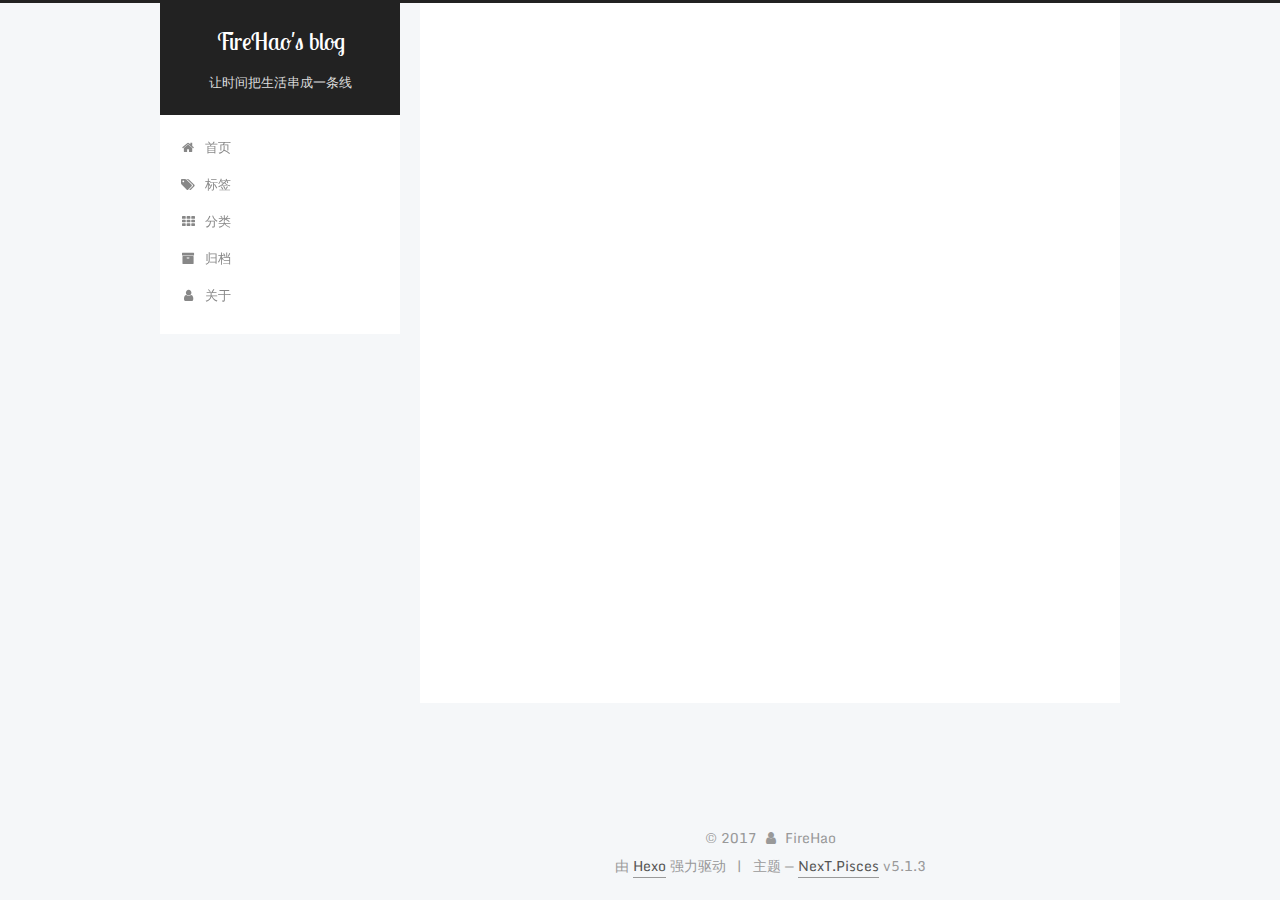
<file: categories/随笔/index.html>
<!DOCTYPE html>



  


<html class="theme-next pisces use-motion" lang="zh-Hans">
<head>
  <meta charset="UTF-8"/>
<meta http-equiv="X-UA-Compatible" content="IE=edge" />
<meta name="viewport" content="width=device-width, initial-scale=1, maximum-scale=1"/>
<meta name="theme-color" content="#222">









<meta http-equiv="Cache-Control" content="no-transform" />
<meta http-equiv="Cache-Control" content="no-siteapp" />
















  
  
  <link href="/lib/fancybox/source/jquery.fancybox.css?v=2.1.5" rel="stylesheet" type="text/css" />




  
  
  
  

  
    
    
  

  
    
      
    

    
  

  

  
    
      
    

    
  

  
    
      
    

    
  

  
    
    
    <link href="//fonts.googleapis.com/css?family=Monda:300,300italic,400,400italic,700,700italic|Roboto Slab:300,300italic,400,400italic,700,700italic|Lobster Two:300,300italic,400,400italic,700,700italic|PT Mono:300,300italic,400,400italic,700,700italic&subset=latin,latin-ext" rel="stylesheet" type="text/css">
  






<link href="/lib/font-awesome/css/font-awesome.min.css?v=4.6.2" rel="stylesheet" type="text/css" />

<link href="/css/main.css?v=5.1.3" rel="stylesheet" type="text/css" />


  <link rel="apple-touch-icon" sizes="180x180" href="/images/apple-touch-icon-next.png?v=5.1.3">


  <link rel="icon" type="image/png" sizes="32x32" href="/images/favicon-32x32-next.png?v=5.1.3">


  <link rel="icon" type="image/png" sizes="16x16" href="/images/favicon-16x16-next.png?v=5.1.3">


  <link rel="mask-icon" href="/images/logo.svg?v=5.1.3" color="#222">





  <meta name="keywords" content="Hexo, NexT" />










<meta name="description" content="欢迎来到我的个人站">
<meta property="og:type" content="website">
<meta property="og:title" content="FireHao&#39;s blog">
<meta property="og:url" content="http://firehao.com/categories/随笔/index.html">
<meta property="og:site_name" content="FireHao&#39;s blog">
<meta property="og:description" content="欢迎来到我的个人站">
<meta property="og:locale" content="zh-Hans">
<meta name="twitter:card" content="summary">
<meta name="twitter:title" content="FireHao&#39;s blog">
<meta name="twitter:description" content="欢迎来到我的个人站">



<script type="text/javascript" id="hexo.configurations">
  var NexT = window.NexT || {};
  var CONFIG = {
    root: '/',
    scheme: 'Pisces',
    version: '5.1.3',
    sidebar: {"position":"left","display":"post","offset":12,"b2t":false,"scrollpercent":false,"onmobile":false},
    fancybox: true,
    tabs: true,
    motion: {"enable":true,"async":false,"transition":{"post_block":"fadeIn","post_header":"slideDownIn","post_body":"slideDownIn","coll_header":"slideLeftIn","sidebar":"slideUpIn"}},
    duoshuo: {
      userId: '0',
      author: '博主'
    },
    algolia: {
      applicationID: '',
      apiKey: '',
      indexName: '',
      hits: {"per_page":10},
      labels: {"input_placeholder":"Search for Posts","hits_empty":"We didn't find any results for the search: ${query}","hits_stats":"${hits} results found in ${time} ms"}
    }
  };
</script>



  <link rel="canonical" href="http://firehao.com/categories/随笔/"/>





  <title>分类: 随笔 | FireHao's blog</title>
  








</head>

<body itemscope itemtype="http://schema.org/WebPage" lang="zh-Hans">

  
  
    
  

  <div class="container sidebar-position-left ">
    <div class="headband"></div>

    <header id="header" class="header" itemscope itemtype="http://schema.org/WPHeader">
      <div class="header-inner"><div class="site-brand-wrapper">
  <div class="site-meta ">
    

    <div class="custom-logo-site-title">
      <a href="/"  class="brand" rel="start">
        <span class="logo-line-before"><i></i></span>
        <span class="site-title">FireHao's blog</span>
        <span class="logo-line-after"><i></i></span>
      </a>
    </div>
      
        <p class="site-subtitle">让时间把生活串成一条线</p>
      
  </div>

  <div class="site-nav-toggle">
    <button>
      <span class="btn-bar"></span>
      <span class="btn-bar"></span>
      <span class="btn-bar"></span>
    </button>
  </div>
</div>

<nav class="site-nav">
  

  
    <ul id="menu" class="menu">
      
        
        <li class="menu-item menu-item-home">
          <a href="/" rel="section">
            
              <i class="menu-item-icon fa fa-fw fa-home"></i> <br />
            
            首页
          </a>
        </li>
      
        
        <li class="menu-item menu-item-tags">
          <a href="/tags/" rel="section">
            
              <i class="menu-item-icon fa fa-fw fa-tags"></i> <br />
            
            标签
          </a>
        </li>
      
        
        <li class="menu-item menu-item-categories">
          <a href="/categories/" rel="section">
            
              <i class="menu-item-icon fa fa-fw fa-th"></i> <br />
            
            分类
          </a>
        </li>
      
        
        <li class="menu-item menu-item-archives">
          <a href="/archives/" rel="section">
            
              <i class="menu-item-icon fa fa-fw fa-archive"></i> <br />
            
            归档
          </a>
        </li>
      
        
        <li class="menu-item menu-item-about">
          <a href="/about/" rel="section">
            
              <i class="menu-item-icon fa fa-fw fa-user"></i> <br />
            
            关于
          </a>
        </li>
      

      
    </ul>
  

  
</nav>



 </div>
    </header>

    <main id="main" class="main">
      <div class="main-inner">
        <div class="content-wrap">
          <div id="content" class="content">
            

  
  
  
  <div class="post-block category">

    <div id="posts" class="posts-collapse">
      <div class="collection-title">
        <h1>随笔<small>分类</small>
        </h1>
      </div>

      
        

  <article class="post post-type-normal" itemscope itemtype="http://schema.org/Article">
    <header class="post-header">

      <h2 class="post-title">
        
            <a class="post-title-link" href="/2017/10/31/为什么要建个人博客/" itemprop="url">
              
                <span itemprop="name">为什么要建个人博客</span>
              
            </a>
        
      </h2>

      <div class="post-meta">
        <time class="post-time" itemprop="dateCreated"
              datetime="2017-10-31T12:55:57+08:00"
              content="2017-10-31" >
          10-31
        </time>
      </div>

    </header>
  </article>


      
    </div>

  </div>
  
  
  

  



          </div>
          


          

        </div>
        
          
  
  <div class="sidebar-toggle">
    <div class="sidebar-toggle-line-wrap">
      <span class="sidebar-toggle-line sidebar-toggle-line-first"></span>
      <span class="sidebar-toggle-line sidebar-toggle-line-middle"></span>
      <span class="sidebar-toggle-line sidebar-toggle-line-last"></span>
    </div>
  </div>

  <aside id="sidebar" class="sidebar">
    
    <div class="sidebar-inner">

      

      

      <section class="site-overview-wrap sidebar-panel sidebar-panel-active">
        <div class="site-overview">
          <div class="site-author motion-element" itemprop="author" itemscope itemtype="http://schema.org/Person">
            
              <img class="site-author-image" itemprop="image"
                src="/images/a.png"
                alt="FireHao" />
            
              <p class="site-author-name" itemprop="name">FireHao</p>
              <p class="site-description motion-element" itemprop="description">欢迎来到我的个人站</p>
          </div>

          <nav class="site-state motion-element">

            
              <div class="site-state-item site-state-posts">
              
                <a href="/archives/">
              
                  <span class="site-state-item-count">1</span>
                  <span class="site-state-item-name">日志</span>
                </a>
              </div>
            

            
              
              
              <div class="site-state-item site-state-categories">
                <a href="/categories/index.html">
                  <span class="site-state-item-count">1</span>
                  <span class="site-state-item-name">分类</span>
                </a>
              </div>
            

            
              
              
              <div class="site-state-item site-state-tags">
                <a href="/tags/index.html">
                  <span class="site-state-item-count">2</span>
                  <span class="site-state-item-name">标签</span>
                </a>
              </div>
            

          </nav>

          

          <div class="links-of-author motion-element">
            
          </div>

          
          

          
          

          

        </div>
      </section>

      

      

    </div>
  </aside>


        
      </div>
    </main>

    <footer id="footer" class="footer">
      <div class="footer-inner">
        <script async src="https://dn-lbstatics.qbox.me/busuanzi/2.3/busuanzi.pure.mini.js"></script>
<div class="copyright">&copy; <span itemprop="copyrightYear">2017</span>
  <span class="with-love">
    <i class="fa fa-user"></i>
  </span>
  <span class="author" itemprop="copyrightHolder">FireHao</span>

  
</div>

<!-- 
<div class="powered-by">
<i class="fa fa-user-md"></i><span id="busuanzi_container_site_uv">
  本站访客数:<span id="busuanzi_value_site_uv"></span> | 
</span>
</div>  -->


  <div class="powered-by">由 <a class="theme-link" target="_blank" href="https://hexo.io">Hexo</a> 强力驱动</div>



  <span class="post-meta-divider">|</span>



  <div class="theme-info">主题 &mdash; <a class="theme-link" target="_blank" href="https://github.com/iissnan/hexo-theme-next">NexT.Pisces</a> v5.1.3</div>




        







        
      </div>
    </footer>

    
      <div class="back-to-top">
        <i class="fa fa-arrow-up"></i>
        
      </div>
    

    

  </div>

  

<script type="text/javascript">
  if (Object.prototype.toString.call(window.Promise) !== '[object Function]') {
    window.Promise = null;
  }
</script>









  












  
  
    <script type="text/javascript" src="/lib/jquery/index.js?v=2.1.3"></script>
  

  
  
    <script type="text/javascript" src="/lib/fastclick/lib/fastclick.min.js?v=1.0.6"></script>
  

  
  
    <script type="text/javascript" src="/lib/jquery_lazyload/jquery.lazyload.js?v=1.9.7"></script>
  

  
  
    <script type="text/javascript" src="/lib/velocity/velocity.min.js?v=1.2.1"></script>
  

  
  
    <script type="text/javascript" src="/lib/velocity/velocity.ui.min.js?v=1.2.1"></script>
  

  
  
    <script type="text/javascript" src="/lib/fancybox/source/jquery.fancybox.pack.js?v=2.1.5"></script>
  


  


  <script type="text/javascript" src="/js/src/utils.js?v=5.1.3"></script>

  <script type="text/javascript" src="/js/src/motion.js?v=5.1.3"></script>



  
  


  <script type="text/javascript" src="/js/src/affix.js?v=5.1.3"></script>

  <script type="text/javascript" src="/js/src/schemes/pisces.js?v=5.1.3"></script>



  

  


  <script type="text/javascript" src="/js/src/bootstrap.js?v=5.1.3"></script>



  


  




	





  





  












  





  

  
  <script src="https://cdn1.lncld.net/static/js/av-core-mini-0.6.4.js"></script>
  <script>AV.initialize("7qCU1VveEEGLjXCmuQJYtUN9-gzGzoHsz", "84hOfwiyOY7jsdAmd7mVjG2Y");</script>
  <script>
    function showTime(Counter) {
      var query = new AV.Query(Counter);
      var entries = [];
      var $visitors = $(".leancloud_visitors");

      $visitors.each(function () {
        entries.push( $(this).attr("id").trim() );
      });

      query.containedIn('url', entries);
      query.find()
        .done(function (results) {
          var COUNT_CONTAINER_REF = '.leancloud-visitors-count';

          if (results.length === 0) {
            $visitors.find(COUNT_CONTAINER_REF).text(0);
            return;
          }

          for (var i = 0; i < results.length; i++) {
            var item = results[i];
            var url = item.get('url');
            var time = item.get('time');
            var element = document.getElementById(url);

            $(element).find(COUNT_CONTAINER_REF).text(time);
          }
          for(var i = 0; i < entries.length; i++) {
            var url = entries[i];
            var element = document.getElementById(url);
            var countSpan = $(element).find(COUNT_CONTAINER_REF);
            if( countSpan.text() == '') {
              countSpan.text(0);
            }
          }
        })
        .fail(function (object, error) {
          console.log("Error: " + error.code + " " + error.message);
        });
    }

    function addCount(Counter) {
      var $visitors = $(".leancloud_visitors");
      var url = $visitors.attr('id').trim();
      var title = $visitors.attr('data-flag-title').trim();
      var query = new AV.Query(Counter);

      query.equalTo("url", url);
      query.find({
        success: function(results) {
          if (results.length > 0) {
            var counter = results[0];
            counter.fetchWhenSave(true);
            counter.increment("time");
            counter.save(null, {
              success: function(counter) {
                var $element = $(document.getElementById(url));
                $element.find('.leancloud-visitors-count').text(counter.get('time'));
              },
              error: function(counter, error) {
                console.log('Failed to save Visitor num, with error message: ' + error.message);
              }
            });
          } else {
            var newcounter = new Counter();
            /* Set ACL */
            var acl = new AV.ACL();
            acl.setPublicReadAccess(true);
            acl.setPublicWriteAccess(true);
            newcounter.setACL(acl);
            /* End Set ACL */
            newcounter.set("title", title);
            newcounter.set("url", url);
            newcounter.set("time", 1);
            newcounter.save(null, {
              success: function(newcounter) {
                var $element = $(document.getElementById(url));
                $element.find('.leancloud-visitors-count').text(newcounter.get('time'));
              },
              error: function(newcounter, error) {
                console.log('Failed to create');
              }
            });
          }
        },
        error: function(error) {
          console.log('Error:' + error.code + " " + error.message);
        }
      });
    }

    $(function() {
      var Counter = AV.Object.extend("Counter");
      if ($('.leancloud_visitors').length == 1) {
        addCount(Counter);
      } else if ($('.post-title-link').length > 1) {
        showTime(Counter);
      }
    });
  </script>



  

  
  

  

  

  

</body>
</html>
</file>
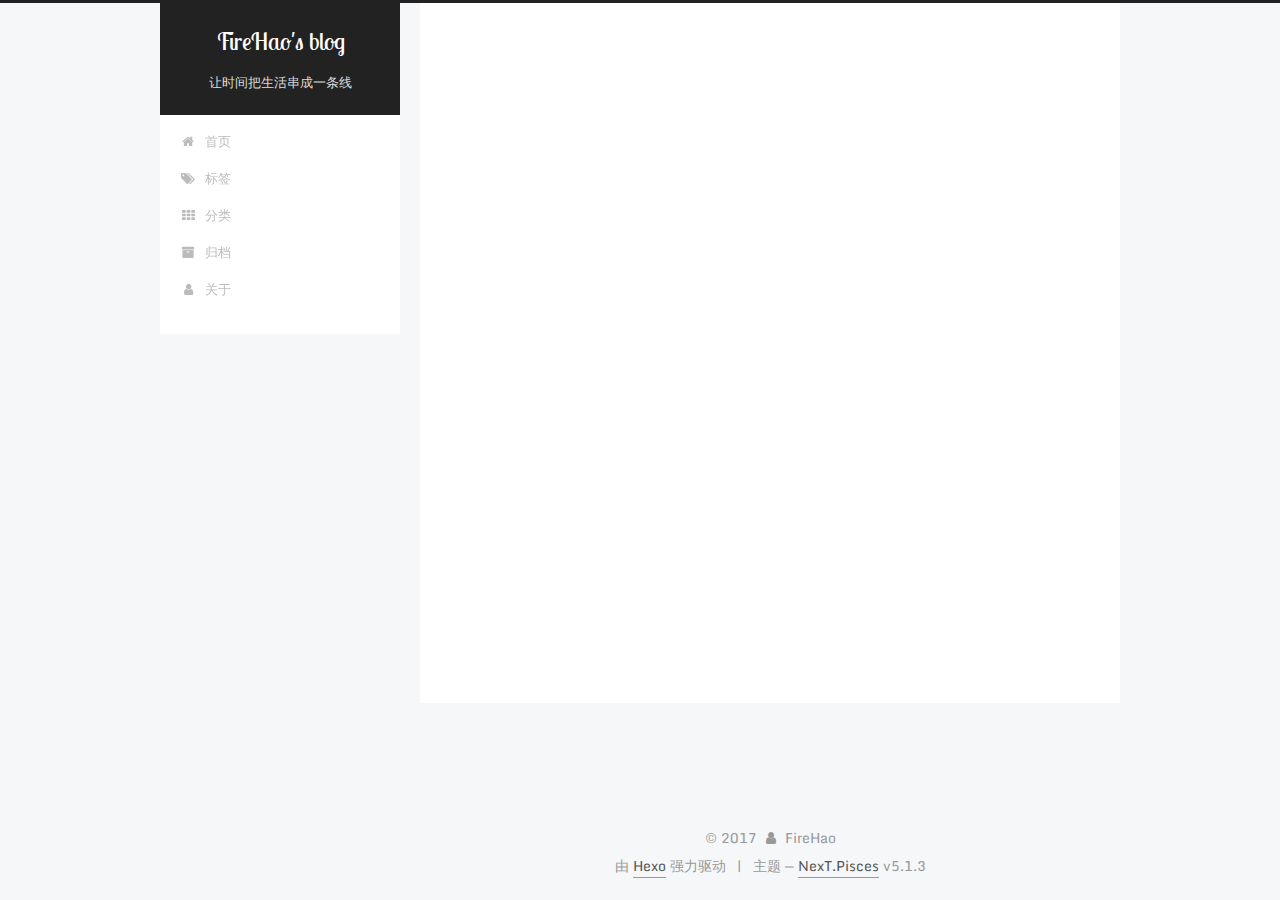
<file: tags/GitHub/index.html>
<!DOCTYPE html>



  


<html class="theme-next pisces use-motion" lang="zh-Hans">
<head>
  <meta charset="UTF-8"/>
<meta http-equiv="X-UA-Compatible" content="IE=edge" />
<meta name="viewport" content="width=device-width, initial-scale=1, maximum-scale=1"/>
<meta name="theme-color" content="#222">









<meta http-equiv="Cache-Control" content="no-transform" />
<meta http-equiv="Cache-Control" content="no-siteapp" />
















  
  
  <link href="/lib/fancybox/source/jquery.fancybox.css?v=2.1.5" rel="stylesheet" type="text/css" />




  
  
  
  

  
    
    
  

  
    
      
    

    
  

  

  
    
      
    

    
  

  
    
      
    

    
  

  
    
    
    <link href="//fonts.googleapis.com/css?family=Monda:300,300italic,400,400italic,700,700italic|Roboto Slab:300,300italic,400,400italic,700,700italic|Lobster Two:300,300italic,400,400italic,700,700italic|PT Mono:300,300italic,400,400italic,700,700italic&subset=latin,latin-ext" rel="stylesheet" type="text/css">
  






<link href="/lib/font-awesome/css/font-awesome.min.css?v=4.6.2" rel="stylesheet" type="text/css" />

<link href="/css/main.css?v=5.1.3" rel="stylesheet" type="text/css" />


  <link rel="apple-touch-icon" sizes="180x180" href="/images/apple-touch-icon-next.png?v=5.1.3">


  <link rel="icon" type="image/png" sizes="32x32" href="/images/favicon-32x32-next.png?v=5.1.3">


  <link rel="icon" type="image/png" sizes="16x16" href="/images/favicon-16x16-next.png?v=5.1.3">


  <link rel="mask-icon" href="/images/logo.svg?v=5.1.3" color="#222">





  <meta name="keywords" content="Hexo, NexT" />










<meta name="description" content="欢迎来到我的个人站">
<meta property="og:type" content="website">
<meta property="og:title" content="FireHao&#39;s blog">
<meta property="og:url" content="http://firehao.com/tags/GitHub/index.html">
<meta property="og:site_name" content="FireHao&#39;s blog">
<meta property="og:description" content="欢迎来到我的个人站">
<meta property="og:locale" content="zh-Hans">
<meta name="twitter:card" content="summary">
<meta name="twitter:title" content="FireHao&#39;s blog">
<meta name="twitter:description" content="欢迎来到我的个人站">



<script type="text/javascript" id="hexo.configurations">
  var NexT = window.NexT || {};
  var CONFIG = {
    root: '/',
    scheme: 'Pisces',
    version: '5.1.3',
    sidebar: {"position":"left","display":"post","offset":12,"b2t":false,"scrollpercent":false,"onmobile":false},
    fancybox: true,
    tabs: true,
    motion: {"enable":true,"async":false,"transition":{"post_block":"fadeIn","post_header":"slideDownIn","post_body":"slideDownIn","coll_header":"slideLeftIn","sidebar":"slideUpIn"}},
    duoshuo: {
      userId: '0',
      author: '博主'
    },
    algolia: {
      applicationID: '',
      apiKey: '',
      indexName: '',
      hits: {"per_page":10},
      labels: {"input_placeholder":"Search for Posts","hits_empty":"We didn't find any results for the search: ${query}","hits_stats":"${hits} results found in ${time} ms"}
    }
  };
</script>



  <link rel="canonical" href="http://firehao.com/tags/GitHub/"/>





  <title>标签: GitHub | FireHao's blog</title>
  








</head>

<body itemscope itemtype="http://schema.org/WebPage" lang="zh-Hans">

  
  
    
  

  <div class="container sidebar-position-left ">
    <div class="headband"></div>

    <header id="header" class="header" itemscope itemtype="http://schema.org/WPHeader">
      <div class="header-inner"><div class="site-brand-wrapper">
  <div class="site-meta ">
    

    <div class="custom-logo-site-title">
      <a href="/"  class="brand" rel="start">
        <span class="logo-line-before"><i></i></span>
        <span class="site-title">FireHao's blog</span>
        <span class="logo-line-after"><i></i></span>
      </a>
    </div>
      
        <p class="site-subtitle">让时间把生活串成一条线</p>
      
  </div>

  <div class="site-nav-toggle">
    <button>
      <span class="btn-bar"></span>
      <span class="btn-bar"></span>
      <span class="btn-bar"></span>
    </button>
  </div>
</div>

<nav class="site-nav">
  

  
    <ul id="menu" class="menu">
      
        
        <li class="menu-item menu-item-home">
          <a href="/" rel="section">
            
              <i class="menu-item-icon fa fa-fw fa-home"></i> <br />
            
            首页
          </a>
        </li>
      
        
        <li class="menu-item menu-item-tags">
          <a href="/tags/" rel="section">
            
              <i class="menu-item-icon fa fa-fw fa-tags"></i> <br />
            
            标签
          </a>
        </li>
      
        
        <li class="menu-item menu-item-categories">
          <a href="/categories/" rel="section">
            
              <i class="menu-item-icon fa fa-fw fa-th"></i> <br />
            
            分类
          </a>
        </li>
      
        
        <li class="menu-item menu-item-archives">
          <a href="/archives/" rel="section">
            
              <i class="menu-item-icon fa fa-fw fa-archive"></i> <br />
            
            归档
          </a>
        </li>
      
        
        <li class="menu-item menu-item-about">
          <a href="/about/" rel="section">
            
              <i class="menu-item-icon fa fa-fw fa-user"></i> <br />
            
            关于
          </a>
        </li>
      

      
    </ul>
  

  
</nav>



 </div>
    </header>

    <main id="main" class="main">
      <div class="main-inner">
        <div class="content-wrap">
          <div id="content" class="content">
            

  
  
  
  <div class="post-block tag">

    <div id="posts" class="posts-collapse">
      <div class="collection-title">
        <h1>GitHub<small>标签</small>
        </h1>
      </div>

      
        

  <article class="post post-type-normal" itemscope itemtype="http://schema.org/Article">
    <header class="post-header">

      <h2 class="post-title">
        
            <a class="post-title-link" href="/2017/10/31/为什么要建个人博客/" itemprop="url">
              
                <span itemprop="name">为什么要建个人博客</span>
              
            </a>
        
      </h2>

      <div class="post-meta">
        <time class="post-time" itemprop="dateCreated"
              datetime="2017-10-31T12:55:57+08:00"
              content="2017-10-31" >
          10-31
        </time>
      </div>

    </header>
  </article>


      
    </div>

  </div>
  
  
  

  


          </div>
          


          

        </div>
        
          
  
  <div class="sidebar-toggle">
    <div class="sidebar-toggle-line-wrap">
      <span class="sidebar-toggle-line sidebar-toggle-line-first"></span>
      <span class="sidebar-toggle-line sidebar-toggle-line-middle"></span>
      <span class="sidebar-toggle-line sidebar-toggle-line-last"></span>
    </div>
  </div>

  <aside id="sidebar" class="sidebar">
    
    <div class="sidebar-inner">

      

      

      <section class="site-overview-wrap sidebar-panel sidebar-panel-active">
        <div class="site-overview">
          <div class="site-author motion-element" itemprop="author" itemscope itemtype="http://schema.org/Person">
            
              <img class="site-author-image" itemprop="image"
                src="/images/a.png"
                alt="FireHao" />
            
              <p class="site-author-name" itemprop="name">FireHao</p>
              <p class="site-description motion-element" itemprop="description">欢迎来到我的个人站</p>
          </div>

          <nav class="site-state motion-element">

            
              <div class="site-state-item site-state-posts">
              
                <a href="/archives/">
              
                  <span class="site-state-item-count">1</span>
                  <span class="site-state-item-name">日志</span>
                </a>
              </div>
            

            
              
              
              <div class="site-state-item site-state-categories">
                <a href="/categories/index.html">
                  <span class="site-state-item-count">1</span>
                  <span class="site-state-item-name">分类</span>
                </a>
              </div>
            

            
              
              
              <div class="site-state-item site-state-tags">
                <a href="/tags/index.html">
                  <span class="site-state-item-count">2</span>
                  <span class="site-state-item-name">标签</span>
                </a>
              </div>
            

          </nav>

          

          <div class="links-of-author motion-element">
            
          </div>

          
          

          
          

          

        </div>
      </section>

      

      

    </div>
  </aside>


        
      </div>
    </main>

    <footer id="footer" class="footer">
      <div class="footer-inner">
        <script async src="https://dn-lbstatics.qbox.me/busuanzi/2.3/busuanzi.pure.mini.js"></script>
<div class="copyright">&copy; <span itemprop="copyrightYear">2017</span>
  <span class="with-love">
    <i class="fa fa-user"></i>
  </span>
  <span class="author" itemprop="copyrightHolder">FireHao</span>

  
</div>

<!-- 
<div class="powered-by">
<i class="fa fa-user-md"></i><span id="busuanzi_container_site_uv">
  本站访客数:<span id="busuanzi_value_site_uv"></span> | 
</span>
</div>  -->


  <div class="powered-by">由 <a class="theme-link" target="_blank" href="https://hexo.io">Hexo</a> 强力驱动</div>



  <span class="post-meta-divider">|</span>



  <div class="theme-info">主题 &mdash; <a class="theme-link" target="_blank" href="https://github.com/iissnan/hexo-theme-next">NexT.Pisces</a> v5.1.3</div>




        







        
      </div>
    </footer>

    
      <div class="back-to-top">
        <i class="fa fa-arrow-up"></i>
        
      </div>
    

    

  </div>

  

<script type="text/javascript">
  if (Object.prototype.toString.call(window.Promise) !== '[object Function]') {
    window.Promise = null;
  }
</script>









  












  
  
    <script type="text/javascript" src="/lib/jquery/index.js?v=2.1.3"></script>
  

  
  
    <script type="text/javascript" src="/lib/fastclick/lib/fastclick.min.js?v=1.0.6"></script>
  

  
  
    <script type="text/javascript" src="/lib/jquery_lazyload/jquery.lazyload.js?v=1.9.7"></script>
  

  
  
    <script type="text/javascript" src="/lib/velocity/velocity.min.js?v=1.2.1"></script>
  

  
  
    <script type="text/javascript" src="/lib/velocity/velocity.ui.min.js?v=1.2.1"></script>
  

  
  
    <script type="text/javascript" src="/lib/fancybox/source/jquery.fancybox.pack.js?v=2.1.5"></script>
  


  


  <script type="text/javascript" src="/js/src/utils.js?v=5.1.3"></script>

  <script type="text/javascript" src="/js/src/motion.js?v=5.1.3"></script>



  
  


  <script type="text/javascript" src="/js/src/affix.js?v=5.1.3"></script>

  <script type="text/javascript" src="/js/src/schemes/pisces.js?v=5.1.3"></script>



  

  


  <script type="text/javascript" src="/js/src/bootstrap.js?v=5.1.3"></script>



  


  




	





  





  












  





  

  
  <script src="https://cdn1.lncld.net/static/js/av-core-mini-0.6.4.js"></script>
  <script>AV.initialize("7qCU1VveEEGLjXCmuQJYtUN9-gzGzoHsz", "84hOfwiyOY7jsdAmd7mVjG2Y");</script>
  <script>
    function showTime(Counter) {
      var query = new AV.Query(Counter);
      var entries = [];
      var $visitors = $(".leancloud_visitors");

      $visitors.each(function () {
        entries.push( $(this).attr("id").trim() );
      });

      query.containedIn('url', entries);
      query.find()
        .done(function (results) {
          var COUNT_CONTAINER_REF = '.leancloud-visitors-count';

          if (results.length === 0) {
            $visitors.find(COUNT_CONTAINER_REF).text(0);
            return;
          }

          for (var i = 0; i < results.length; i++) {
            var item = results[i];
            var url = item.get('url');
            var time = item.get('time');
            var element = document.getElementById(url);

            $(element).find(COUNT_CONTAINER_REF).text(time);
          }
          for(var i = 0; i < entries.length; i++) {
            var url = entries[i];
            var element = document.getElementById(url);
            var countSpan = $(element).find(COUNT_CONTAINER_REF);
            if( countSpan.text() == '') {
              countSpan.text(0);
            }
          }
        })
        .fail(function (object, error) {
          console.log("Error: " + error.code + " " + error.message);
        });
    }

    function addCount(Counter) {
      var $visitors = $(".leancloud_visitors");
      var url = $visitors.attr('id').trim();
      var title = $visitors.attr('data-flag-title').trim();
      var query = new AV.Query(Counter);

      query.equalTo("url", url);
      query.find({
        success: function(results) {
          if (results.length > 0) {
            var counter = results[0];
            counter.fetchWhenSave(true);
            counter.increment("time");
            counter.save(null, {
              success: function(counter) {
                var $element = $(document.getElementById(url));
                $element.find('.leancloud-visitors-count').text(counter.get('time'));
              },
              error: function(counter, error) {
                console.log('Failed to save Visitor num, with error message: ' + error.message);
              }
            });
          } else {
            var newcounter = new Counter();
            /* Set ACL */
            var acl = new AV.ACL();
            acl.setPublicReadAccess(true);
            acl.setPublicWriteAccess(true);
            newcounter.setACL(acl);
            /* End Set ACL */
            newcounter.set("title", title);
            newcounter.set("url", url);
            newcounter.set("time", 1);
            newcounter.save(null, {
              success: function(newcounter) {
                var $element = $(document.getElementById(url));
                $element.find('.leancloud-visitors-count').text(newcounter.get('time'));
              },
              error: function(newcounter, error) {
                console.log('Failed to create');
              }
            });
          }
        },
        error: function(error) {
          console.log('Error:' + error.code + " " + error.message);
        }
      });
    }

    $(function() {
      var Counter = AV.Object.extend("Counter");
      if ($('.leancloud_visitors').length == 1) {
        addCount(Counter);
      } else if ($('.post-title-link').length > 1) {
        showTime(Counter);
      }
    });
  </script>



  

  
  

  

  

  

</body>
</html>
</file>
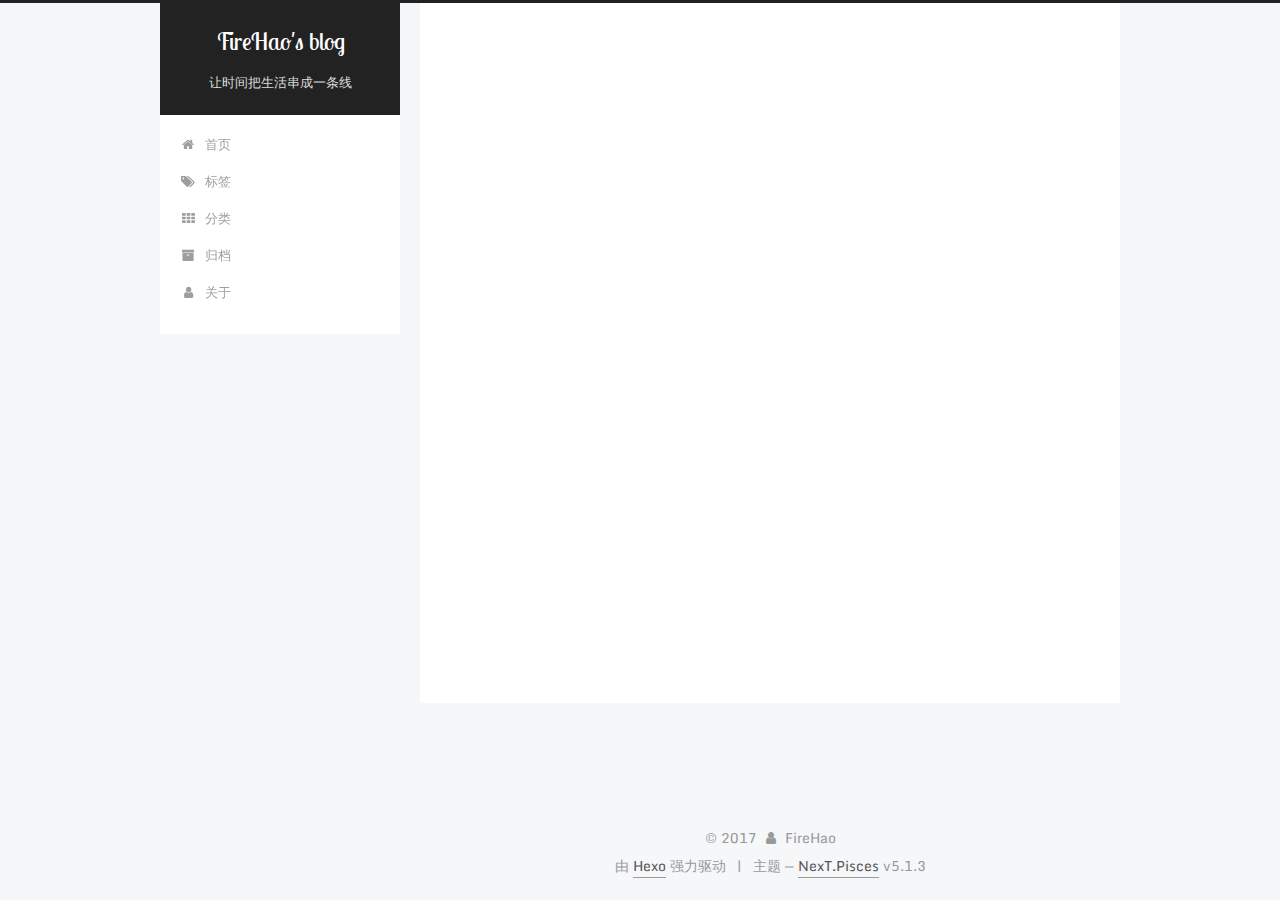
<file: tags/Hexo/index.html>
<!DOCTYPE html>



  


<html class="theme-next pisces use-motion" lang="zh-Hans">
<head>
  <meta charset="UTF-8"/>
<meta http-equiv="X-UA-Compatible" content="IE=edge" />
<meta name="viewport" content="width=device-width, initial-scale=1, maximum-scale=1"/>
<meta name="theme-color" content="#222">









<meta http-equiv="Cache-Control" content="no-transform" />
<meta http-equiv="Cache-Control" content="no-siteapp" />
















  
  
  <link href="/lib/fancybox/source/jquery.fancybox.css?v=2.1.5" rel="stylesheet" type="text/css" />




  
  
  
  

  
    
    
  

  
    
      
    

    
  

  

  
    
      
    

    
  

  
    
      
    

    
  

  
    
    
    <link href="//fonts.googleapis.com/css?family=Monda:300,300italic,400,400italic,700,700italic|Roboto Slab:300,300italic,400,400italic,700,700italic|Lobster Two:300,300italic,400,400italic,700,700italic|PT Mono:300,300italic,400,400italic,700,700italic&subset=latin,latin-ext" rel="stylesheet" type="text/css">
  






<link href="/lib/font-awesome/css/font-awesome.min.css?v=4.6.2" rel="stylesheet" type="text/css" />

<link href="/css/main.css?v=5.1.3" rel="stylesheet" type="text/css" />


  <link rel="apple-touch-icon" sizes="180x180" href="/images/apple-touch-icon-next.png?v=5.1.3">


  <link rel="icon" type="image/png" sizes="32x32" href="/images/favicon-32x32-next.png?v=5.1.3">


  <link rel="icon" type="image/png" sizes="16x16" href="/images/favicon-16x16-next.png?v=5.1.3">


  <link rel="mask-icon" href="/images/logo.svg?v=5.1.3" color="#222">





  <meta name="keywords" content="Hexo, NexT" />










<meta name="description" content="欢迎来到我的个人站">
<meta property="og:type" content="website">
<meta property="og:title" content="FireHao&#39;s blog">
<meta property="og:url" content="http://firehao.com/tags/Hexo/index.html">
<meta property="og:site_name" content="FireHao&#39;s blog">
<meta property="og:description" content="欢迎来到我的个人站">
<meta property="og:locale" content="zh-Hans">
<meta name="twitter:card" content="summary">
<meta name="twitter:title" content="FireHao&#39;s blog">
<meta name="twitter:description" content="欢迎来到我的个人站">



<script type="text/javascript" id="hexo.configurations">
  var NexT = window.NexT || {};
  var CONFIG = {
    root: '/',
    scheme: 'Pisces',
    version: '5.1.3',
    sidebar: {"position":"left","display":"post","offset":12,"b2t":false,"scrollpercent":false,"onmobile":false},
    fancybox: true,
    tabs: true,
    motion: {"enable":true,"async":false,"transition":{"post_block":"fadeIn","post_header":"slideDownIn","post_body":"slideDownIn","coll_header":"slideLeftIn","sidebar":"slideUpIn"}},
    duoshuo: {
      userId: '0',
      author: '博主'
    },
    algolia: {
      applicationID: '',
      apiKey: '',
      indexName: '',
      hits: {"per_page":10},
      labels: {"input_placeholder":"Search for Posts","hits_empty":"We didn't find any results for the search: ${query}","hits_stats":"${hits} results found in ${time} ms"}
    }
  };
</script>



  <link rel="canonical" href="http://firehao.com/tags/Hexo/"/>





  <title>标签: Hexo | FireHao's blog</title>
  








</head>

<body itemscope itemtype="http://schema.org/WebPage" lang="zh-Hans">

  
  
    
  

  <div class="container sidebar-position-left ">
    <div class="headband"></div>

    <header id="header" class="header" itemscope itemtype="http://schema.org/WPHeader">
      <div class="header-inner"><div class="site-brand-wrapper">
  <div class="site-meta ">
    

    <div class="custom-logo-site-title">
      <a href="/"  class="brand" rel="start">
        <span class="logo-line-before"><i></i></span>
        <span class="site-title">FireHao's blog</span>
        <span class="logo-line-after"><i></i></span>
      </a>
    </div>
      
        <p class="site-subtitle">让时间把生活串成一条线</p>
      
  </div>

  <div class="site-nav-toggle">
    <button>
      <span class="btn-bar"></span>
      <span class="btn-bar"></span>
      <span class="btn-bar"></span>
    </button>
  </div>
</div>

<nav class="site-nav">
  

  
    <ul id="menu" class="menu">
      
        
        <li class="menu-item menu-item-home">
          <a href="/" rel="section">
            
              <i class="menu-item-icon fa fa-fw fa-home"></i> <br />
            
            首页
          </a>
        </li>
      
        
        <li class="menu-item menu-item-tags">
          <a href="/tags/" rel="section">
            
              <i class="menu-item-icon fa fa-fw fa-tags"></i> <br />
            
            标签
          </a>
        </li>
      
        
        <li class="menu-item menu-item-categories">
          <a href="/categories/" rel="section">
            
              <i class="menu-item-icon fa fa-fw fa-th"></i> <br />
            
            分类
          </a>
        </li>
      
        
        <li class="menu-item menu-item-archives">
          <a href="/archives/" rel="section">
            
              <i class="menu-item-icon fa fa-fw fa-archive"></i> <br />
            
            归档
          </a>
        </li>
      
        
        <li class="menu-item menu-item-about">
          <a href="/about/" rel="section">
            
              <i class="menu-item-icon fa fa-fw fa-user"></i> <br />
            
            关于
          </a>
        </li>
      

      
    </ul>
  

  
</nav>



 </div>
    </header>

    <main id="main" class="main">
      <div class="main-inner">
        <div class="content-wrap">
          <div id="content" class="content">
            

  
  
  
  <div class="post-block tag">

    <div id="posts" class="posts-collapse">
      <div class="collection-title">
        <h1>Hexo<small>标签</small>
        </h1>
      </div>

      
        

  <article class="post post-type-normal" itemscope itemtype="http://schema.org/Article">
    <header class="post-header">

      <h2 class="post-title">
        
            <a class="post-title-link" href="/2017/10/31/为什么要建个人博客/" itemprop="url">
              
                <span itemprop="name">为什么要建个人博客</span>
              
            </a>
        
      </h2>

      <div class="post-meta">
        <time class="post-time" itemprop="dateCreated"
              datetime="2017-10-31T12:55:57+08:00"
              content="2017-10-31" >
          10-31
        </time>
      </div>

    </header>
  </article>


      
    </div>

  </div>
  
  
  

  


          </div>
          


          

        </div>
        
          
  
  <div class="sidebar-toggle">
    <div class="sidebar-toggle-line-wrap">
      <span class="sidebar-toggle-line sidebar-toggle-line-first"></span>
      <span class="sidebar-toggle-line sidebar-toggle-line-middle"></span>
      <span class="sidebar-toggle-line sidebar-toggle-line-last"></span>
    </div>
  </div>

  <aside id="sidebar" class="sidebar">
    
    <div class="sidebar-inner">

      

      

      <section class="site-overview-wrap sidebar-panel sidebar-panel-active">
        <div class="site-overview">
          <div class="site-author motion-element" itemprop="author" itemscope itemtype="http://schema.org/Person">
            
              <img class="site-author-image" itemprop="image"
                src="/images/a.png"
                alt="FireHao" />
            
              <p class="site-author-name" itemprop="name">FireHao</p>
              <p class="site-description motion-element" itemprop="description">欢迎来到我的个人站</p>
          </div>

          <nav class="site-state motion-element">

            
              <div class="site-state-item site-state-posts">
              
                <a href="/archives/">
              
                  <span class="site-state-item-count">1</span>
                  <span class="site-state-item-name">日志</span>
                </a>
              </div>
            

            
              
              
              <div class="site-state-item site-state-categories">
                <a href="/categories/index.html">
                  <span class="site-state-item-count">1</span>
                  <span class="site-state-item-name">分类</span>
                </a>
              </div>
            

            
              
              
              <div class="site-state-item site-state-tags">
                <a href="/tags/index.html">
                  <span class="site-state-item-count">2</span>
                  <span class="site-state-item-name">标签</span>
                </a>
              </div>
            

          </nav>

          

          <div class="links-of-author motion-element">
            
          </div>

          
          

          
          

          

        </div>
      </section>

      

      

    </div>
  </aside>


        
      </div>
    </main>

    <footer id="footer" class="footer">
      <div class="footer-inner">
        <script async src="https://dn-lbstatics.qbox.me/busuanzi/2.3/busuanzi.pure.mini.js"></script>
<div class="copyright">&copy; <span itemprop="copyrightYear">2017</span>
  <span class="with-love">
    <i class="fa fa-user"></i>
  </span>
  <span class="author" itemprop="copyrightHolder">FireHao</span>

  
</div>

<!-- 
<div class="powered-by">
<i class="fa fa-user-md"></i><span id="busuanzi_container_site_uv">
  本站访客数:<span id="busuanzi_value_site_uv"></span> | 
</span>
</div>  -->


  <div class="powered-by">由 <a class="theme-link" target="_blank" href="https://hexo.io">Hexo</a> 强力驱动</div>



  <span class="post-meta-divider">|</span>



  <div class="theme-info">主题 &mdash; <a class="theme-link" target="_blank" href="https://github.com/iissnan/hexo-theme-next">NexT.Pisces</a> v5.1.3</div>




        







        
      </div>
    </footer>

    
      <div class="back-to-top">
        <i class="fa fa-arrow-up"></i>
        
      </div>
    

    

  </div>

  

<script type="text/javascript">
  if (Object.prototype.toString.call(window.Promise) !== '[object Function]') {
    window.Promise = null;
  }
</script>









  












  
  
    <script type="text/javascript" src="/lib/jquery/index.js?v=2.1.3"></script>
  

  
  
    <script type="text/javascript" src="/lib/fastclick/lib/fastclick.min.js?v=1.0.6"></script>
  

  
  
    <script type="text/javascript" src="/lib/jquery_lazyload/jquery.lazyload.js?v=1.9.7"></script>
  

  
  
    <script type="text/javascript" src="/lib/velocity/velocity.min.js?v=1.2.1"></script>
  

  
  
    <script type="text/javascript" src="/lib/velocity/velocity.ui.min.js?v=1.2.1"></script>
  

  
  
    <script type="text/javascript" src="/lib/fancybox/source/jquery.fancybox.pack.js?v=2.1.5"></script>
  


  


  <script type="text/javascript" src="/js/src/utils.js?v=5.1.3"></script>

  <script type="text/javascript" src="/js/src/motion.js?v=5.1.3"></script>



  
  


  <script type="text/javascript" src="/js/src/affix.js?v=5.1.3"></script>

  <script type="text/javascript" src="/js/src/schemes/pisces.js?v=5.1.3"></script>



  

  


  <script type="text/javascript" src="/js/src/bootstrap.js?v=5.1.3"></script>



  


  




	





  





  












  





  

  
  <script src="https://cdn1.lncld.net/static/js/av-core-mini-0.6.4.js"></script>
  <script>AV.initialize("7qCU1VveEEGLjXCmuQJYtUN9-gzGzoHsz", "84hOfwiyOY7jsdAmd7mVjG2Y");</script>
  <script>
    function showTime(Counter) {
      var query = new AV.Query(Counter);
      var entries = [];
      var $visitors = $(".leancloud_visitors");

      $visitors.each(function () {
        entries.push( $(this).attr("id").trim() );
      });

      query.containedIn('url', entries);
      query.find()
        .done(function (results) {
          var COUNT_CONTAINER_REF = '.leancloud-visitors-count';

          if (results.length === 0) {
            $visitors.find(COUNT_CONTAINER_REF).text(0);
            return;
          }

          for (var i = 0; i < results.length; i++) {
            var item = results[i];
            var url = item.get('url');
            var time = item.get('time');
            var element = document.getElementById(url);

            $(element).find(COUNT_CONTAINER_REF).text(time);
          }
          for(var i = 0; i < entries.length; i++) {
            var url = entries[i];
            var element = document.getElementById(url);
            var countSpan = $(element).find(COUNT_CONTAINER_REF);
            if( countSpan.text() == '') {
              countSpan.text(0);
            }
          }
        })
        .fail(function (object, error) {
          console.log("Error: " + error.code + " " + error.message);
        });
    }

    function addCount(Counter) {
      var $visitors = $(".leancloud_visitors");
      var url = $visitors.attr('id').trim();
      var title = $visitors.attr('data-flag-title').trim();
      var query = new AV.Query(Counter);

      query.equalTo("url", url);
      query.find({
        success: function(results) {
          if (results.length > 0) {
            var counter = results[0];
            counter.fetchWhenSave(true);
            counter.increment("time");
            counter.save(null, {
              success: function(counter) {
                var $element = $(document.getElementById(url));
                $element.find('.leancloud-visitors-count').text(counter.get('time'));
              },
              error: function(counter, error) {
                console.log('Failed to save Visitor num, with error message: ' + error.message);
              }
            });
          } else {
            var newcounter = new Counter();
            /* Set ACL */
            var acl = new AV.ACL();
            acl.setPublicReadAccess(true);
            acl.setPublicWriteAccess(true);
            newcounter.setACL(acl);
            /* End Set ACL */
            newcounter.set("title", title);
            newcounter.set("url", url);
            newcounter.set("time", 1);
            newcounter.save(null, {
              success: function(newcounter) {
                var $element = $(document.getElementById(url));
                $element.find('.leancloud-visitors-count').text(newcounter.get('time'));
              },
              error: function(newcounter, error) {
                console.log('Failed to create');
              }
            });
          }
        },
        error: function(error) {
          console.log('Error:' + error.code + " " + error.message);
        }
      });
    }

    $(function() {
      var Counter = AV.Object.extend("Counter");
      if ($('.leancloud_visitors').length == 1) {
        addCount(Counter);
      } else if ($('.post-title-link').length > 1) {
        showTime(Counter);
      }
    });
  </script>



  

  
  

  

  

  

</body>
</html>
</file>
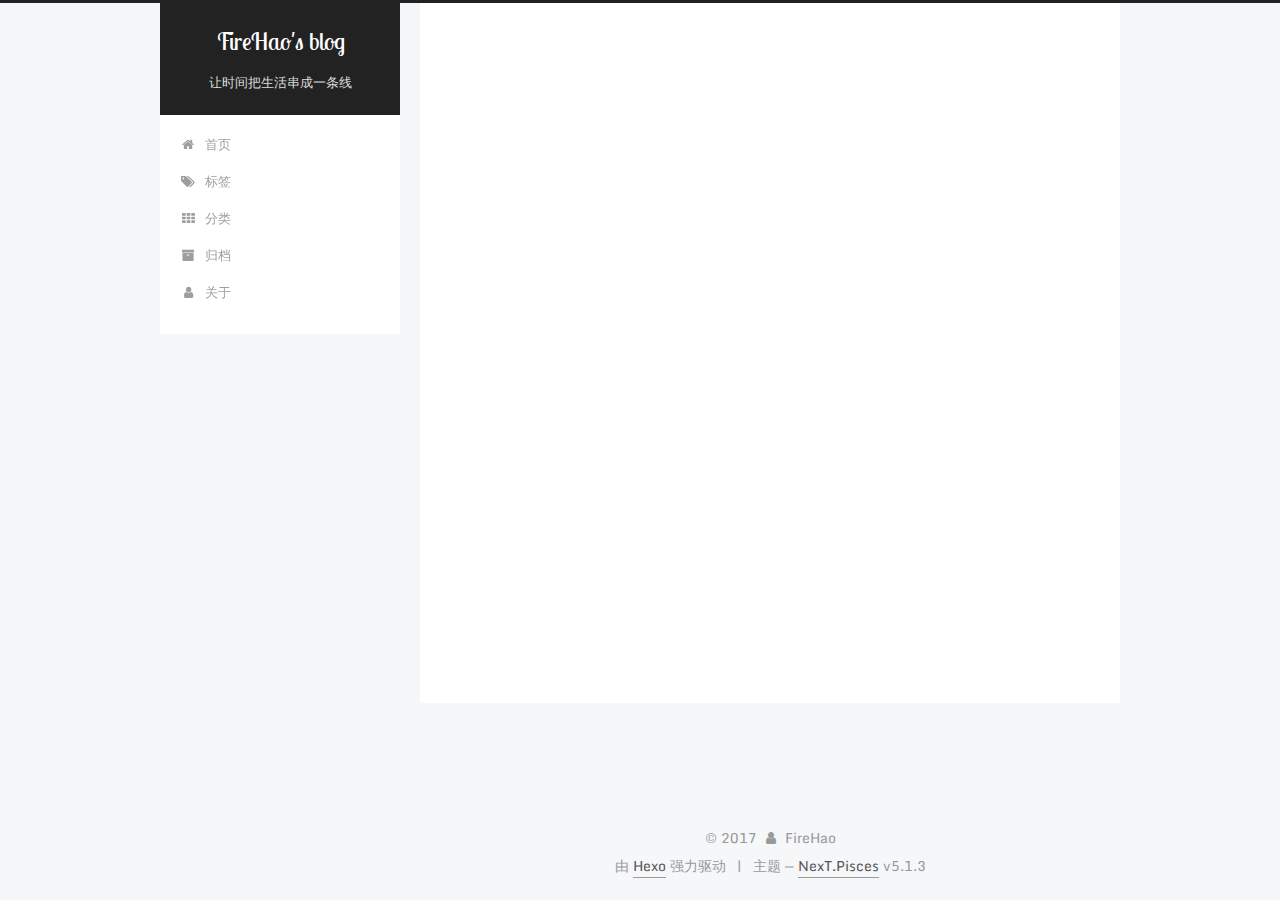
<file: archives/2017/10/index.html>
<!DOCTYPE html>



  


<html class="theme-next pisces use-motion" lang="zh-Hans">
<head>
  <meta charset="UTF-8"/>
<meta http-equiv="X-UA-Compatible" content="IE=edge" />
<meta name="viewport" content="width=device-width, initial-scale=1, maximum-scale=1"/>
<meta name="theme-color" content="#222">









<meta http-equiv="Cache-Control" content="no-transform" />
<meta http-equiv="Cache-Control" content="no-siteapp" />
















  
  
  <link href="/lib/fancybox/source/jquery.fancybox.css?v=2.1.5" rel="stylesheet" type="text/css" />




  
  
  
  

  
    
    
  

  
    
      
    

    
  

  

  
    
      
    

    
  

  
    
      
    

    
  

  
    
    
    <link href="//fonts.googleapis.com/css?family=Monda:300,300italic,400,400italic,700,700italic|Roboto Slab:300,300italic,400,400italic,700,700italic|Lobster Two:300,300italic,400,400italic,700,700italic|PT Mono:300,300italic,400,400italic,700,700italic&subset=latin,latin-ext" rel="stylesheet" type="text/css">
  






<link href="/lib/font-awesome/css/font-awesome.min.css?v=4.6.2" rel="stylesheet" type="text/css" />

<link href="/css/main.css?v=5.1.3" rel="stylesheet" type="text/css" />


  <link rel="apple-touch-icon" sizes="180x180" href="/images/apple-touch-icon-next.png?v=5.1.3">


  <link rel="icon" type="image/png" sizes="32x32" href="/images/favicon-32x32-next.png?v=5.1.3">


  <link rel="icon" type="image/png" sizes="16x16" href="/images/favicon-16x16-next.png?v=5.1.3">


  <link rel="mask-icon" href="/images/logo.svg?v=5.1.3" color="#222">





  <meta name="keywords" content="Hexo, NexT" />










<meta name="description" content="欢迎来到我的个人站">
<meta property="og:type" content="website">
<meta property="og:title" content="FireHao&#39;s blog">
<meta property="og:url" content="http://firehao.com/archives/2017/10/index.html">
<meta property="og:site_name" content="FireHao&#39;s blog">
<meta property="og:description" content="欢迎来到我的个人站">
<meta property="og:locale" content="zh-Hans">
<meta name="twitter:card" content="summary">
<meta name="twitter:title" content="FireHao&#39;s blog">
<meta name="twitter:description" content="欢迎来到我的个人站">



<script type="text/javascript" id="hexo.configurations">
  var NexT = window.NexT || {};
  var CONFIG = {
    root: '/',
    scheme: 'Pisces',
    version: '5.1.3',
    sidebar: {"position":"left","display":"post","offset":12,"b2t":false,"scrollpercent":false,"onmobile":false},
    fancybox: true,
    tabs: true,
    motion: {"enable":true,"async":false,"transition":{"post_block":"fadeIn","post_header":"slideDownIn","post_body":"slideDownIn","coll_header":"slideLeftIn","sidebar":"slideUpIn"}},
    duoshuo: {
      userId: '0',
      author: '博主'
    },
    algolia: {
      applicationID: '',
      apiKey: '',
      indexName: '',
      hits: {"per_page":10},
      labels: {"input_placeholder":"Search for Posts","hits_empty":"We didn't find any results for the search: ${query}","hits_stats":"${hits} results found in ${time} ms"}
    }
  };
</script>



  <link rel="canonical" href="http://firehao.com/archives/2017/10/"/>





  <title>归档 | FireHao's blog</title>
  








</head>

<body itemscope itemtype="http://schema.org/WebPage" lang="zh-Hans">

  
  
    
  

  <div class="container sidebar-position-left page-archive">
    <div class="headband"></div>

    <header id="header" class="header" itemscope itemtype="http://schema.org/WPHeader">
      <div class="header-inner"><div class="site-brand-wrapper">
  <div class="site-meta ">
    

    <div class="custom-logo-site-title">
      <a href="/"  class="brand" rel="start">
        <span class="logo-line-before"><i></i></span>
        <span class="site-title">FireHao's blog</span>
        <span class="logo-line-after"><i></i></span>
      </a>
    </div>
      
        <p class="site-subtitle">让时间把生活串成一条线</p>
      
  </div>

  <div class="site-nav-toggle">
    <button>
      <span class="btn-bar"></span>
      <span class="btn-bar"></span>
      <span class="btn-bar"></span>
    </button>
  </div>
</div>

<nav class="site-nav">
  

  
    <ul id="menu" class="menu">
      
        
        <li class="menu-item menu-item-home">
          <a href="/" rel="section">
            
              <i class="menu-item-icon fa fa-fw fa-home"></i> <br />
            
            首页
          </a>
        </li>
      
        
        <li class="menu-item menu-item-tags">
          <a href="/tags/" rel="section">
            
              <i class="menu-item-icon fa fa-fw fa-tags"></i> <br />
            
            标签
          </a>
        </li>
      
        
        <li class="menu-item menu-item-categories">
          <a href="/categories/" rel="section">
            
              <i class="menu-item-icon fa fa-fw fa-th"></i> <br />
            
            分类
          </a>
        </li>
      
        
        <li class="menu-item menu-item-archives">
          <a href="/archives/" rel="section">
            
              <i class="menu-item-icon fa fa-fw fa-archive"></i> <br />
            
            归档
          </a>
        </li>
      
        
        <li class="menu-item menu-item-about">
          <a href="/about/" rel="section">
            
              <i class="menu-item-icon fa fa-fw fa-user"></i> <br />
            
            关于
          </a>
        </li>
      

      
    </ul>
  

  
</nav>



 </div>
    </header>

    <main id="main" class="main">
      <div class="main-inner">
        <div class="content-wrap">
          <div id="content" class="content">
            

  
  
  
  <div class="post-block archive">
    <div id="posts" class="posts-collapse">
      <span class="archive-move-on"></span>

      <span class="archive-page-counter">
        
        
        
          
        
        嗯..! 目前共计 1 篇日志。 继续努力。
      </span>

      

        
        
        

        
          
          <div class="collection-title">
            <h1 class="archive-year" id="archive-year-2017">2017</h1>
          </div>
        
        

        

  <article class="post post-type-normal" itemscope itemtype="http://schema.org/Article">
    <header class="post-header">

      <h2 class="post-title">
        
            <a class="post-title-link" href="/2017/10/31/为什么要建个人博客/" itemprop="url">
              
                <span itemprop="name">为什么要建个人博客</span>
              
            </a>
        
      </h2>

      <div class="post-meta">
        <time class="post-time" itemprop="dateCreated"
              datetime="2017-10-31T12:55:57+08:00"
              content="2017-10-31" >
          10-31
        </time>
      </div>

    </header>
  </article>



      

    </div>
  </div>
  
  
  

  



          </div>
          


          

        </div>
        
          
  
  <div class="sidebar-toggle">
    <div class="sidebar-toggle-line-wrap">
      <span class="sidebar-toggle-line sidebar-toggle-line-first"></span>
      <span class="sidebar-toggle-line sidebar-toggle-line-middle"></span>
      <span class="sidebar-toggle-line sidebar-toggle-line-last"></span>
    </div>
  </div>

  <aside id="sidebar" class="sidebar">
    
    <div class="sidebar-inner">

      

      

      <section class="site-overview-wrap sidebar-panel sidebar-panel-active">
        <div class="site-overview">
          <div class="site-author motion-element" itemprop="author" itemscope itemtype="http://schema.org/Person">
            
              <img class="site-author-image" itemprop="image"
                src="/images/a.png"
                alt="FireHao" />
            
              <p class="site-author-name" itemprop="name">FireHao</p>
              <p class="site-description motion-element" itemprop="description">欢迎来到我的个人站</p>
          </div>

          <nav class="site-state motion-element">

            
              <div class="site-state-item site-state-posts">
              
                <a href="/archives/">
              
                  <span class="site-state-item-count">1</span>
                  <span class="site-state-item-name">日志</span>
                </a>
              </div>
            

            
              
              
              <div class="site-state-item site-state-categories">
                <a href="/categories/index.html">
                  <span class="site-state-item-count">1</span>
                  <span class="site-state-item-name">分类</span>
                </a>
              </div>
            

            
              
              
              <div class="site-state-item site-state-tags">
                <a href="/tags/index.html">
                  <span class="site-state-item-count">2</span>
                  <span class="site-state-item-name">标签</span>
                </a>
              </div>
            

          </nav>

          

          <div class="links-of-author motion-element">
            
          </div>

          
          

          
          

          

        </div>
      </section>

      

      

    </div>
  </aside>


        
      </div>
    </main>

    <footer id="footer" class="footer">
      <div class="footer-inner">
        <script async src="https://dn-lbstatics.qbox.me/busuanzi/2.3/busuanzi.pure.mini.js"></script>
<div class="copyright">&copy; <span itemprop="copyrightYear">2017</span>
  <span class="with-love">
    <i class="fa fa-user"></i>
  </span>
  <span class="author" itemprop="copyrightHolder">FireHao</span>

  
</div>

<!-- 
<div class="powered-by">
<i class="fa fa-user-md"></i><span id="busuanzi_container_site_uv">
  本站访客数:<span id="busuanzi_value_site_uv"></span> | 
</span>
</div>  -->


  <div class="powered-by">由 <a class="theme-link" target="_blank" href="https://hexo.io">Hexo</a> 强力驱动</div>



  <span class="post-meta-divider">|</span>



  <div class="theme-info">主题 &mdash; <a class="theme-link" target="_blank" href="https://github.com/iissnan/hexo-theme-next">NexT.Pisces</a> v5.1.3</div>




        







        
      </div>
    </footer>

    
      <div class="back-to-top">
        <i class="fa fa-arrow-up"></i>
        
      </div>
    

    

  </div>

  

<script type="text/javascript">
  if (Object.prototype.toString.call(window.Promise) !== '[object Function]') {
    window.Promise = null;
  }
</script>









  












  
  
    <script type="text/javascript" src="/lib/jquery/index.js?v=2.1.3"></script>
  

  
  
    <script type="text/javascript" src="/lib/fastclick/lib/fastclick.min.js?v=1.0.6"></script>
  

  
  
    <script type="text/javascript" src="/lib/jquery_lazyload/jquery.lazyload.js?v=1.9.7"></script>
  

  
  
    <script type="text/javascript" src="/lib/velocity/velocity.min.js?v=1.2.1"></script>
  

  
  
    <script type="text/javascript" src="/lib/velocity/velocity.ui.min.js?v=1.2.1"></script>
  

  
  
    <script type="text/javascript" src="/lib/fancybox/source/jquery.fancybox.pack.js?v=2.1.5"></script>
  


  


  <script type="text/javascript" src="/js/src/utils.js?v=5.1.3"></script>

  <script type="text/javascript" src="/js/src/motion.js?v=5.1.3"></script>



  
  


  <script type="text/javascript" src="/js/src/affix.js?v=5.1.3"></script>

  <script type="text/javascript" src="/js/src/schemes/pisces.js?v=5.1.3"></script>



  

  


  <script type="text/javascript" src="/js/src/bootstrap.js?v=5.1.3"></script>



  


  




	





  





  












  





  

  
  <script src="https://cdn1.lncld.net/static/js/av-core-mini-0.6.4.js"></script>
  <script>AV.initialize("7qCU1VveEEGLjXCmuQJYtUN9-gzGzoHsz", "84hOfwiyOY7jsdAmd7mVjG2Y");</script>
  <script>
    function showTime(Counter) {
      var query = new AV.Query(Counter);
      var entries = [];
      var $visitors = $(".leancloud_visitors");

      $visitors.each(function () {
        entries.push( $(this).attr("id").trim() );
      });

      query.containedIn('url', entries);
      query.find()
        .done(function (results) {
          var COUNT_CONTAINER_REF = '.leancloud-visitors-count';

          if (results.length === 0) {
            $visitors.find(COUNT_CONTAINER_REF).text(0);
            return;
          }

          for (var i = 0; i < results.length; i++) {
            var item = results[i];
            var url = item.get('url');
            var time = item.get('time');
            var element = document.getElementById(url);

            $(element).find(COUNT_CONTAINER_REF).text(time);
          }
          for(var i = 0; i < entries.length; i++) {
            var url = entries[i];
            var element = document.getElementById(url);
            var countSpan = $(element).find(COUNT_CONTAINER_REF);
            if( countSpan.text() == '') {
              countSpan.text(0);
            }
          }
        })
        .fail(function (object, error) {
          console.log("Error: " + error.code + " " + error.message);
        });
    }

    function addCount(Counter) {
      var $visitors = $(".leancloud_visitors");
      var url = $visitors.attr('id').trim();
      var title = $visitors.attr('data-flag-title').trim();
      var query = new AV.Query(Counter);

      query.equalTo("url", url);
      query.find({
        success: function(results) {
          if (results.length > 0) {
            var counter = results[0];
            counter.fetchWhenSave(true);
            counter.increment("time");
            counter.save(null, {
              success: function(counter) {
                var $element = $(document.getElementById(url));
                $element.find('.leancloud-visitors-count').text(counter.get('time'));
              },
              error: function(counter, error) {
                console.log('Failed to save Visitor num, with error message: ' + error.message);
              }
            });
          } else {
            var newcounter = new Counter();
            /* Set ACL */
            var acl = new AV.ACL();
            acl.setPublicReadAccess(true);
            acl.setPublicWriteAccess(true);
            newcounter.setACL(acl);
            /* End Set ACL */
            newcounter.set("title", title);
            newcounter.set("url", url);
            newcounter.set("time", 1);
            newcounter.save(null, {
              success: function(newcounter) {
                var $element = $(document.getElementById(url));
                $element.find('.leancloud-visitors-count').text(newcounter.get('time'));
              },
              error: function(newcounter, error) {
                console.log('Failed to create');
              }
            });
          }
        },
        error: function(error) {
          console.log('Error:' + error.code + " " + error.message);
        }
      });
    }

    $(function() {
      var Counter = AV.Object.extend("Counter");
      if ($('.leancloud_visitors').length == 1) {
        addCount(Counter);
      } else if ($('.post-title-link').length > 1) {
        showTime(Counter);
      }
    });
  </script>



  

  
  

  

  

  

</body>
</html>
</file>
<file: css/main.css>
/* normalize.css v3.0.2 | MIT License | git.io/normalize */
html {
  font-family: sans-serif; /* 1 */
  -ms-text-size-adjust: 100%; /* 2 */
  -webkit-text-size-adjust: 100%; /* 2 */
}
body {
  margin: 0;
}
article,
aside,
details,
figcaption,
figure,
footer,
header,
hgroup,
main,
menu,
nav,
section,
summary {
  display: block;
}
audio,
canvas,
progress,
video {
  display: inline-block; /* 1 */
  vertical-align: baseline; /* 2 */
}
audio:not([controls]) {
  display: none;
  height: 0;
}
[hidden],
template {
  display: none;
}
a {
  background-color: transparent;
}
a:active,
a:hover {
  outline: 0;
}
abbr[title] {
  border-bottom: 1px dotted;
}
b,
strong {
  font-weight: bold;
}
dfn {
  font-style: italic;
}
h1 {
  font-size: 2em;
  margin: 0.67em 0;
}
mark {
  background: #ff0;
  color: #000;
}
small {
  font-size: 80%;
}
sub,
sup {
  font-size: 75%;
  line-height: 0;
  position: relative;
  vertical-align: baseline;
}
sup {
  top: -0.5em;
}
sub {
  bottom: -0.25em;
}
img {
  border: 0;
}
svg:not(:root) {
  overflow: hidden;
}
figure {
  margin: 1em 40px;
}
hr {
  -moz-box-sizing: content-box;
  box-sizing: content-box;
  height: 0;
}
pre {
  overflow: auto;
}
code,
kbd,
pre,
samp {
  font-family: monospace, monospace;
  font-size: 1em;
}
button,
input,
optgroup,
select,
textarea {
  color: inherit; /* 1 */
  font: inherit; /* 2 */
  margin: 0; /* 3 */
}
button {
  overflow: visible;
}
button,
select {
  text-transform: none;
}
button,
html input[type="button"],
input[type="reset"],
input[type="submit"] {
  -webkit-appearance: button; /* 2 */
  cursor: pointer; /* 3 */
}
button[disabled],
html input[disabled] {
  cursor: default;
}
button::-moz-focus-inner,
input::-moz-focus-inner {
  border: 0;
  padding: 0;
}
input {
  line-height: normal;
}
input[type="checkbox"],
input[type="radio"] {
  box-sizing: border-box; /* 1 */
  padding: 0; /* 2 */
}
input[type="number"]::-webkit-inner-spin-button,
input[type="number"]::-webkit-outer-spin-button {
  height: auto;
}
input[type="search"] {
  -webkit-appearance: textfield; /* 1 */
  -moz-box-sizing: content-box;
  -webkit-box-sizing: content-box; /* 2 */
  box-sizing: content-box;
}
input[type="search"]::-webkit-search-cancel-button,
input[type="search"]::-webkit-search-decoration {
  -webkit-appearance: none;
}
fieldset {
  border: 1px solid #c0c0c0;
  margin: 0 2px;
  padding: 0.35em 0.625em 0.75em;
}
legend {
  border: 0; /* 1 */
  padding: 0; /* 2 */
}
textarea {
  overflow: auto;
}
optgroup {
  font-weight: bold;
}
table {
  border-collapse: collapse;
  border-spacing: 0;
}
td,
th {
  padding: 0;
}
::selection {
  background: #262a30;
  color: #fff;
}
body {
  position: relative;
  font-family: 'Monda', "PingFang SC", "Microsoft YaHei", sans-serif;
  font-size: 14px;
  line-height: 2;
  color: #555;
  background: #f5f7f9;
}
@media (max-width: 767px) {
  body {
    padding-right: 0 !important;
  }
}
@media (min-width: 768px) and (max-width: 991px) {
  body {
    padding-right: 0 !important;
  }
}
@media (min-width: 1600px) {
  body {
    font-size: 16px;
  }
}
h1,
h2,
h3,
h4,
h5,
h6 {
  margin: 0;
  padding: 0;
  font-weight: bold;
  line-height: 1.5;
  font-family: 'Roboto Slab', 'Monda', "PingFang SC", "Microsoft YaHei", sans-serif;
}
h2,
h3,
h4,
h5,
h6 {
  margin: 20px 0 15px;
}
h1 {
  font-size: 22px;
}
@media (max-width: 767px) {
  h1 {
    font-size: 18px;
  }
}
h2 {
  font-size: 20px;
}
@media (max-width: 767px) {
  h2 {
    font-size: 16px;
  }
}
h3 {
  font-size: 18px;
}
@media (max-width: 767px) {
  h3 {
    font-size: 14px;
  }
}
h4 {
  font-size: 16px;
}
@media (max-width: 767px) {
  h4 {
    font-size: 12px;
  }
}
h5 {
  font-size: 14px;
}
@media (max-width: 767px) {
  h5 {
    font-size: 10px;
  }
}
h6 {
  font-size: 12px;
}
@media (max-width: 767px) {
  h6 {
    font-size: 8px;
  }
}
p {
  margin: 0 0 20px 0;
}
a {
  color: #555;
  text-decoration: none;
  outline: none;
  border-bottom: 1px solid #999;
  word-wrap: break-word;
}
a:hover {
  color: #222;
  border-bottom-color: #222;
}
blockquote {
  margin: 0;
  padding: 0;
}
img {
  display: block;
  margin: auto;
  max-width: 100%;
  height: auto;
}
hr {
  margin: 40px 0;
  height: 3px;
  border: none;
  background-color: #ddd;
  background-image: repeating-linear-gradient(-45deg, #fff, #fff 4px, transparent 4px, transparent 8px);
}
blockquote {
  padding: 0 15px;
  color: #666;
  border-left: 4px solid #ddd;
}
blockquote cite::before {
  content: "-";
  padding: 0 5px;
}
dt {
  font-weight: 700;
}
dd {
  margin: 0;
  padding: 0;
}
kbd {
  border: 1px solid #ccc;
  border-radius: 0.2em;
  box-shadow: 0.1em 0.1em 0.2em rgba(0,0,0,0.1);
  background-color: #f9f9f9;
  font-family: inherit;
  background-image: -webkit-linear-gradient(top, #eee, #fff, #eee);
  padding: 0.1em 0.3em;
  white-space: nowrap;
}
.text-left {
  text-align: left;
}
.text-center {
  text-align: center;
}
.text-right {
  text-align: right;
}
.text-justify {
  text-align: justify;
}
.text-nowrap {
  white-space: nowrap;
}
.text-lowercase {
  text-transform: lowercase;
}
.text-uppercase {
  text-transform: uppercase;
}
.text-capitalize {
  text-transform: capitalize;
}
.center-block {
  display: block;
  margin-left: auto;
  margin-right: auto;
}
.clearfix:before,
.clearfix:after {
  content: " ";
  display: table;
}
.clearfix:after {
  clear: both;
}
.pullquote {
  width: 45%;
}
.pullquote.left {
  float: left;
  margin-left: 5px;
  margin-right: 10px;
}
.pullquote.right {
  float: right;
  margin-left: 10px;
  margin-right: 5px;
}
.affix.affix.affix {
  position: fixed;
}
.translation {
  margin-top: -20px;
  font-size: 14px;
  color: #999;
}
.scrollbar-measure {
  width: 100px;
  height: 100px;
  overflow: scroll;
  position: absolute;
  top: -9999px;
}
.use-motion .motion-element {
  opacity: 0;
}
table {
  margin: 20px 0;
  width: 100%;
  border-collapse: collapse;
  border-spacing: 0;
  border: 1px solid #ddd;
  font-size: 14px;
  table-layout: fixed;
  word-wrap: break-all;
}
table>tbody>tr:nth-of-type(odd) {
  background-color: #f9f9f9;
}
table>tbody>tr:hover {
  background-color: #f5f5f5;
}
caption,
th,
td {
  padding: 8px;
  text-align: left;
  vertical-align: middle;
  font-weight: normal;
}
th,
td {
  border-bottom: 3px solid #ddd;
  border-right: 1px solid #eee;
}
th {
  padding-bottom: 10px;
  font-weight: 700;
}
td {
  border-bottom-width: 1px;
}
html,
body {
  height: 100%;
}
.container {
  position: relative;
  min-height: 100%;
}
.header-inner {
  margin: 0 auto;
  padding: 100px 0 70px;
  width: 700px;
}
@media (min-width: 1600px) {
  .container .header-inner {
    width: 900px;
  }
}
.main {
  padding-bottom: 150px;
}
.main-inner {
  margin: 0 auto;
  width: 700px;
}
@media (min-width: 1600px) {
  .container .main-inner {
    width: 900px;
  }
}
.footer {
  position: absolute;
  left: 0;
  bottom: 0;
  width: 100%;
  min-height: 50px;
}
.footer-inner {
  box-sizing: border-box;
  margin: 20px auto;
  width: 700px;
}
@media (min-width: 1600px) {
  .container .footer-inner {
    width: 900px;
  }
}
pre,
.highlight {
  overflow: auto;
  margin: 20px 0;
  padding: 0;
  font-size: 13px;
  color: #4d4d4c;
  background: #f7f7f7;
  line-height: 1.6;
}
pre,
code {
  font-family: 'PT Mono', consolas, Menlo, "PingFang SC", "Microsoft YaHei", monospace;
}
code {
  padding: 2px 4px;
  word-wrap: break-word;
  color: #555;
  background: #eee;
  border-radius: 3px;
  font-size: 13px;
}
pre {
  padding: 10px;
}
pre code {
  padding: 0;
  color: #4d4d4c;
  background: none;
  text-shadow: none;
}
.highlight {
  border-radius: 1px;
}
.highlight pre {
  border: none;
  margin: 0;
  padding: 10px 0;
}
.highlight table {
  margin: 0;
  width: auto;
  border: none;
}
.highlight td {
  border: none;
  padding: 0;
}
.highlight figcaption {
  font-size: 1em;
  color: #4d4d4c;
  line-height: 1em;
  margin-bottom: 1em;
}
.highlight figcaption:before,
.highlight figcaption:after {
  content: " ";
  display: table;
}
.highlight figcaption:after {
  clear: both;
}
.highlight figcaption a {
  float: right;
  color: #4d4d4c;
}
.highlight figcaption a:hover {
  border-bottom-color: #4d4d4c;
}
.highlight .gutter pre {
  padding-left: 10px;
  padding-right: 10px;
  color: #869194;
  text-align: right;
  background-color: #eff2f3;
}
.highlight .code pre {
  width: 100%;
  padding-left: 10px;
  padding-right: 10px;
  background-color: #f7f7f7;
}
.highlight .line {
  height: 20px;
}
.gutter {
  -webkit-user-select: none;
  -moz-user-select: none;
  -ms-user-select: none;
  user-select: none;
}
.gist table {
  width: auto;
}
.gist table td {
  border: none;
}
pre .deletion {
  background: #fdd;
}
pre .addition {
  background: #dfd;
}
pre .meta {
  color: #8959a8;
}
pre .comment {
  color: #8e908c;
}
pre .variable,
pre .attribute,
pre .tag,
pre .regexp,
pre .ruby .constant,
pre .xml .tag .title,
pre .xml .pi,
pre .xml .doctype,
pre .html .doctype,
pre .css .id,
pre .css .class,
pre .css .pseudo {
  color: #c82829;
}
pre .number,
pre .preprocessor,
pre .built_in,
pre .literal,
pre .params,
pre .constant,
pre .command {
  color: #f5871f;
}
pre .ruby .class .title,
pre .css .rules .attribute,
pre .string,
pre .value,
pre .inheritance,
pre .header,
pre .ruby .symbol,
pre .xml .cdata,
pre .special,
pre .number,
pre .formula {
  color: #718c00;
}
pre .title,
pre .css .hexcolor {
  color: #3e999f;
}
pre .function,
pre .python .decorator,
pre .python .title,
pre .ruby .function .title,
pre .ruby .title .keyword,
pre .perl .sub,
pre .javascript .title,
pre .coffeescript .title {
  color: #4271ae;
}
pre .keyword,
pre .javascript .function {
  color: #8959a8;
}
.full-image.full-image.full-image {
  border: none;
  max-width: 100%;
  width: auto;
  margin: 20px auto;
}
@media (min-width: 992px) {
  .full-image.full-image.full-image {
    max-width: none;
    width: 118%;
    margin: 0 -9%;
  }
}
.blockquote-center,
.page-home .post-type-quote blockquote,
.page-post-detail .post-type-quote blockquote {
  position: relative;
  margin: 40px 0;
  padding: 0;
  border-left: none;
  text-align: center;
}
.blockquote-center::before,
.page-home .post-type-quote blockquote::before,
.page-post-detail .post-type-quote blockquote::before,
.blockquote-center::after,
.page-home .post-type-quote blockquote::after,
.page-post-detail .post-type-quote blockquote::after {
  position: absolute;
  content: ' ';
  display: block;
  width: 100%;
  height: 24px;
  opacity: 0.2;
  background-repeat: no-repeat;
  background-position: 0 -6px;
  background-size: 22px 22px;
}
.blockquote-center::before,
.page-home .post-type-quote blockquote::before,
.page-post-detail .post-type-quote blockquote::before {
  top: -20px;
  background-image: url("../images/quote-l.svg");
  border-top: 1px solid #ccc;
}
.blockquote-center::after,
.page-home .post-type-quote blockquote::after,
.page-post-detail .post-type-quote blockquote::after {
  bottom: -20px;
  background-image: url("../images/quote-r.svg");
  border-bottom: 1px solid #ccc;
  background-position: 100% 8px;
}
.blockquote-center p,
.page-home .post-type-quote blockquote p,
.page-post-detail .post-type-quote blockquote p,
.blockquote-center div,
.page-home .post-type-quote blockquote div,
.page-post-detail .post-type-quote blockquote div {
  text-align: center;
}
.post .post-body .group-picture img {
  box-sizing: border-box;
  padding: 0 3px;
  border: none;
}
.post .group-picture-row {
  overflow: hidden;
  margin-top: 6px;
}
.post .group-picture-row:first-child {
  margin-top: 0;
}
.post .group-picture-column {
  float: left;
}
.page-post-detail .post-body .group-picture-column {
  float: none;
  margin-top: 10px;
  width: auto !important;
}
.page-post-detail .post-body .group-picture-column img {
  margin: 0 auto;
}
.page-archive .group-picture-container {
  overflow: hidden;
}
.page-archive .group-picture-row {
  float: left;
}
.page-archive .group-picture-row:first-child {
  margin-top: 6px;
}
.page-archive .group-picture-column {
  max-width: 150px;
  max-height: 150px;
}
.post-body .note {
  position: relative;
  padding: 15px;
  margin-bottom: 20px;
  border: 1px solid #eee;
  border-left-width: 5px;
  border-radius: 3px;
}
.post-body .note h2,
.post-body .note h3,
.post-body .note h4,
.post-body .note h5,
.post-body .note h6 {
  margin-top: 0;
  margin-bottom: 0;
  border-bottom: initial;
  padding-top: 0 !important;
}
.post-body .note p:first-child,
.post-body .note ul:first-child,
.post-body .note ol:first-child,
.post-body .note table:first-child,
.post-body .note pre:first-child,
.post-body .note blockquote:first-child {
  margin-top: 0;
}
.post-body .note p:last-child,
.post-body .note ul:last-child,
.post-body .note ol:last-child,
.post-body .note table:last-child,
.post-body .note pre:last-child,
.post-body .note blockquote:last-child {
  margin-bottom: 0;
}
.post-body .note.default {
  border-left-color: #777;
}
.post-body .note.default h2,
.post-body .note.default h3,
.post-body .note.default h4,
.post-body .note.default h5,
.post-body .note.default h6 {
  color: #777;
}
.post-body .note.primary {
  border-left-color: #6f42c1;
}
.post-body .note.primary h2,
.post-body .note.primary h3,
.post-body .note.primary h4,
.post-body .note.primary h5,
.post-body .note.primary h6 {
  color: #6f42c1;
}
.post-body .note.info {
  border-left-color: #428bca;
}
.post-body .note.info h2,
.post-body .note.info h3,
.post-body .note.info h4,
.post-body .note.info h5,
.post-body .note.info h6 {
  color: #428bca;
}
.post-body .note.success {
  border-left-color: #5cb85c;
}
.post-body .note.success h2,
.post-body .note.success h3,
.post-body .note.success h4,
.post-body .note.success h5,
.post-body .note.success h6 {
  color: #5cb85c;
}
.post-body .note.warning {
  border-left-color: #f0ad4e;
}
.post-body .note.warning h2,
.post-body .note.warning h3,
.post-body .note.warning h4,
.post-body .note.warning h5,
.post-body .note.warning h6 {
  color: #f0ad4e;
}
.post-body .note.danger {
  border-left-color: #d9534f;
}
.post-body .note.danger h2,
.post-body .note.danger h3,
.post-body .note.danger h4,
.post-body .note.danger h5,
.post-body .note.danger h6 {
  color: #d9534f;
}
.post-body .label {
  display: inline;
  padding: 0 2px;
  white-space: nowrap;
}
.post-body .label.default {
  background-color: #f0f0f0;
}
.post-body .label.primary {
  background-color: #efe6f7;
}
.post-body .label.info {
  background-color: #e5f2f8;
}
.post-body .label.success {
  background-color: #e7f4e9;
}
.post-body .label.warning {
  background-color: #fcf6e1;
}
.post-body .label.danger {
  background-color: #fae8eb;
}
.post-body .tabs {
  position: relative;
  display: block;
  margin-bottom: 20px;
  padding-top: 10px;
}
.post-body .tabs ul.nav-tabs {
  margin: 0;
  padding: 0;
  display: flex;
  margin-bottom: -1px;
}
@media (max-width: 413px) {
  .post-body .tabs ul.nav-tabs {
    display: block;
    margin-bottom: 5px;
  }
}
.post-body .tabs ul.nav-tabs li.tab {
  list-style-type: none !important;
  margin: 0 0.25em 0 0;
  border-top: 3px solid transparent;
  border-left: 1px solid transparent;
  border-right: 1px solid transparent;
}
@media (max-width: 413px) {
  .post-body .tabs ul.nav-tabs li.tab {
    margin: initial;
    border-top: 1px solid transparent;
    border-left: 3px solid transparent;
    border-right: 1px solid transparent;
    border-bottom: 1px solid transparent;
  }
}
.post-body .tabs ul.nav-tabs li.tab a {
  outline: 0;
  border-bottom: initial;
  display: block;
  line-height: 1.8em;
  padding: 0.25em 0.75em;
  transition-duration: 0.2s;
  transition-timing-function: ease-out;
  transition-delay: 0s;
}
.post-body .tabs ul.nav-tabs li.tab a i {
  width: 1.285714285714286em;
}
.post-body .tabs ul.nav-tabs li.tab.active {
  border-top: 3px solid #fc6423;
  border-left: 1px solid #ddd;
  border-right: 1px solid #ddd;
  background-color: #fff;
}
@media (max-width: 413px) {
  .post-body .tabs ul.nav-tabs li.tab.active {
    border-top: 1px solid #ddd;
    border-left: 3px solid #fc6423;
    border-right: 1px solid #ddd;
    border-bottom: 1px solid #ddd;
  }
}
.post-body .tabs ul.nav-tabs li.tab.active a {
  cursor: default;
  color: #555;
}
.post-body .tabs .tab-content {
  background-color: #fff;
}
.post-body .tabs .tab-content .tab-pane {
  border: 1px solid #ddd;
  padding: 20px 20px 0 20px;
}
.post-body .tabs .tab-content .tab-pane:not(.active) {
  display: none !important;
}
.post-body .tabs .tab-content .tab-pane.active {
  display: block !important;
}
.btn {
  display: inline-block;
  padding: 0 20px;
  font-size: 14px;
  color: #555;
  background: #fff;
  border: 2px solid #555;
  text-decoration: none;
  border-radius: 2px;
  transition-property: background-color;
  transition-duration: 0.2s;
  transition-timing-function: ease-in-out;
  transition-delay: 0s;
  line-height: 2;
}
.btn:hover {
  border-color: #222;
  color: #fff;
  background: #222;
}
.btn +.btn {
  margin: 0 0 8px 8px;
}
.btn .fa-fw {
  width: 1.285714285714286em;
  text-align: left;
}
.btn-bar {
  display: block;
  width: 22px;
  height: 2px;
  background: #555;
  border-radius: 1px;
}
.btn-bar+.btn-bar {
  margin-top: 4px;
}
.pagination {
  margin: 120px 0 40px;
  text-align: center;
  border-top: 1px solid #eee;
}
.page-number-basic,
.pagination .prev,
.pagination .next,
.pagination .page-number,
.pagination .space {
  display: inline-block;
  position: relative;
  top: -1px;
  margin: 0 10px;
  padding: 0 11px;
}
@media (max-width: 767px) {
  .page-number-basic,
  .pagination .prev,
  .pagination .next,
  .pagination .page-number,
  .pagination .space {
    margin: 0 5px;
  }
}
.pagination .prev,
.pagination .next,
.pagination .page-number {
  border-bottom: 0;
  border-top: 1px solid #eee;
  transition-property: border-color;
  transition-duration: 0.2s;
  transition-timing-function: ease-in-out;
  transition-delay: 0s;
}
.pagination .prev:hover,
.pagination .next:hover,
.pagination .page-number:hover {
  border-top-color: #222;
}
.pagination .space {
  padding: 0;
  margin: 0;
}
.pagination .prev {
  margin-left: 0;
}
.pagination .next {
  margin-right: 0;
}
.pagination .page-number.current {
  color: #fff;
  background: #ccc;
  border-top-color: #ccc;
}
@media (max-width: 767px) {
  .pagination {
    border-top: none;
  }
  .pagination .prev,
  .pagination .next,
  .pagination .page-number {
    margin-bottom: 10px;
    border-top: 0;
    border-bottom: 1px solid #eee;
    padding: 0 10px;
  }
  .pagination .prev:hover,
  .pagination .next:hover,
  .pagination .page-number:hover {
    border-bottom-color: #222;
  }
}
.comments {
  margin: 60px 20px 0;
}
.tag-cloud {
  text-align: center;
}
.tag-cloud a {
  display: inline-block;
  margin: 10px;
}
.back-to-top {
  box-sizing: border-box;
  position: fixed;
  bottom: -100px;
  right: 30px;
  z-index: 1050;
  padding: 0 6px;
  width: 24px;
  background: #222;
  font-size: 12px;
  opacity: 0.6;
  color: #fff;
  cursor: pointer;
  text-align: center;
  -webkit-transform: translateZ(0);
  transition-property: bottom;
  transition-duration: 0.2s;
  transition-timing-function: ease-in-out;
  transition-delay: 0s;
}
@media (min-width: 768px) and (max-width: 991px) {
  .back-to-top {
    display: none !important;
  }
}
@media (max-width: 767px) {
  .back-to-top {
    display: none !important;
  }
}
.back-to-top.back-to-top-on {
  bottom: 30px;
}
.header {
  background: transparent;
}
.header-inner {
  position: relative;
}
.headband {
  height: 3px;
  background: #222;
}
.site-meta {
  margin: 0;
  text-align: center;
}
@media (max-width: 767px) {
  .site-meta {
    text-align: center;
  }
}
.brand {
  position: relative;
  display: inline-block;
  padding: 0 40px;
  color: #fff;
  background: #222;
  border-bottom: none;
}
.brand:hover {
  color: #fff;
}
.logo {
  display: inline-block;
  margin-right: 5px;
  line-height: 36px;
  vertical-align: top;
}
.site-title {
  display: inline-block;
  vertical-align: top;
  line-height: 36px;
  font-size: 24px;
  font-weight: normal;
  font-family: 'Lobster Two', 'Monda', "PingFang SC", "Microsoft YaHei", sans-serif;
}
.site-subtitle {
  margin-top: 10px;
  font-size: 13px;
  color: #ddd;
}
.use-motion .brand {
  opacity: 0;
}
.use-motion .logo,
.use-motion .site-title,
.use-motion .site-subtitle {
  opacity: 0;
  position: relative;
  top: -10px;
}
.site-nav-toggle {
  display: none;
  position: absolute;
  top: 10px;
  left: 10px;
}
@media (max-width: 767px) {
  .site-nav-toggle {
    display: block;
  }
}
.site-nav-toggle button {
  margin-top: 2px;
  padding: 9px 10px;
  background: transparent;
  border: none;
}
@media (max-width: 767px) {
  .site-nav {
    display: none;
    margin: 0 -10px;
    padding: 0 10px;
    clear: both;
    border-top: 1px solid #ddd;
  }
}
@media (min-width: 768px) and (max-width: 991px) {
  .site-nav {
    display: block !important;
  }
}
@media (min-width: 992px) {
  .site-nav {
    display: block !important;
  }
}
.menu {
  margin-top: 20px;
  padding-left: 0;
  text-align: center;
}
.menu .menu-item {
  display: inline-block;
  margin: 0 10px;
  list-style: none;
}
@media screen and (max-width: 767px) {
  .menu .menu-item {
    margin-top: 10px;
  }
}
.menu .menu-item a {
  display: block;
  font-size: 13px;
  line-height: inherit;
  border-bottom: 1px solid transparent;
  transition-property: border-color;
  transition-duration: 0.2s;
  transition-timing-function: ease-in-out;
  transition-delay: 0s;
}
.menu .menu-item a:hover,
.menu-item-active a {
  border-bottom-color: #222;
}
.menu .menu-item .fa {
  margin-right: 5px;
}
.use-motion .menu-item {
  opacity: 0;
}
.post-body {
  font-family: 'Monda', "PingFang SC", "Microsoft YaHei", sans-serif;
}
@media (max-width: 767px) {
  .post-body {
    word-break: break-word;
  }
}
.post-body .fancybox img {
  display: block !important;
  margin: 0 auto;
  cursor: pointer;
  cursor: zoom-in;
  cursor: -webkit-zoom-in;
}
.post-body .image-caption,
.post-body .figure .caption {
  margin: -20px auto 15px;
  text-align: center;
  font-size: 14px;
  color: #999;
  font-weight: bold;
  line-height: 1;
}
.post-sticky-flag {
  display: inline-block;
  font-size: 16px;
  -ms-transform: rotate(30deg);
  -webkit-transform: rotate(30deg);
  -moz-transform: rotate(30deg);
  -ms-transform: rotate(30deg);
  -o-transform: rotate(30deg);
  transform: rotate(30deg);
}
.use-motion .post-block,
.use-motion .pagination,
.use-motion .comments {
  opacity: 0;
}
.use-motion .post-header {
  opacity: 0;
}
.use-motion .post-body {
  opacity: 0;
}
.use-motion .collection-title {
  opacity: 0;
}
.posts-expand {
  padding-top: 40px;
}
@media (max-width: 767px) {
  .posts-expand {
    margin: 0 20px;
  }
  .post-body pre .gutter pre {
    padding-right: 10px;
  }
  .post-body .highlight {
    margin-left: 0px;
    margin-right: 0px;
    padding: 0;
  }
  .post-body .highlight .gutter pre {
    padding-right: 10px;
  }
}
@media (min-width: 992px) {
  .posts-expand .post-body {
    text-align: justify;
  }
}
.posts-expand .post-body h2,
.posts-expand .post-body h3,
.posts-expand .post-body h4,
.posts-expand .post-body h5,
.posts-expand .post-body h6 {
  padding-top: 10px;
}
.posts-expand .post-body h2 .header-anchor,
.posts-expand .post-body h3 .header-anchor,
.posts-expand .post-body h4 .header-anchor,
.posts-expand .post-body h5 .header-anchor,
.posts-expand .post-body h6 .header-anchor {
  float: right;
  margin-left: 10px;
  color: #ccc;
  border-bottom-style: none;
  visibility: hidden;
}
.posts-expand .post-body h2 .header-anchor:hover,
.posts-expand .post-body h3 .header-anchor:hover,
.posts-expand .post-body h4 .header-anchor:hover,
.posts-expand .post-body h5 .header-anchor:hover,
.posts-expand .post-body h6 .header-anchor:hover {
  color: inherit;
}
.posts-expand .post-body h2:hover .header-anchor,
.posts-expand .post-body h3:hover .header-anchor,
.posts-expand .post-body h4:hover .header-anchor,
.posts-expand .post-body h5:hover .header-anchor,
.posts-expand .post-body h6:hover .header-anchor {
  visibility: visible;
}
.posts-expand .post-body ul li {
  list-style: circle;
}
.posts-expand .post-body img {
  box-sizing: border-box;
  margin: auto;
  padding: 3px;
  border: 1px solid #ddd;
}
.posts-expand .post-body .fancybox img {
  margin: 0 auto 25px;
}
@media (max-width: 767px) {
  .posts-collapse {
    margin: 0 20px;
  }
  .posts-collapse .post-title,
  .posts-collapse .post-meta {
    display: block;
    width: auto;
    text-align: left;
  }
}
.posts-collapse {
  position: relative;
  z-index: 1010;
  margin-left: 55px;
}
.posts-collapse::after {
  content: " ";
  position: absolute;
  top: 20px;
  left: 0;
  margin-left: -2px;
  width: 4px;
  height: 100%;
  background: #f5f5f5;
  z-index: -1;
}
@media (max-width: 767px) {
  .posts-collapse {
    margin: 0 20px;
  }
}
.posts-collapse .collection-title {
  position: relative;
  margin: 60px 0;
}
.posts-collapse .collection-title h1,
.posts-collapse .collection-title h2 {
  margin-left: 20px;
}
.posts-collapse .collection-title small {
  color: #bbb;
  margin-left: 5px;
}
.posts-collapse .collection-title::before {
  content: " ";
  position: absolute;
  left: 0;
  top: 50%;
  margin-left: -4px;
  margin-top: -4px;
  width: 8px;
  height: 8px;
  background: #bbb;
  border-radius: 50%;
}
.posts-collapse .post {
  margin: 30px 0;
}
.posts-collapse .post-header {
  position: relative;
  transition-duration: 0.2s;
  transition-timing-function: ease-in-out;
  transition-delay: 0s;
  transition-property: border;
  border-bottom: 1px dashed #ccc;
}
.posts-collapse .post-header::before {
  content: " ";
  position: absolute;
  left: 0;
  top: 12px;
  width: 6px;
  height: 6px;
  margin-left: -4px;
  background: #bbb;
  border-radius: 50%;
  border: 1px solid #fff;
  transition-duration: 0.2s;
  transition-timing-function: ease-in-out;
  transition-delay: 0s;
  transition-property: background;
}
.posts-collapse .post-header:hover {
  border-bottom-color: #666;
}
.posts-collapse .post-header:hover::before {
  background: #222;
}
.posts-collapse .post-meta {
  position: absolute;
  font-size: 12px;
  left: 20px;
  top: 5px;
}
.posts-collapse .post-comments-count {
  display: none;
}
.posts-collapse .post-title {
  margin-left: 60px;
  font-size: 16px;
  font-weight: normal;
  line-height: inherit;
}
.posts-collapse .post-title::after {
  margin-left: 3px;
  opacity: 0.6;
}
.posts-collapse .post-title a {
  color: #666;
  border-bottom: none;
}
.page-home .post-type-quote .post-header,
.page-post-detail .post-type-quote .post-header,
.page-home .post-type-quote .post-tags,
.page-post-detail .post-type-quote .post-tags {
  display: none;
}
.posts-expand .post-title {
  text-align: center;
  word-break: break-word;
  font-weight: 400;
}
.posts-expand .post-title-link {
  display: inline-block;
  position: relative;
  color: #555;
  border-bottom: none;
  line-height: 1.2;
  vertical-align: top;
}
.posts-expand .post-title-link::before {
  content: "";
  position: absolute;
  width: 100%;
  height: 2px;
  bottom: 0;
  left: 0;
  background-color: #000;
  visibility: hidden;
  -webkit-transform: scaleX(0);
  -moz-transform: scaleX(0);
  -ms-transform: scaleX(0);
  -o-transform: scaleX(0);
  transform: scaleX(0);
  transition-duration: 0.2s;
  transition-timing-function: ease-in-out;
  transition-delay: 0s;
}
.posts-expand .post-title-link:hover::before {
  visibility: visible;
  -webkit-transform: scaleX(1);
  -moz-transform: scaleX(1);
  -ms-transform: scaleX(1);
  -o-transform: scaleX(1);
  transform: scaleX(1);
}
.posts-expand .post-title-link .fa {
  font-size: 16px;
}
.posts-expand .post-meta {
  margin: 3px 0 60px 0;
  color: #999;
  font-family: 'Monda', "PingFang SC", "Microsoft YaHei", sans-serif;
  font-size: 12px;
  text-align: center;
}
.posts-expand .post-meta .post-category-list {
  display: inline-block;
  margin: 0;
  padding: 3px;
}
.posts-expand .post-meta .post-category-list-link {
  color: #999;
}
.posts-expand .post-meta .post-description {
  font-size: 14px;
  margin-top: 2px;
}
.post-meta-divider {
  margin: 0 0.5em;
}
.post-meta-item-icon {
  margin-right: 3px;
}
@media (min-width: 768px) and (max-width: 991px) {
  .post-meta-item-icon {
    display: inline-block;
  }
}
@media (max-width: 767px) {
  .post-meta-item-icon {
    display: inline-block;
  }
}
@media (min-width: 768px) and (max-width: 991px) {
  .post-meta-item-text {
    display: none;
  }
}
@media (max-width: 767px) {
  .post-meta-item-text {
    display: none;
  }
}
@media (max-width: 767px) {
  .posts-expand .post-comments-count {
    display: none;
  }
}
.post-button {
  margin-top: 40px;
}
.posts-expand .post-tags {
  margin-top: 40px;
  text-align: center;
}
.posts-expand .post-tags a {
  display: inline-block;
  margin-right: 10px;
  font-size: 13px;
}
.post-nav {
  display: table;
  margin-top: 15px;
  width: 100%;
  border-top: 1px solid #eee;
}
.post-nav-divider {
  display: table-cell;
  width: 10%;
}
.post-nav-item {
  display: table-cell;
  padding: 10px 0 0 0;
  width: 45%;
  vertical-align: top;
}
.post-nav-item a {
  position: relative;
  display: block;
  line-height: 25px;
  font-size: 14px;
  color: #555;
  border-bottom: none;
}
.post-nav-item a:hover {
  color: #222;
  border-bottom: none;
}
.post-nav-item a:active {
  top: 2px;
}
.post-nav-item .fa {
  position: absolute;
  top: 8px;
  left: 0;
  font-size: 12px;
}
.post-nav-next a {
  padding-left: 15px;
}
.post-nav-prev {
  text-align: right;
}
.post-nav-prev a {
  padding-right: 15px;
}
.post-nav-prev .fa {
  right: 0;
  left: auto;
}
.posts-expand .post-eof {
  display: block;
  margin: 80px auto 60px;
  width: 8%;
  height: 1px;
  background: #ccc;
  text-align: center;
}
.post:last-child .post-eof.post-eof.post-eof {
  display: none;
}
.post-gallery {
  display: table;
  table-layout: fixed;
  width: 100%;
  border-collapse: separate;
}
.post-gallery-row {
  display: table-row;
}
.post-gallery .post-gallery-img {
  display: table-cell;
  text-align: center;
  vertical-align: middle;
  border: none;
}
.post-gallery .post-gallery-img img {
  max-width: 100%;
  max-height: 100%;
  border: none;
}
.fancybox-close,
.fancybox-close:hover {
  border: none;
}
#rewardButton {
  cursor: pointer;
  border: 0;
  outline: 0;
  border-radius: 5px;
  padding: 0;
  margin: 0;
  letter-spacing: normal;
  text-transform: none;
  text-indent: 0px;
  text-shadow: none;
}
#rewardButton span {
  display: inline-block;
  width: 80px;
  height: 35px;
  border-radius: 5px;
  color: #fff;
  font-weight: 400;
  font-style: normal;
  font-variant: normal;
  font-stretch: normal;
  font-size: 18px;
  font-family: "Microsoft Yahei";
  background: #f44336;
}
#rewardButton span:hover {
  background: #f7877f;
}
#QR {
  padding-top: 20px;
}
#QR a {
  border: 0;
}
#QR img {
  width: 180px;
  max-width: 100%;
  display: inline-block;
  margin: 0.8em 2em 0 2em;
}
#bitcoin:hover p {
  animation: roll 0.1s infinite linear;
  -webkit-animation: roll 0.1s infinite linear;
  -moz-animation: roll 0.1s infinite linear;
}
@-moz-keyframes roll {
  from {
    -webkit-transform: rotateZ(30deg);
    -moz-transform: rotateZ(30deg);
    -ms-transform: rotateZ(30deg);
    -o-transform: rotateZ(30deg);
    transform: rotateZ(30deg);
  }
  to {
    -webkit-transform: rotateZ(-30deg);
    -moz-transform: rotateZ(-30deg);
    -ms-transform: rotateZ(-30deg);
    -o-transform: rotateZ(-30deg);
    transform: rotateZ(-30deg);
  }
}
@-webkit-keyframes roll {
  from {
    -webkit-transform: rotateZ(30deg);
    -moz-transform: rotateZ(30deg);
    -ms-transform: rotateZ(30deg);
    -o-transform: rotateZ(30deg);
    transform: rotateZ(30deg);
  }
  to {
    -webkit-transform: rotateZ(-30deg);
    -moz-transform: rotateZ(-30deg);
    -ms-transform: rotateZ(-30deg);
    -o-transform: rotateZ(-30deg);
    transform: rotateZ(-30deg);
  }
}
@-o-keyframes roll {
  from {
    -webkit-transform: rotateZ(30deg);
    -moz-transform: rotateZ(30deg);
    -ms-transform: rotateZ(30deg);
    -o-transform: rotateZ(30deg);
    transform: rotateZ(30deg);
  }
  to {
    -webkit-transform: rotateZ(-30deg);
    -moz-transform: rotateZ(-30deg);
    -ms-transform: rotateZ(-30deg);
    -o-transform: rotateZ(-30deg);
    transform: rotateZ(-30deg);
  }
}
@keyframes roll {
  from {
    -webkit-transform: rotateZ(30deg);
    -moz-transform: rotateZ(30deg);
    -ms-transform: rotateZ(30deg);
    -o-transform: rotateZ(30deg);
    transform: rotateZ(30deg);
  }
  to {
    -webkit-transform: rotateZ(-30deg);
    -moz-transform: rotateZ(-30deg);
    -ms-transform: rotateZ(-30deg);
    -o-transform: rotateZ(-30deg);
    transform: rotateZ(-30deg);
  }
}
.rtl.post-body p,
.rtl.post-body a,
.rtl.post-body h1,
.rtl.post-body h2,
.rtl.post-body h3,
.rtl.post-body h4,
.rtl.post-body h5,
.rtl.post-body h6,
.rtl.post-body li,
.rtl.post-body ul,
.rtl.post-body ol {
  direction: rtl;
  font-family: UKIJ Ekran;
}
.rtl.post-title {
  font-family: UKIJ Ekran;
}
.my_post_copyright {
  width: 90%;
  max-width: 45em;
  margin: 2.8em auto 0;
  padding: 0.5em 1em;
  border: 1px solid #d3d3d3;
  font-size: 0.93rem;
  line-height: 1.6em;
  word-break: break-all;
  background: rgba(255,255,255,0.4);
}
.my_post_copyright p {
  margin: 0;
}
.my_post_copyright span {
  display: inline-block;
  width: 5.2em;
  color: #b5b5b5;
  font-weight: bold;
}
.my_post_copyright .raw {
  margin-left: 1em;
  width: 5em;
}
.my_post_copyright a {
  color: #808080;
  border-bottom: 0;
}
.my_post_copyright a:hover {
  color: #a3d2a3;
  text-decoration: underline;
}
.my_post_copyright:hover .fa-clipboard {
  color: #000;
}
.my_post_copyright .post-url:hover {
  font-weight: normal;
}
.my_post_copyright .copy-path {
  margin-left: 1em;
  width: 1em;
}
@media (max-width: 767px) {
  .my_post_copyright .copy-path {
    display: none;
  }
}
.my_post_copyright .copy-path:hover {
  color: #808080;
  cursor: pointer;
}
.sidebar {
  position: fixed;
  right: 0;
  top: 0;
  bottom: 0;
  width: 0;
  z-index: 1040;
  box-shadow: inset 0 2px 6px #000;
  background: #222;
  -webkit-transform: translateZ(0);
}
.sidebar a {
  color: #999;
  border-bottom-color: #555;
}
.sidebar a:hover {
  color: #eee;
}
@media (min-width: 768px) and (max-width: 991px) {
  .sidebar {
    display: none !important;
  }
}
@media (max-width: 767px) {
  .sidebar {
    display: none !important;
  }
}
.sidebar-inner {
  position: relative;
  padding: 20px 10px;
  color: #999;
  text-align: center;
}
.site-overview-wrap {
  overflow: hidden;
}
.site-overview {
  overflow-y: auto;
  overflow-x: hidden;
}
.sidebar-toggle {
  position: fixed;
  right: 30px;
  bottom: 45px;
  width: 14px;
  height: 14px;
  padding: 5px;
  background: #222;
  line-height: 0;
  z-index: 1050;
  cursor: pointer;
  -webkit-transform: translateZ(0);
}
@media (min-width: 768px) and (max-width: 991px) {
  .sidebar-toggle {
    display: none !important;
  }
}
@media (max-width: 767px) {
  .sidebar-toggle {
    display: none !important;
  }
}
.sidebar-toggle-line {
  position: relative;
  display: inline-block;
  vertical-align: top;
  height: 2px;
  width: 100%;
  background: #fff;
  margin-top: 3px;
}
.sidebar-toggle-line:first-child {
  margin-top: 0;
}
.site-author-image {
  display: block;
  margin: 0 auto;
  padding: 2px;
  max-width: 120px;
  height: auto;
  border: 1px solid #eee;
}
.site-author-name {
  margin: 0;
  text-align: center;
  color: #222;
  font-weight: 600;
}
.site-description {
  margin-top: 0;
  text-align: center;
  font-size: 13px;
  color: #999;
}
.site-author-image {
  display: block;
  margin: 0 auto;
  padding: 2px;
  max-width: 120px;
  height: auto;
  border: 1px solid #eee;
/* ͷ��Բ�� */
  border-radius: 50%;
  -webkit-border-radius: 80px;
  -moz-border-radius: 80px;
  box-shadow: inset 0 -1px 0 #333 sf;
/* ����ѭ������ [animation: (play)�������� (2s)��������ʱ����λ����΢�� (ase-out)�������ŵ��ٶ�����Ϊ�Ե��ٽ��� 
    (1s)�ȴ�1��Ȼ����ʼ���� (1)�������Ŵ���(infiniteΪѭ������) ]*/
/* ���꾭��ͷ����ת360�� */
  -webkit-transition: -webkit-transform 1s ease-out;
  -moz-transition: -moz-transform 1s ease-out;
  transition: transform 1s ease-out;
}
img:hover {
/* ���꾭��ֹͣͷ����ת 
  -webkit-animation-play-state:paused;
  animation-play-state:paused;*/
/* ���꾭��ͷ����ת360�� */
  -webkit-transform: rotateZ(360deg);
  -moz-transform: rotateZ(360deg);
  -webkit-transform: rotateZ(360deg);
  -moz-transform: rotateZ(360deg);
  -ms-transform: rotateZ(360deg);
  -o-transform: rotateZ(360deg);
  transform: rotateZ(360deg);
}
@-webkit-keyframes play {
  0% {
    -webkit-transform: rotateZ(0deg);
  }
  100% {
    -webkit-transform: rotateZ(-360deg);
  }
}
@-moz-keyframes play {
  0% {
    -moz-transform: rotateZ(0deg);
  }
  100% {
    -moz-transform: rotateZ(-360deg);
  }
}
@-moz-keyframes play {
  0% {
    -webkit-transform: rotateZ(0deg);
    -moz-transform: rotateZ(0deg);
    -ms-transform: rotateZ(0deg);
    -o-transform: rotateZ(0deg);
    transform: rotateZ(0deg);
  }
  100% {
    -webkit-transform: rotateZ(-360deg);
    -moz-transform: rotateZ(-360deg);
    -ms-transform: rotateZ(-360deg);
    -o-transform: rotateZ(-360deg);
    transform: rotateZ(-360deg);
  }
}
@-webkit-keyframes play {
  0% {
    -webkit-transform: rotateZ(0deg);
    -moz-transform: rotateZ(0deg);
    -ms-transform: rotateZ(0deg);
    -o-transform: rotateZ(0deg);
    transform: rotateZ(0deg);
  }
  100% {
    -webkit-transform: rotateZ(-360deg);
    -moz-transform: rotateZ(-360deg);
    -ms-transform: rotateZ(-360deg);
    -o-transform: rotateZ(-360deg);
    transform: rotateZ(-360deg);
  }
}
@-o-keyframes play {
  0% {
    -webkit-transform: rotateZ(0deg);
    -moz-transform: rotateZ(0deg);
    -ms-transform: rotateZ(0deg);
    -o-transform: rotateZ(0deg);
    transform: rotateZ(0deg);
  }
  100% {
    -webkit-transform: rotateZ(-360deg);
    -moz-transform: rotateZ(-360deg);
    -ms-transform: rotateZ(-360deg);
    -o-transform: rotateZ(-360deg);
    transform: rotateZ(-360deg);
  }
}
@keyframes play {
  0% {
    -webkit-transform: rotateZ(0deg);
    -moz-transform: rotateZ(0deg);
    -ms-transform: rotateZ(0deg);
    -o-transform: rotateZ(0deg);
    transform: rotateZ(0deg);
  }
  100% {
    -webkit-transform: rotateZ(-360deg);
    -moz-transform: rotateZ(-360deg);
    -ms-transform: rotateZ(-360deg);
    -o-transform: rotateZ(-360deg);
    transform: rotateZ(-360deg);
  }
}
.site-state {
  overflow: hidden;
  line-height: 1.4;
  white-space: nowrap;
  text-align: center;
}
.site-state-item {
  display: inline-block;
  padding: 0 15px;
  border-left: 1px solid #eee;
}
.site-state-item:first-child {
  border-left: none;
}
.site-state-item a {
  border-bottom: none;
}
.site-state-item-count {
  display: block;
  text-align: center;
  color: inherit;
  font-weight: 600;
  font-size: 16px;
}
.site-state-item-name {
  font-size: 13px;
  color: #999;
}
.feed-link {
  margin-top: 20px;
}
.feed-link a {
  display: inline-block;
  padding: 0 15px;
  color: #fc6423;
  border: 1px solid #fc6423;
  border-radius: 4px;
}
.feed-link a i {
  color: #fc6423;
  font-size: 14px;
}
.feed-link a:hover {
  color: #fff;
  background: #fc6423;
}
.feed-link a:hover i {
  color: #fff;
}
.links-of-author {
  margin-top: 20px;
}
.links-of-author a {
  display: inline-block;
  vertical-align: middle;
  margin-right: 10px;
  margin-bottom: 10px;
  border-bottom-color: #555;
  font-size: 13px;
}
.links-of-author a:before {
  display: inline-block;
  vertical-align: middle;
  margin-right: 3px;
  content: " ";
  width: 4px;
  height: 4px;
  border-radius: 50%;
  background: #55ff16;
}
.links-of-blogroll {
  font-size: 13px;
}
.links-of-blogroll-title {
  margin-top: 20px;
  font-size: 14px;
  font-weight: 600;
}
.links-of-blogroll-list {
  margin: 0;
  padding: 0;
  list-style: none;
}
.links-of-blogroll-item {
  padding: 2px 10px;
}
.links-of-blogroll-item a {
  max-width: 280px;
  box-sizing: border-box;
  display: inline-block;
  overflow: hidden;
  white-space: nowrap;
  text-overflow: ellipsis;
}
.sidebar-nav {
  margin: 0 0 20px;
  padding-left: 0;
}
.sidebar-nav li {
  display: inline-block;
  cursor: pointer;
  border-bottom: 1px solid transparent;
  font-size: 14px;
  color: #555;
}
.sidebar-nav li:hover {
  color: #fc6423;
}
.page-post-detail .sidebar-nav-toc {
  padding: 0 5px;
}
.page-post-detail .sidebar-nav-overview {
  margin-left: 10px;
}
.sidebar-nav .sidebar-nav-active {
  color: #fc6423;
  border-bottom-color: #fc6423;
}
.sidebar-nav .sidebar-nav-active:hover {
  color: #fc6423;
}
.sidebar-panel {
  display: none;
}
.sidebar-panel-active {
  display: block;
}
.post-toc-empty {
  font-size: 14px;
  color: #666;
}
.post-toc-wrap {
  overflow: hidden;
}
.post-toc {
  overflow: auto;
}
.post-toc ol {
  margin: 0;
  padding: 0 2px 5px 10px;
  text-align: left;
  list-style: none;
  font-size: 14px;
}
.post-toc ol > ol {
  padding-left: 0;
}
.post-toc ol a {
  transition-duration: 0.2s;
  transition-timing-function: ease-in-out;
  transition-delay: 0s;
  transition-property: all;
  color: #666;
  border-bottom-color: #ccc;
}
.post-toc ol a:hover {
  color: #000;
  border-bottom-color: #000;
}
.post-toc .nav-item {
  overflow: hidden;
  text-overflow: ellipsis;
  white-space: nowrap;
  line-height: 1.8;
}
.post-toc .nav .nav-child {
  display: none;
}
.post-toc .nav .active > .nav-child {
  display: block;
}
.post-toc .nav .active-current > .nav-child {
  display: block;
}
.post-toc .nav .active-current > .nav-child > .nav-item {
  display: block;
}
.post-toc .nav .active > a {
  color: #fc6423;
  border-bottom-color: #fc6423;
}
.post-toc .nav .active-current > a {
  color: #fc6423;
}
.post-toc .nav .active-current > a:hover {
  color: #fc6423;
}
.footer {
  font-size: 14px;
  color: #999;
}
.footer img {
  border: none;
}
.footer-inner {
  text-align: center;
}
.with-love {
  display: inline-block;
  margin: 0 5px;
}
.powered-by,
.theme-info {
  display: inline-block;
}
.cc-license {
  margin-top: 10px;
  text-align: center;
}
.cc-license .cc-opacity {
  opacity: 0.7;
  border-bottom: none;
}
.cc-license .cc-opacity:hover {
  opacity: 0.9;
}
.cc-license img {
  display: inline-block;
}
.theme-next #ds-thread #ds-reset {
  color: #555;
}
.theme-next #ds-thread #ds-reset .ds-replybox {
  margin-bottom: 30px;
}
.theme-next #ds-thread #ds-reset .ds-replybox .ds-avatar,
.theme-next #ds-reset .ds-avatar img {
  box-shadow: none;
}
.theme-next #ds-thread #ds-reset .ds-textarea-wrapper {
  border-color: #c7d4e1;
  background: none;
  border-top-right-radius: 3px;
  border-top-left-radius: 3px;
}
.theme-next #ds-thread #ds-reset .ds-textarea-wrapper textarea {
  height: 60px;
}
.theme-next #ds-reset .ds-rounded-top {
  border-radius: 0;
}
.theme-next #ds-thread #ds-reset .ds-post-toolbar {
  box-sizing: border-box;
  border: 1px solid #c7d4e1;
  background: #f6f8fa;
}
.theme-next #ds-thread #ds-reset .ds-post-options {
  height: 40px;
  border: none;
  background: none;
}
.theme-next #ds-thread #ds-reset .ds-toolbar-buttons {
  top: 11px;
}
.theme-next #ds-thread #ds-reset .ds-sync {
  top: 5px;
}
.theme-next #ds-thread #ds-reset .ds-post-button {
  top: 4px;
  right: 5px;
  width: 90px;
  height: 30px;
  border: 1px solid #c5ced7;
  border-radius: 3px;
  background-image: linear-gradient(#fbfbfc, #f5f7f9);
  color: #60676d;
}
.theme-next #ds-thread #ds-reset .ds-post-button:hover {
  background-position: 0 -30px;
  color: #60676d;
}
.theme-next #ds-thread #ds-reset .ds-comments-info {
  padding: 10px 0;
}
.theme-next #ds-thread #ds-reset .ds-sort {
  display: none;
}
.theme-next #ds-thread #ds-reset li.ds-tab a.ds-current {
  border: none;
  background: #f6f8fa;
  color: #60676d;
}
.theme-next #ds-thread #ds-reset li.ds-tab a.ds-current:hover {
  background-color: #e9f0f7;
  color: #60676d;
}
.theme-next #ds-thread #ds-reset li.ds-tab a {
  border-radius: 2px;
  padding: 5px;
}
.theme-next #ds-thread #ds-reset .ds-login-buttons p {
  color: #999;
  line-height: 36px;
}
.theme-next #ds-thread #ds-reset .ds-login-buttons .ds-service-list li {
  height: 28px;
}
.theme-next #ds-thread #ds-reset .ds-service-list a {
  background: none;
  padding: 5px;
  border: 1px solid;
  border-radius: 3px;
  text-align: center;
}
.theme-next #ds-thread #ds-reset .ds-service-list a:hover {
  color: #fff;
  background: #666;
}
.theme-next #ds-thread #ds-reset .ds-service-list .ds-weibo {
  color: #fc9b00;
  border-color: #fc9b00;
}
.theme-next #ds-thread #ds-reset .ds-service-list .ds-weibo:hover {
  background: #fc9b00;
}
.theme-next #ds-thread #ds-reset .ds-service-list .ds-qq {
  color: #60a3ec;
  border-color: #60a3ec;
}
.theme-next #ds-thread #ds-reset .ds-service-list .ds-qq:hover {
  background: #60a3ec;
}
.theme-next #ds-thread #ds-reset .ds-service-list .ds-renren {
  color: #2e7ac4;
  border-color: #2e7ac4;
}
.theme-next #ds-thread #ds-reset .ds-service-list .ds-renren:hover {
  background: #2e7ac4;
}
.theme-next #ds-thread #ds-reset .ds-service-list .ds-douban {
  color: #37994c;
  border-color: #37994c;
}
.theme-next #ds-thread #ds-reset .ds-service-list .ds-douban:hover {
  background: #37994c;
}
.theme-next #ds-thread #ds-reset .ds-service-list .ds-kaixin {
  color: #fef20d;
  border-color: #fef20d;
}
.theme-next #ds-thread #ds-reset .ds-service-list .ds-kaixin:hover {
  background: #fef20d;
}
.theme-next #ds-thread #ds-reset .ds-service-list .ds-netease {
  color: #f00;
  border-color: #f00;
}
.theme-next #ds-thread #ds-reset .ds-service-list .ds-netease:hover {
  background: #f00;
}
.theme-next #ds-thread #ds-reset .ds-service-list .ds-sohu {
  color: #ffcb05;
  border-color: #ffcb05;
}
.theme-next #ds-thread #ds-reset .ds-service-list .ds-sohu:hover {
  background: #ffcb05;
}
.theme-next #ds-thread #ds-reset .ds-service-list .ds-baidu {
  color: #2831e0;
  border-color: #2831e0;
}
.theme-next #ds-thread #ds-reset .ds-service-list .ds-baidu:hover {
  background: #2831e0;
}
.theme-next #ds-thread #ds-reset .ds-service-list .ds-google {
  color: #166bec;
  border-color: #166bec;
}
.theme-next #ds-thread #ds-reset .ds-service-list .ds-google:hover {
  background: #166bec;
}
.theme-next #ds-thread #ds-reset .ds-service-list .ds-weixin {
  color: #00ce0d;
  border-color: #00ce0d;
}
.theme-next #ds-thread #ds-reset .ds-service-list .ds-weixin:hover {
  background: #00ce0d;
}
.theme-next #ds-thread #ds-reset .ds-service-list .ds-more-services {
  border: none;
}
.theme-next #ds-thread #ds-reset .ds-service-list .ds-more-services:hover {
  background: none;
}
.theme-next #ds-reset .duoshuo-ua-admin {
  display: inline-block;
  color: #f00;
}
.theme-next #ds-reset .duoshuo-ua-platform,
.theme-next #ds-reset .duoshuo-ua-browser {
  color: #ccc;
}
.theme-next #ds-reset .duoshuo-ua-platform .fa,
.theme-next #ds-reset .duoshuo-ua-browser .fa {
  display: inline-block;
  margin-right: 3px;
}
.theme-next #ds-reset .duoshuo-ua-separator {
  display: inline-block;
  margin-left: 5px;
}
.theme-next .this_ua {
  background-color: #ccc !important;
  border-radius: 4px;
  padding: 0 5px !important;
  margin: 1px 1px !important;
  border: 1px solid #bbb !important;
  color: #fff;
  display: inline-block !important;
}
.theme-next .this_ua.admin {
  background-color: #d9534f !important;
  border-color: #d9534f !important;
}
.theme-next .this_ua.platform.iOS,
.theme-next .this_ua.platform.Mac,
.theme-next .this_ua.platform.Windows {
  background-color: #39b3d7 !important;
  border-color: #46b8da !important;
}
.theme-next .this_ua.platform.Linux {
  background-color: #3a3a3a !important;
  border-color: #1f1f1f !important;
}
.theme-next .this_ua.platform.Android {
  background-color: #00c47d !important;
  border-color: #01b171 !important;
}
.theme-next .this_ua.browser.Mobile,
.theme-next .this_ua.browser.Chrome {
  background-color: #5cb85c !important;
  border-color: #4cae4c !important;
}
.theme-next .this_ua.browser.Firefox {
  background-color: #f0ad4e !important;
  border-color: #eea236 !important;
}
.theme-next .this_ua.browser.Maxthon,
.theme-next .this_ua.browser.IE {
  background-color: #428bca !important;
  border-color: #357ebd !important;
}
.theme-next .this_ua.browser.baidu,
.theme-next .this_ua.browser.UCBrowser,
.theme-next .this_ua.browser.Opera {
  background-color: #d9534f !important;
  border-color: #d43f3a !important;
}
.theme-next .this_ua.browser.Android,
.theme-next .this_ua.browser.QQBrowser {
  background-color: #78ace9 !important;
  border-color: #4cae4c !important;
}
.post-spread {
  margin-top: 20px;
  text-align: center;
}
.jiathis_style {
  display: inline-block;
}
.jiathis_style a {
  border: none;
}
.fa {
  font-family: FontAwesome !important;
}
.post-spread {
  margin-top: 20px;
  text-align: center;
}
.bdshare-slide-button-box a {
  border: none;
}
.bdsharebuttonbox {
  display: inline-block;
}
.bdsharebuttonbox a {
  border: none;
}
.local-search-pop-overlay {
  position: fixed;
  width: 100%;
  height: 100%;
  top: 0;
  left: 0;
  z-index: 2080;
  background-color: rgba(0,0,0,0.3);
}
.local-search-popup {
  display: none;
  position: fixed;
  top: 10%;
  left: 50%;
  margin-left: -350px;
  width: 700px;
  height: 80%;
  padding: 0;
  background: #fff;
  color: #333;
  z-index: 9999;
  border-radius: 5px;
}
@media (max-width: 767px) {
  .local-search-popup {
    padding: 0;
    top: 0;
    left: 0;
    margin: 0;
    width: 100%;
    height: 100%;
    border-radius: 0;
  }
}
.local-search-popup ul.search-result-list {
  padding: 0;
  margin: 0 5px;
}
.local-search-popup p.search-result {
  border-bottom: 1px dashed #ccc;
  padding: 5px 0;
}
.local-search-popup a.search-result-title {
  font-weight: bold;
  font-size: 16px;
}
.local-search-popup .search-keyword {
  border-bottom: 1px dashed #f00;
  font-weight: bold;
  color: #f00;
}
.local-search-popup .local-search-header {
  padding: 5px;
  height: 36px;
  background: #f5f5f5;
  border-top-left-radius: 5px;
  border-top-right-radius: 5px;
}
.local-search-popup #local-search-result {
  overflow: auto;
  position: relative;
  padding: 5px 25px;
  height: calc(100% - 55px);
}
.local-search-popup .local-search-input-wrapper {
  display: inline-block;
  width: calc(100% - 90px);
  height: 36px;
  line-height: 36px;
  padding: 0 5px;
}
.local-search-popup .local-search-input-wrapper input {
  padding: 8px 0;
  height: 20px;
  display: block;
  width: 100%;
  outline: none;
  border: none;
  background: transparent;
  vertical-align: middle;
}
.local-search-popup .search-icon,
.local-search-popup .popup-btn-close {
  display: inline-block;
  font-size: 18px;
  color: #999;
  height: 36px;
  width: 18px;
  padding-left: 10px;
  padding-right: 10px;
}
.local-search-popup .search-icon {
  float: left;
}
.local-search-popup .popup-btn-close {
  border-left: 1px solid #eee;
  float: right;
  cursor: pointer;
}
.local-search-popup #no-result {
  position: absolute;
  left: 50%;
  top: 50%;
  -webkit-transform: translate(-50%, -50%);
  -webkit-transform: translate(-50%, -50%);
  -moz-transform: translate(-50%, -50%);
  -ms-transform: translate(-50%, -50%);
  -o-transform: translate(-50%, -50%);
  transform: translate(-50%, -50%);
  color: #ccc;
}
@media (min-width: 768px) and (max-width: 991px) {
  .busuanzi-count {
    width: auto;
  }
}
@media (max-width: 767px) {
  .busuanzi-count {
    width: auto;
  }
}
.site-uv,
.site-pv,
.page-pv {
  display: inline-block;
}
.site-uv .busuanzi-value,
.site-pv .busuanzi-value,
.page-pv .busuanzi-value {
  margin: 0 5px;
}
.site-uv {
  margin-right: 10px;
}
.site-uv::after {
  content: "|";
  padding-left: 10px;
}
.page-archive .archive-page-counter {
  position: relative;
  top: 3px;
  left: 20px;
}
@media (max-width: 767px) {
  .page-archive .archive-page-counter {
    top: 5px;
  }
}
.page-archive .posts-collapse .archive-move-on {
  position: absolute;
  top: 11px;
  left: 0;
  margin-left: -6px;
  width: 10px;
  height: 10px;
  opacity: 0.5;
  background: #555;
  border: 1px solid #fff;
  border-radius: 50%;
}
.category-all-page .category-all-title {
  text-align: center;
}
.category-all-page .category-all {
  margin-top: 20px;
}
.category-all-page .category-list {
  margin: 0;
  padding: 0;
  list-style: none;
}
.category-all-page .category-list-item {
  margin: 5px 10px;
}
.category-all-page .category-list-count {
  color: #bbb;
}
.category-all-page .category-list-count:before {
  display: inline;
  content: " (";
}
.category-all-page .category-list-count:after {
  display: inline;
  content: ") ";
}
.category-all-page .category-list-child {
  padding-left: 10px;
}
#schedule ul#event-list {
  padding-left: 30px;
}
#schedule ul#event-list hr {
  margin: 20px 0 45px 0 !important;
  background: #222;
}
#schedule ul#event-list hr:after {
  display: inline-block;
  content: 'NOW';
  background: #222;
  color: #fff;
  font-weight: bold;
  text-align: right;
  padding: 0 5px;
}
#schedule ul#event-list li.event {
  margin: 20px 0px;
  background: #f9f9f9;
  padding-left: 10px;
  min-height: 40px;
}
#schedule ul#event-list li.event h2.event-summary {
  margin: 0;
  padding-bottom: 3px;
}
#schedule ul#event-list li.event h2.event-summary:before {
  display: inline-block;
  font-family: FontAwesome;
  font-size: 8px;
  content: '\f111';
  vertical-align: middle;
  margin-right: 25px;
  color: #bbb;
}
#schedule ul#event-list li.event span.event-relative-time {
  display: inline-block;
  font-size: 12px;
  font-weight: 400;
  padding-left: 12px;
  color: #bbb;
}
#schedule ul#event-list li.event span.event-details {
  display: block;
  color: #bbb;
  margin-left: 56px;
  padding-top: 3px;
  padding-bottom: 6px;
  text-indent: -24px;
  line-height: 18px;
}
#schedule ul#event-list li.event span.event-details:before {
  text-indent: 0;
  display: inline-block;
  width: 14px;
  font-family: FontAwesome;
  text-align: center;
  margin-right: 9px;
  color: #bbb;
}
#schedule ul#event-list li.event span.event-details.event-location:before {
  content: '\f041';
}
#schedule ul#event-list li.event span.event-details.event-duration:before {
  content: '\f017';
}
#schedule ul#event-list li.event-past {
  background: #fcfcfc;
}
#schedule ul#event-list li.event-past > * {
  opacity: 0.6;
}
#schedule ul#event-list li.event-past h2.event-summary {
  color: #bbb;
}
#schedule ul#event-list li.event-past h2.event-summary:before {
  color: #dfdfdf;
}
#schedule ul#event-list li.event-now {
  background: #222;
  color: #fff;
  padding: 15px 0 15px 10px;
}
#schedule ul#event-list li.event-now h2.event-summary:before {
  -webkit-transform: scale(1.2);
  -moz-transform: scale(1.2);
  -ms-transform: scale(1.2);
  -o-transform: scale(1.2);
  transform: scale(1.2);
  color: #fff;
  animation: dot-flash 1s alternate infinite ease-in-out;
}
#schedule ul#event-list li.event-now * {
  color: #fff !important;
}
@-moz-keyframes dot-flash {
  from {
    opacity: 1;
    -webkit-transform: scale(1.1);
    -moz-transform: scale(1.1);
    -ms-transform: scale(1.1);
    -o-transform: scale(1.1);
    transform: scale(1.1);
  }
  to {
    opacity: 0;
    -webkit-transform: scale(1);
    -moz-transform: scale(1);
    -ms-transform: scale(1);
    -o-transform: scale(1);
    transform: scale(1);
  }
}
@-webkit-keyframes dot-flash {
  from {
    opacity: 1;
    -webkit-transform: scale(1.1);
    -moz-transform: scale(1.1);
    -ms-transform: scale(1.1);
    -o-transform: scale(1.1);
    transform: scale(1.1);
  }
  to {
    opacity: 0;
    -webkit-transform: scale(1);
    -moz-transform: scale(1);
    -ms-transform: scale(1);
    -o-transform: scale(1);
    transform: scale(1);
  }
}
@-o-keyframes dot-flash {
  from {
    opacity: 1;
    -webkit-transform: scale(1.1);
    -moz-transform: scale(1.1);
    -ms-transform: scale(1.1);
    -o-transform: scale(1.1);
    transform: scale(1.1);
  }
  to {
    opacity: 0;
    -webkit-transform: scale(1);
    -moz-transform: scale(1);
    -ms-transform: scale(1);
    -o-transform: scale(1);
    transform: scale(1);
  }
}
@keyframes dot-flash {
  from {
    opacity: 1;
    -webkit-transform: scale(1.1);
    -moz-transform: scale(1.1);
    -ms-transform: scale(1.1);
    -o-transform: scale(1.1);
    transform: scale(1.1);
  }
  to {
    opacity: 0;
    -webkit-transform: scale(1);
    -moz-transform: scale(1);
    -ms-transform: scale(1);
    -o-transform: scale(1);
    transform: scale(1);
  }
}
.page-post-detail .sidebar-toggle-line {
  background: #fc6423;
}
.page-post-detail .comments {
  overflow: hidden;
}
.header {
  position: relative;
  margin: 0 auto;
  width: 960px;
}
@media (min-width: 768px) and (max-width: 991px) {
  .header {
    width: auto;
  }
}
@media (max-width: 767px) {
  .header {
    width: auto;
  }
}
.header-inner {
  position: absolute;
  top: 0;
  overflow: hidden;
  padding: 0;
  width: 240px;
  background: #fff;
  box-shadow: initial;
  border-radius: initial;
}
@media (min-width: 1600px) {
  .container .header-inner {
    width: 240px;
  }
}
@media (min-width: 768px) and (max-width: 991px) {
  .header-inner {
    position: relative;
    width: auto;
    border-radius: initial;
  }
}
@media (max-width: 767px) {
  .header-inner {
    position: relative;
    width: auto;
    border-radius: initial;
  }
}
.main:before,
.main:after {
  content: " ";
  display: table;
}
.main:after {
  clear: both;
}
@media (min-width: 768px) and (max-width: 991px) {
  .main {
    padding-bottom: 100px;
  }
}
@media (max-width: 767px) {
  .main {
    padding-bottom: 100px;
  }
}
.container .main-inner {
  width: 960px;
}
@media (min-width: 768px) and (max-width: 991px) {
  .container .main-inner {
    width: auto;
  }
}
@media (max-width: 767px) {
  .container .main-inner {
    width: auto;
  }
}
.content-wrap {
  float: right;
  box-sizing: border-box;
  padding: 40px;
  width: 700px;
  background: #fff;
  min-height: 700px;
  box-shadow: initial;
  border-radius: initial;
}
@media (min-width: 768px) and (max-width: 991px) {
  .content-wrap {
    width: 100%;
    padding: 20px;
    border-radius: initial;
  }
}
@media (max-width: 767px) {
  .content-wrap {
    width: 100%;
    padding: 20px;
    min-height: auto;
    border-radius: initial;
  }
}
.sidebar {
  position: static;
  float: left;
  margin-top: 300px;
  width: 240px;
  background: #f5f7f9;
  box-shadow: none;
}
@media (min-width: 768px) and (max-width: 991px) {
  .sidebar {
    display: none;
  }
}
@media (max-width: 767px) {
  .sidebar {
    display: none;
  }
}
.sidebar-toggle {
  display: none;
}
.footer-inner {
  width: 960px;
  padding-left: 260px;
}
@media (min-width: 768px) and (max-width: 991px) {
  .footer-inner {
    width: auto;
    padding-left: 0 !important;
    padding-right: 0 !important;
  }
}
@media (max-width: 767px) {
  .footer-inner {
    width: auto;
    padding-left: 0 !important;
    padding-right: 0 !important;
  }
}
.sidebar-position-right .header-inner {
  right: 0;
}
.sidebar-position-right .content-wrap {
  float: left;
}
.sidebar-position-right .sidebar {
  float: right;
}
.sidebar-position-right .footer-inner {
  padding-left: 0;
  padding-right: 260px;
}
.site-brand-wrapper {
  position: relative;
}
.site-meta {
  padding: 20px 0;
  color: #fff;
  background: #222;
}
@media (min-width: 768px) and (max-width: 991px) {
  .site-meta {
    box-shadow: 0 0 16px rgba(0,0,0,0.5);
  }
}
@media (max-width: 767px) {
  .site-meta {
    box-shadow: 0 0 16px rgba(0,0,0,0.5);
  }
}
.brand {
  padding: 0;
  background: none;
}
.brand:hover {
  color: #fff;
}
.site-subtitle {
  margin: 10px 10px 0;
  font-weight: initial;
}
.site-search form {
  display: none;
}
.site-nav {
  border-top: none;
}
@media (min-width: 768px) and (max-width: 991px) {
  .site-nav {
    display: none !important;
  }
}
@media (min-width: 768px) and (max-width: 991px) {
  .site-nav-on {
    display: block !important;
  }
}
.menu .menu-item {
  display: block;
  margin: 0;
}
.menu .menu-item a {
  position: relative;
  box-sizing: border-box;
  padding: 5px 20px;
  text-align: left;
  line-height: inherit;
  transition-property: background-color;
  transition-duration: 0.2s;
  transition-timing-function: ease-in-out;
  transition-delay: 0s;
}
.menu .menu-item a:hover,
.menu-item-active a {
  background: #f9f9f9;
  border-bottom-color: #fff;
}
.menu .menu-item br {
  display: none;
}
.menu-item-active a:after {
  content: " ";
  position: absolute;
  top: 50%;
  margin-top: -3px;
  right: 15px;
  width: 6px;
  height: 6px;
  border-radius: 50%;
  background-color: #bbb;
}
.btn-bar {
  background-color: #fff;
}
.site-nav-toggle {
  left: 20px;
  top: 50%;
  -webkit-transform: translateY(-50%);
  -webkit-transform: translateY(-50%);
  -moz-transform: translateY(-50%);
  -ms-transform: translateY(-50%);
  -o-transform: translateY(-50%);
  transform: translateY(-50%);
}
@media (min-width: 768px) and (max-width: 991px) {
  .site-nav-toggle {
    display: block;
  }
}
.use-motion .sidebar .motion-element {
  opacity: 1;
}
.sidebar {
  margin-left: -100%;
  right: auto;
  bottom: auto;
  -webkit-transform: none;
}
.sidebar-inner {
  box-sizing: border-box;
  width: 240px;
  color: #555;
  background: #fff;
  box-shadow: initial;
  border-radius: initial;
  opacity: 0;
}
.sidebar-inner.affix {
  position: fixed;
  top: 12px;
}
.sidebar-inner.affix-bottom {
  position: absolute;
}
.site-overview {
  margin: 0 2px;
  text-align: left;
}
.site-author:before,
.site-author:after {
  content: " ";
  display: table;
}
.site-author:after {
  clear: both;
}
.sidebar a {
  color: #555;
}
.sidebar a:hover {
  color: #222;
}
.site-state-item {
  padding: 0 10px;
}
.links-of-author-item a:before {
  display: none;
}
.links-of-author-item a {
  border-bottom: none;
  text-decoration: underline;
}
.feed-link {
  border-top: 1px dotted #ccc;
  border-bottom: 1px dotted #ccc;
  text-align: center;
}
.feed-link a {
  display: block;
  color: #fc6423;
  border: none;
}
.feed-link a:hover {
  background: none;
  color: #e34603;
}
.feed-link a:hover i {
  color: #e34603;
}
.links-of-author {
  display: flex;
  flex-wrap: wrap;
  justify-content: center;
}
.links-of-author-item {
  margin: 5px 0 0;
  width: 50%;
}
.links-of-author-item a {
  max-width: 216px;
  box-sizing: border-box;
  display: inline-block;
  margin-right: 0;
  margin-bottom: 0;
  padding: 0 5px;
  overflow: hidden;
  white-space: nowrap;
  text-overflow: ellipsis;
}
.links-of-author-item a {
  display: block;
  text-decoration: none;
}
.links-of-author-item a:hover {
  border-radius: 4px;
  background: #eee;
}
.links-of-author-item .fa {
  margin-right: 2px;
  font-size: 16px;
}
.links-of-author-item .fa-globe {
  font-size: 15px;
}
.links-of-blogroll {
  text-align: center;
  margin-top: 20px;
  padding: 3px 0 0;
  border-top: 1px dotted #ccc;
}
.links-of-blogroll-title {
  margin-top: 0;
}
.links-of-blogroll-item {
  padding: 0;
}
.links-of-blogroll-inline:before,
.links-of-blogroll-inline:after {
  content: " ";
  display: table;
}
.links-of-blogroll-inline:after {
  clear: both;
}
.links-of-blogroll-inline .links-of-blogroll-item {
  margin: 5px 0 0;
  width: 50%;
  display: inline-block;
  width: unset;
}
.links-of-blogroll-inline .links-of-blogroll-item a {
  max-width: 216px;
  box-sizing: border-box;
  display: inline-block;
  margin-right: 0;
  margin-bottom: 0;
  padding: 0 5px;
  overflow: hidden;
  white-space: nowrap;
  text-overflow: ellipsis;
}
@media (max-width: 767px) {
  .post-body {
    text-align: justify;
  }
}
</file>
